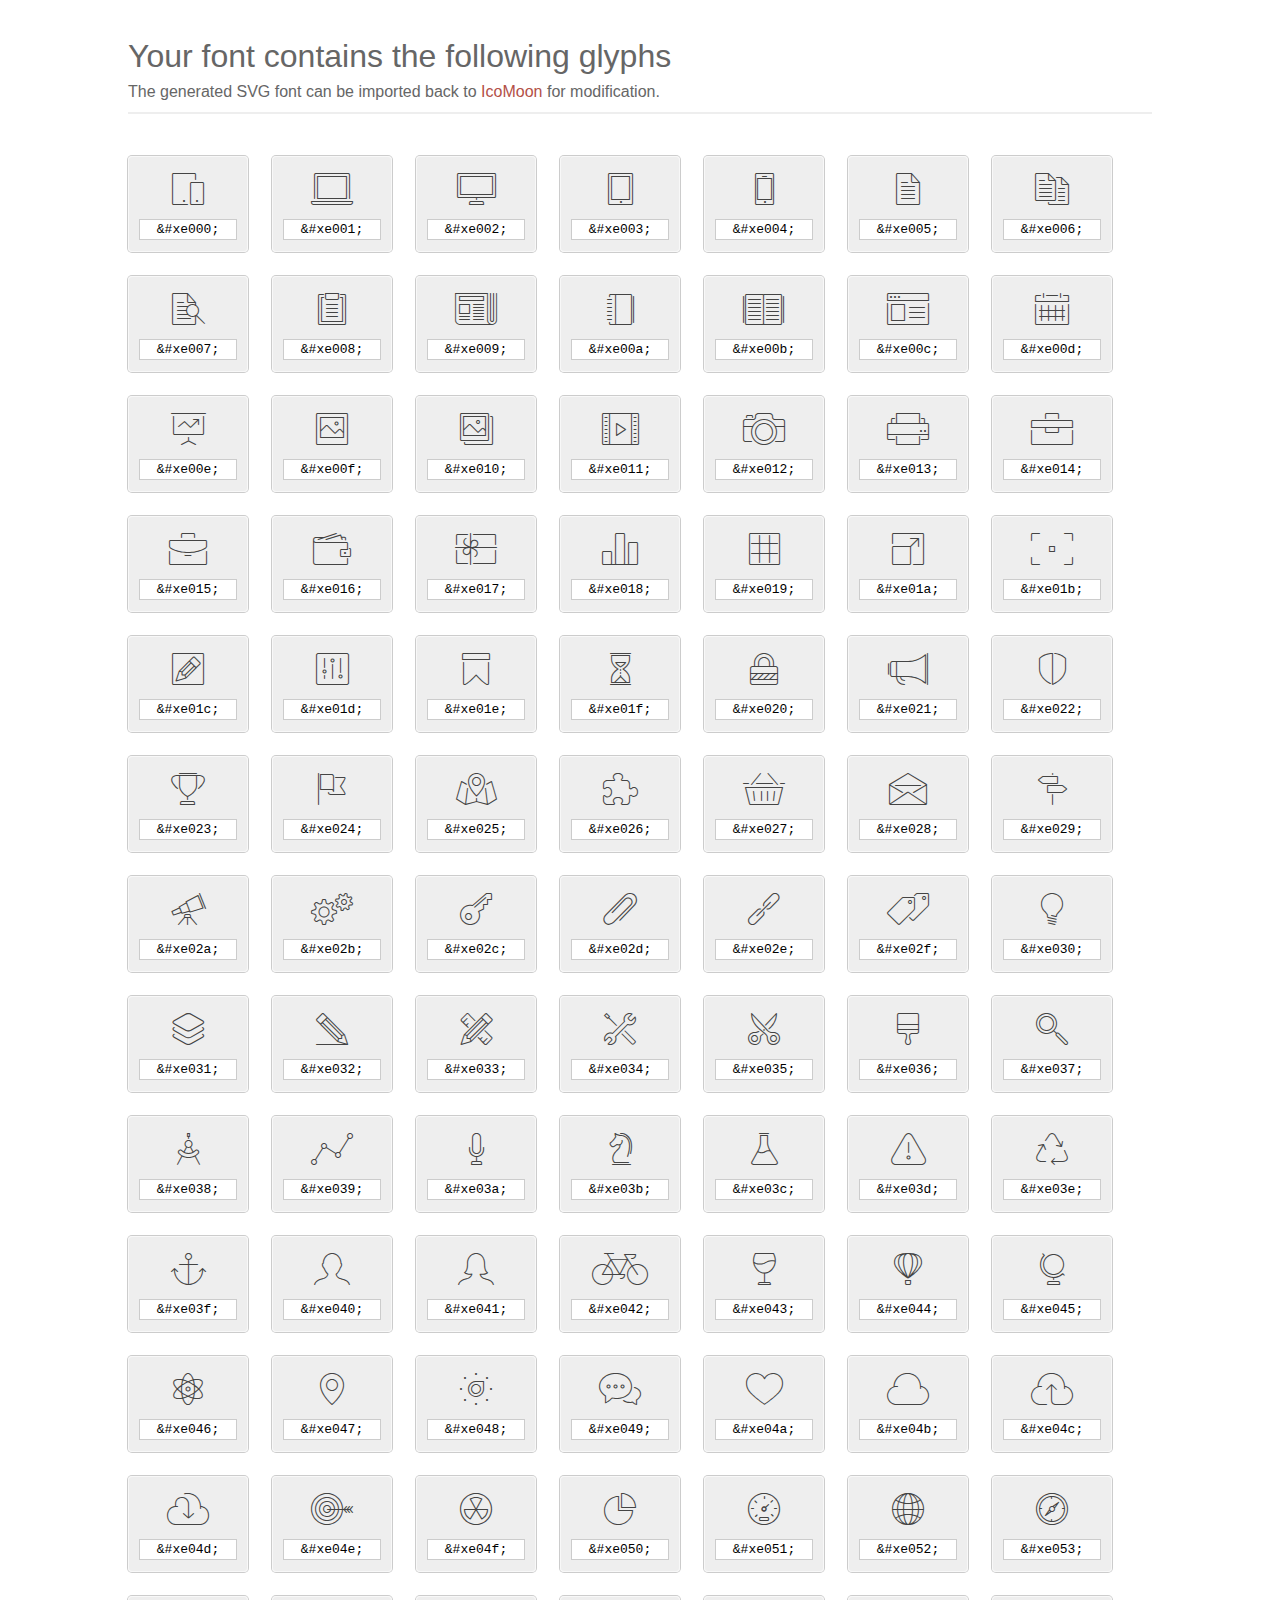
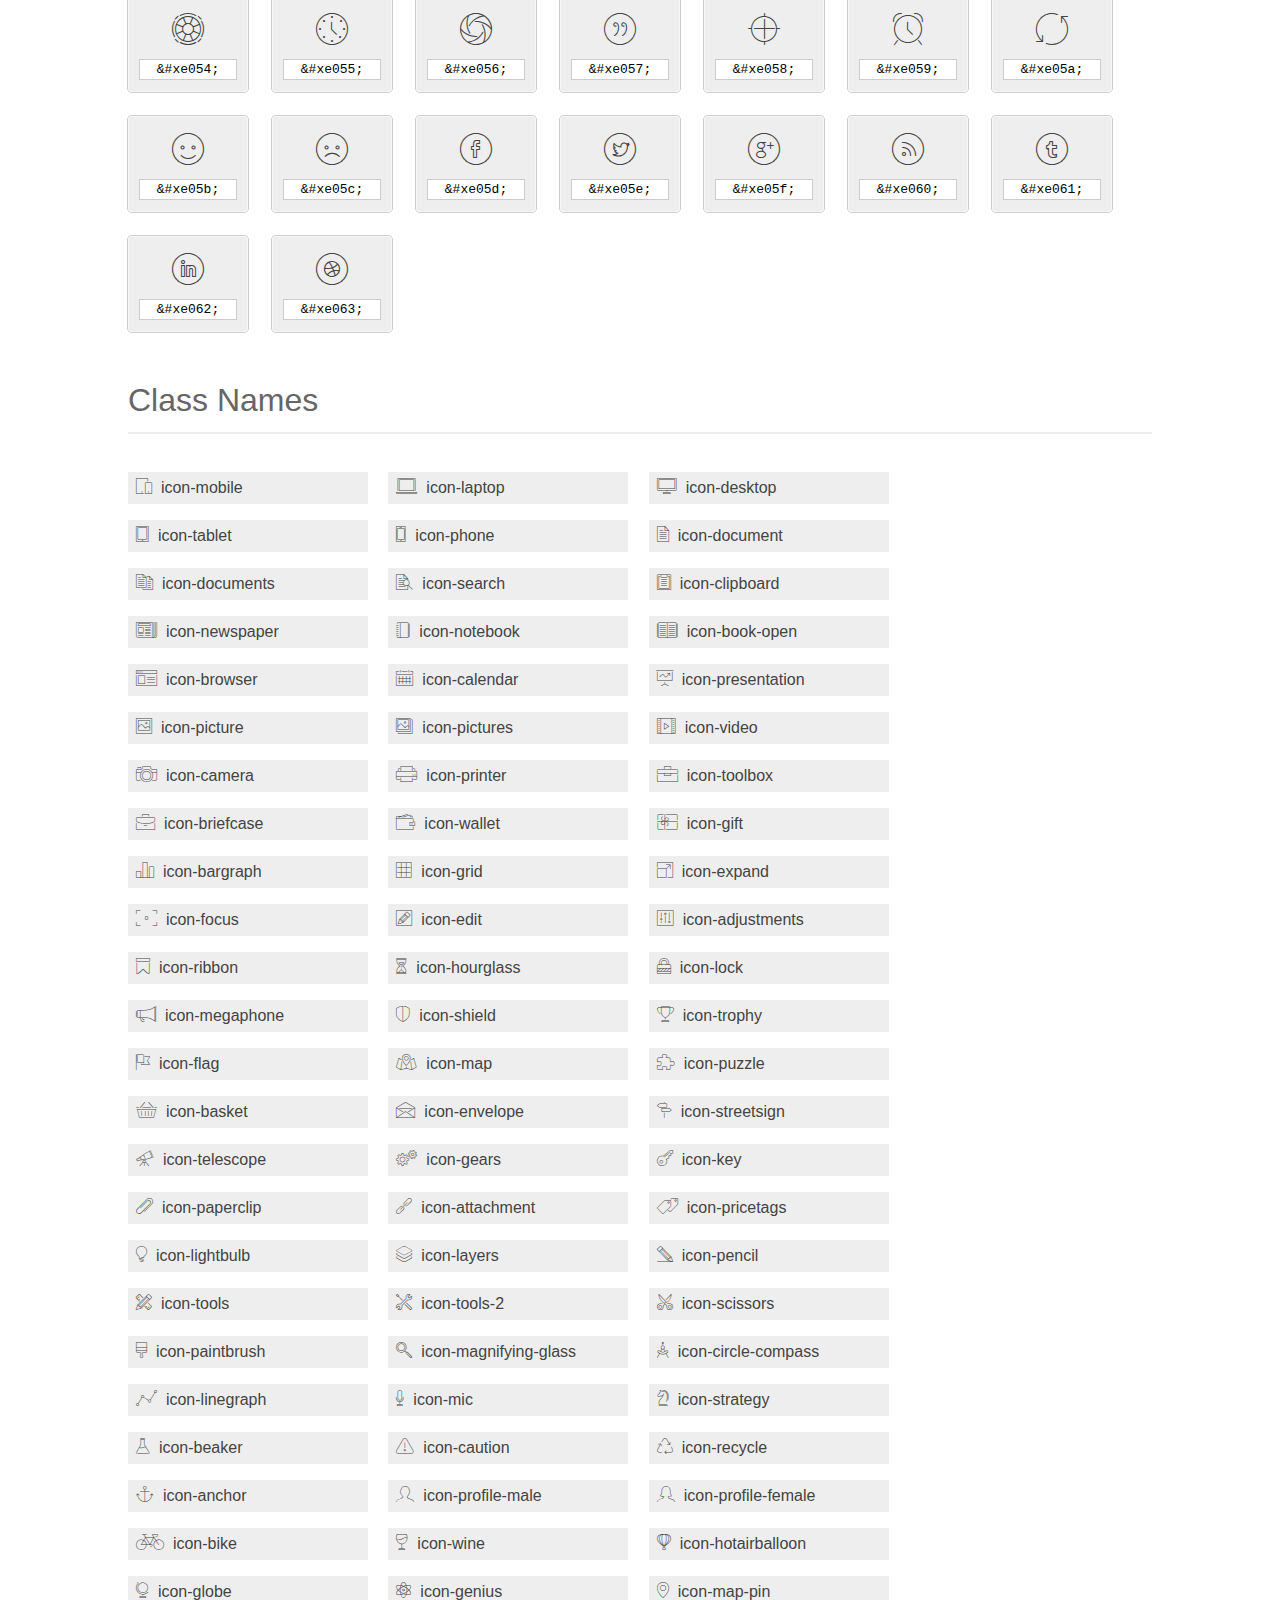
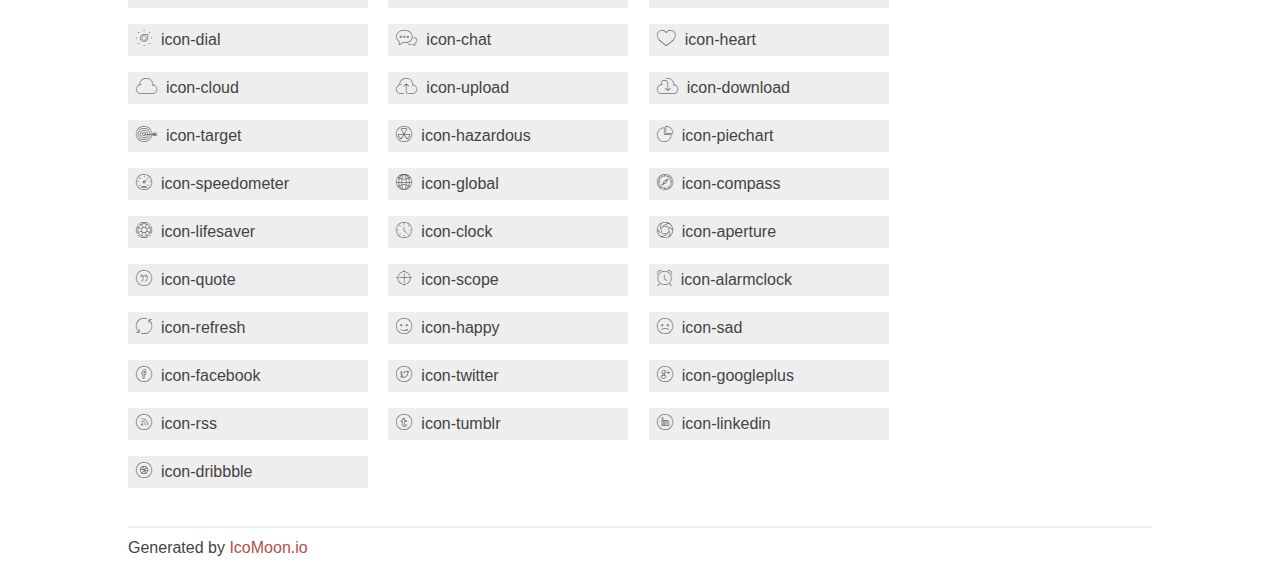
<file: et-line-font/index.html>
<!doctype html>
<html>
<head>
<title>Your Font/Glyphs</title>
<link rel="stylesheet" href="style.css" />
<!--[if lte IE 7]><script src="lte-ie7.js"></script><![endif]-->
<style>
	section, header, footer {display: block;}
	body {
		font-family: sans-serif;
		color: #444;
		line-height: 1.5;
		font-size: 1em;
	}
	* {
		-moz-box-sizing: border-box;
		-webkit-box-sizing: border-box;
		box-sizing: border-box;
		margin: 0;
		padding: 0;
	}
	.glyph {
		font-size: 16px;
		float: left;
		text-align: center;
		background: #eee;
		padding: .75em;
		margin: .75em 1.5em .75em 0;
		width: 7.5em;
		border-radius: .25em;
		box-shadow: inset 0 0 0 1px #f8f8f8, 0 0 0 1px #CCC;
	}
	.glyph input {
		font-family: consolas, monospace;
		font-size: 13px;
		width: 100%;
		text-align: center;
		border: 0;
		box-shadow: 0 0 0 1px #ccc;
		padding: .125em;
	}
	.w-main {
		width: 80%;
	}
	.centered {
		margin-left: auto;
		margin-right: auto;
	}
	.fs1 {
		font-size: 2em;
	}
	header {
		margin: 2em 0;
		padding-bottom: .5em;
		color: #666;
		box-shadow: 0 2px #eee;
	}
	header h1 {
		font-size: 2em;
		font-weight: normal;
	}
	.clearfix:before, .clearfix:after { content: ""; display: table; }
	.clearfix:after, .clear { clear: both; }
	footer {
		margin-top: 2em;
		padding: .5em 0;
		box-shadow: 0 -2px #eee;
	}
	a, a:visited {
		color: #B35047;
		text-decoration: none;
	}
	a:hover, a:focus {color: #000;}
	.box1 {
		font-size: 16px;
		display: inline-block;
		width: 15em;
		padding: .25em .5em;
		background: #eee;
		margin: .5em 1em .5em 0;
	}
</style>
</head>
<body>
	<div class="w-main centered">
	<section class="mtm clearfix" id="glyphs">
	<header>
		<h1>Your font contains the following glyphs</h1>
		<p>The generated SVG font can be imported back to <a href="http://icomoon.io/app">IcoMoon</a> for modification.</p>
	</header>
	<div class="glyph">
		<div class="fs1" aria-hidden="true" data-icon="&#xe000;"></div>
		<input type="text" readonly="readonly" value="&amp;#xe000;" />
	</div>
	<div class="glyph">
		<div class="fs1" aria-hidden="true" data-icon="&#xe001;"></div>
		<input type="text" readonly="readonly" value="&amp;#xe001;" />
	</div>
	<div class="glyph">
		<div class="fs1" aria-hidden="true" data-icon="&#xe002;"></div>
		<input type="text" readonly="readonly" value="&amp;#xe002;" />
	</div>
	<div class="glyph">
		<div class="fs1" aria-hidden="true" data-icon="&#xe003;"></div>
		<input type="text" readonly="readonly" value="&amp;#xe003;" />
	</div>
	<div class="glyph">
		<div class="fs1" aria-hidden="true" data-icon="&#xe004;"></div>
		<input type="text" readonly="readonly" value="&amp;#xe004;" />
	</div>
	<div class="glyph">
		<div class="fs1" aria-hidden="true" data-icon="&#xe005;"></div>
		<input type="text" readonly="readonly" value="&amp;#xe005;" />
	</div>
	<div class="glyph">
		<div class="fs1" aria-hidden="true" data-icon="&#xe006;"></div>
		<input type="text" readonly="readonly" value="&amp;#xe006;" />
	</div>
	<div class="glyph">
		<div class="fs1" aria-hidden="true" data-icon="&#xe007;"></div>
		<input type="text" readonly="readonly" value="&amp;#xe007;" />
	</div>
	<div class="glyph">
		<div class="fs1" aria-hidden="true" data-icon="&#xe008;"></div>
		<input type="text" readonly="readonly" value="&amp;#xe008;" />
	</div>
	<div class="glyph">
		<div class="fs1" aria-hidden="true" data-icon="&#xe009;"></div>
		<input type="text" readonly="readonly" value="&amp;#xe009;" />
	</div>
	<div class="glyph">
		<div class="fs1" aria-hidden="true" data-icon="&#xe00a;"></div>
		<input type="text" readonly="readonly" value="&amp;#xe00a;" />
	</div>
	<div class="glyph">
		<div class="fs1" aria-hidden="true" data-icon="&#xe00b;"></div>
		<input type="text" readonly="readonly" value="&amp;#xe00b;" />
	</div>
	<div class="glyph">
		<div class="fs1" aria-hidden="true" data-icon="&#xe00c;"></div>
		<input type="text" readonly="readonly" value="&amp;#xe00c;" />
	</div>
	<div class="glyph">
		<div class="fs1" aria-hidden="true" data-icon="&#xe00d;"></div>
		<input type="text" readonly="readonly" value="&amp;#xe00d;" />
	</div>
	<div class="glyph">
		<div class="fs1" aria-hidden="true" data-icon="&#xe00e;"></div>
		<input type="text" readonly="readonly" value="&amp;#xe00e;" />
	</div>
	<div class="glyph">
		<div class="fs1" aria-hidden="true" data-icon="&#xe00f;"></div>
		<input type="text" readonly="readonly" value="&amp;#xe00f;" />
	</div>
	<div class="glyph">
		<div class="fs1" aria-hidden="true" data-icon="&#xe010;"></div>
		<input type="text" readonly="readonly" value="&amp;#xe010;" />
	</div>
	<div class="glyph">
		<div class="fs1" aria-hidden="true" data-icon="&#xe011;"></div>
		<input type="text" readonly="readonly" value="&amp;#xe011;" />
	</div>
	<div class="glyph">
		<div class="fs1" aria-hidden="true" data-icon="&#xe012;"></div>
		<input type="text" readonly="readonly" value="&amp;#xe012;" />
	</div>
	<div class="glyph">
		<div class="fs1" aria-hidden="true" data-icon="&#xe013;"></div>
		<input type="text" readonly="readonly" value="&amp;#xe013;" />
	</div>
	<div class="glyph">
		<div class="fs1" aria-hidden="true" data-icon="&#xe014;"></div>
		<input type="text" readonly="readonly" value="&amp;#xe014;" />
	</div>
	<div class="glyph">
		<div class="fs1" aria-hidden="true" data-icon="&#xe015;"></div>
		<input type="text" readonly="readonly" value="&amp;#xe015;" />
	</div>
	<div class="glyph">
		<div class="fs1" aria-hidden="true" data-icon="&#xe016;"></div>
		<input type="text" readonly="readonly" value="&amp;#xe016;" />
	</div>
	<div class="glyph">
		<div class="fs1" aria-hidden="true" data-icon="&#xe017;"></div>
		<input type="text" readonly="readonly" value="&amp;#xe017;" />
	</div>
	<div class="glyph">
		<div class="fs1" aria-hidden="true" data-icon="&#xe018;"></div>
		<input type="text" readonly="readonly" value="&amp;#xe018;" />
	</div>
	<div class="glyph">
		<div class="fs1" aria-hidden="true" data-icon="&#xe019;"></div>
		<input type="text" readonly="readonly" value="&amp;#xe019;" />
	</div>
	<div class="glyph">
		<div class="fs1" aria-hidden="true" data-icon="&#xe01a;"></div>
		<input type="text" readonly="readonly" value="&amp;#xe01a;" />
	</div>
	<div class="glyph">
		<div class="fs1" aria-hidden="true" data-icon="&#xe01b;"></div>
		<input type="text" readonly="readonly" value="&amp;#xe01b;" />
	</div>
	<div class="glyph">
		<div class="fs1" aria-hidden="true" data-icon="&#xe01c;"></div>
		<input type="text" readonly="readonly" value="&amp;#xe01c;" />
	</div>
	<div class="glyph">
		<div class="fs1" aria-hidden="true" data-icon="&#xe01d;"></div>
		<input type="text" readonly="readonly" value="&amp;#xe01d;" />
	</div>
	<div class="glyph">
		<div class="fs1" aria-hidden="true" data-icon="&#xe01e;"></div>
		<input type="text" readonly="readonly" value="&amp;#xe01e;" />
	</div>
	<div class="glyph">
		<div class="fs1" aria-hidden="true" data-icon="&#xe01f;"></div>
		<input type="text" readonly="readonly" value="&amp;#xe01f;" />
	</div>
	<div class="glyph">
		<div class="fs1" aria-hidden="true" data-icon="&#xe020;"></div>
		<input type="text" readonly="readonly" value="&amp;#xe020;" />
	</div>
	<div class="glyph">
		<div class="fs1" aria-hidden="true" data-icon="&#xe021;"></div>
		<input type="text" readonly="readonly" value="&amp;#xe021;" />
	</div>
	<div class="glyph">
		<div class="fs1" aria-hidden="true" data-icon="&#xe022;"></div>
		<input type="text" readonly="readonly" value="&amp;#xe022;" />
	</div>
	<div class="glyph">
		<div class="fs1" aria-hidden="true" data-icon="&#xe023;"></div>
		<input type="text" readonly="readonly" value="&amp;#xe023;" />
	</div>
	<div class="glyph">
		<div class="fs1" aria-hidden="true" data-icon="&#xe024;"></div>
		<input type="text" readonly="readonly" value="&amp;#xe024;" />
	</div>
	<div class="glyph">
		<div class="fs1" aria-hidden="true" data-icon="&#xe025;"></div>
		<input type="text" readonly="readonly" value="&amp;#xe025;" />
	</div>
	<div class="glyph">
		<div class="fs1" aria-hidden="true" data-icon="&#xe026;"></div>
		<input type="text" readonly="readonly" value="&amp;#xe026;" />
	</div>
	<div class="glyph">
		<div class="fs1" aria-hidden="true" data-icon="&#xe027;"></div>
		<input type="text" readonly="readonly" value="&amp;#xe027;" />
	</div>
	<div class="glyph">
		<div class="fs1" aria-hidden="true" data-icon="&#xe028;"></div>
		<input type="text" readonly="readonly" value="&amp;#xe028;" />
	</div>
	<div class="glyph">
		<div class="fs1" aria-hidden="true" data-icon="&#xe029;"></div>
		<input type="text" readonly="readonly" value="&amp;#xe029;" />
	</div>
	<div class="glyph">
		<div class="fs1" aria-hidden="true" data-icon="&#xe02a;"></div>
		<input type="text" readonly="readonly" value="&amp;#xe02a;" />
	</div>
	<div class="glyph">
		<div class="fs1" aria-hidden="true" data-icon="&#xe02b;"></div>
		<input type="text" readonly="readonly" value="&amp;#xe02b;" />
	</div>
	<div class="glyph">
		<div class="fs1" aria-hidden="true" data-icon="&#xe02c;"></div>
		<input type="text" readonly="readonly" value="&amp;#xe02c;" />
	</div>
	<div class="glyph">
		<div class="fs1" aria-hidden="true" data-icon="&#xe02d;"></div>
		<input type="text" readonly="readonly" value="&amp;#xe02d;" />
	</div>
	<div class="glyph">
		<div class="fs1" aria-hidden="true" data-icon="&#xe02e;"></div>
		<input type="text" readonly="readonly" value="&amp;#xe02e;" />
	</div>
	<div class="glyph">
		<div class="fs1" aria-hidden="true" data-icon="&#xe02f;"></div>
		<input type="text" readonly="readonly" value="&amp;#xe02f;" />
	</div>
	<div class="glyph">
		<div class="fs1" aria-hidden="true" data-icon="&#xe030;"></div>
		<input type="text" readonly="readonly" value="&amp;#xe030;" />
	</div>
	<div class="glyph">
		<div class="fs1" aria-hidden="true" data-icon="&#xe031;"></div>
		<input type="text" readonly="readonly" value="&amp;#xe031;" />
	</div>
	<div class="glyph">
		<div class="fs1" aria-hidden="true" data-icon="&#xe032;"></div>
		<input type="text" readonly="readonly" value="&amp;#xe032;" />
	</div>
	<div class="glyph">
		<div class="fs1" aria-hidden="true" data-icon="&#xe033;"></div>
		<input type="text" readonly="readonly" value="&amp;#xe033;" />
	</div>
	<div class="glyph">
		<div class="fs1" aria-hidden="true" data-icon="&#xe034;"></div>
		<input type="text" readonly="readonly" value="&amp;#xe034;" />
	</div>
	<div class="glyph">
		<div class="fs1" aria-hidden="true" data-icon="&#xe035;"></div>
		<input type="text" readonly="readonly" value="&amp;#xe035;" />
	</div>
	<div class="glyph">
		<div class="fs1" aria-hidden="true" data-icon="&#xe036;"></div>
		<input type="text" readonly="readonly" value="&amp;#xe036;" />
	</div>
	<div class="glyph">
		<div class="fs1" aria-hidden="true" data-icon="&#xe037;"></div>
		<input type="text" readonly="readonly" value="&amp;#xe037;" />
	</div>
	<div class="glyph">
		<div class="fs1" aria-hidden="true" data-icon="&#xe038;"></div>
		<input type="text" readonly="readonly" value="&amp;#xe038;" />
	</div>
	<div class="glyph">
		<div class="fs1" aria-hidden="true" data-icon="&#xe039;"></div>
		<input type="text" readonly="readonly" value="&amp;#xe039;" />
	</div>
	<div class="glyph">
		<div class="fs1" aria-hidden="true" data-icon="&#xe03a;"></div>
		<input type="text" readonly="readonly" value="&amp;#xe03a;" />
	</div>
	<div class="glyph">
		<div class="fs1" aria-hidden="true" data-icon="&#xe03b;"></div>
		<input type="text" readonly="readonly" value="&amp;#xe03b;" />
	</div>
	<div class="glyph">
		<div class="fs1" aria-hidden="true" data-icon="&#xe03c;"></div>
		<input type="text" readonly="readonly" value="&amp;#xe03c;" />
	</div>
	<div class="glyph">
		<div class="fs1" aria-hidden="true" data-icon="&#xe03d;"></div>
		<input type="text" readonly="readonly" value="&amp;#xe03d;" />
	</div>
	<div class="glyph">
		<div class="fs1" aria-hidden="true" data-icon="&#xe03e;"></div>
		<input type="text" readonly="readonly" value="&amp;#xe03e;" />
	</div>
	<div class="glyph">
		<div class="fs1" aria-hidden="true" data-icon="&#xe03f;"></div>
		<input type="text" readonly="readonly" value="&amp;#xe03f;" />
	</div>
	<div class="glyph">
		<div class="fs1" aria-hidden="true" data-icon="&#xe040;"></div>
		<input type="text" readonly="readonly" value="&amp;#xe040;" />
	</div>
	<div class="glyph">
		<div class="fs1" aria-hidden="true" data-icon="&#xe041;"></div>
		<input type="text" readonly="readonly" value="&amp;#xe041;" />
	</div>
	<div class="glyph">
		<div class="fs1" aria-hidden="true" data-icon="&#xe042;"></div>
		<input type="text" readonly="readonly" value="&amp;#xe042;" />
	</div>
	<div class="glyph">
		<div class="fs1" aria-hidden="true" data-icon="&#xe043;"></div>
		<input type="text" readonly="readonly" value="&amp;#xe043;" />
	</div>
	<div class="glyph">
		<div class="fs1" aria-hidden="true" data-icon="&#xe044;"></div>
		<input type="text" readonly="readonly" value="&amp;#xe044;" />
	</div>
	<div class="glyph">
		<div class="fs1" aria-hidden="true" data-icon="&#xe045;"></div>
		<input type="text" readonly="readonly" value="&amp;#xe045;" />
	</div>
	<div class="glyph">
		<div class="fs1" aria-hidden="true" data-icon="&#xe046;"></div>
		<input type="text" readonly="readonly" value="&amp;#xe046;" />
	</div>
	<div class="glyph">
		<div class="fs1" aria-hidden="true" data-icon="&#xe047;"></div>
		<input type="text" readonly="readonly" value="&amp;#xe047;" />
	</div>
	<div class="glyph">
		<div class="fs1" aria-hidden="true" data-icon="&#xe048;"></div>
		<input type="text" readonly="readonly" value="&amp;#xe048;" />
	</div>
	<div class="glyph">
		<div class="fs1" aria-hidden="true" data-icon="&#xe049;"></div>
		<input type="text" readonly="readonly" value="&amp;#xe049;" />
	</div>
	<div class="glyph">
		<div class="fs1" aria-hidden="true" data-icon="&#xe04a;"></div>
		<input type="text" readonly="readonly" value="&amp;#xe04a;" />
	</div>
	<div class="glyph">
		<div class="fs1" aria-hidden="true" data-icon="&#xe04b;"></div>
		<input type="text" readonly="readonly" value="&amp;#xe04b;" />
	</div>
	<div class="glyph">
		<div class="fs1" aria-hidden="true" data-icon="&#xe04c;"></div>
		<input type="text" readonly="readonly" value="&amp;#xe04c;" />
	</div>
	<div class="glyph">
		<div class="fs1" aria-hidden="true" data-icon="&#xe04d;"></div>
		<input type="text" readonly="readonly" value="&amp;#xe04d;" />
	</div>
	<div class="glyph">
		<div class="fs1" aria-hidden="true" data-icon="&#xe04e;"></div>
		<input type="text" readonly="readonly" value="&amp;#xe04e;" />
	</div>
	<div class="glyph">
		<div class="fs1" aria-hidden="true" data-icon="&#xe04f;"></div>
		<input type="text" readonly="readonly" value="&amp;#xe04f;" />
	</div>
	<div class="glyph">
		<div class="fs1" aria-hidden="true" data-icon="&#xe050;"></div>
		<input type="text" readonly="readonly" value="&amp;#xe050;" />
	</div>
	<div class="glyph">
		<div class="fs1" aria-hidden="true" data-icon="&#xe051;"></div>
		<input type="text" readonly="readonly" value="&amp;#xe051;" />
	</div>
	<div class="glyph">
		<div class="fs1" aria-hidden="true" data-icon="&#xe052;"></div>
		<input type="text" readonly="readonly" value="&amp;#xe052;" />
	</div>
	<div class="glyph">
		<div class="fs1" aria-hidden="true" data-icon="&#xe053;"></div>
		<input type="text" readonly="readonly" value="&amp;#xe053;" />
	</div>
	<div class="glyph">
		<div class="fs1" aria-hidden="true" data-icon="&#xe054;"></div>
		<input type="text" readonly="readonly" value="&amp;#xe054;" />
	</div>
	<div class="glyph">
		<div class="fs1" aria-hidden="true" data-icon="&#xe055;"></div>
		<input type="text" readonly="readonly" value="&amp;#xe055;" />
	</div>
	<div class="glyph">
		<div class="fs1" aria-hidden="true" data-icon="&#xe056;"></div>
		<input type="text" readonly="readonly" value="&amp;#xe056;" />
	</div>
	<div class="glyph">
		<div class="fs1" aria-hidden="true" data-icon="&#xe057;"></div>
		<input type="text" readonly="readonly" value="&amp;#xe057;" />
	</div>
	<div class="glyph">
		<div class="fs1" aria-hidden="true" data-icon="&#xe058;"></div>
		<input type="text" readonly="readonly" value="&amp;#xe058;" />
	</div>
	<div class="glyph">
		<div class="fs1" aria-hidden="true" data-icon="&#xe059;"></div>
		<input type="text" readonly="readonly" value="&amp;#xe059;" />
	</div>
	<div class="glyph">
		<div class="fs1" aria-hidden="true" data-icon="&#xe05a;"></div>
		<input type="text" readonly="readonly" value="&amp;#xe05a;" />
	</div>
	<div class="glyph">
		<div class="fs1" aria-hidden="true" data-icon="&#xe05b;"></div>
		<input type="text" readonly="readonly" value="&amp;#xe05b;" />
	</div>
	<div class="glyph">
		<div class="fs1" aria-hidden="true" data-icon="&#xe05c;"></div>
		<input type="text" readonly="readonly" value="&amp;#xe05c;" />
	</div>
	<div class="glyph">
		<div class="fs1" aria-hidden="true" data-icon="&#xe05d;"></div>
		<input type="text" readonly="readonly" value="&amp;#xe05d;" />
	</div>
	<div class="glyph">
		<div class="fs1" aria-hidden="true" data-icon="&#xe05e;"></div>
		<input type="text" readonly="readonly" value="&amp;#xe05e;" />
	</div>
	<div class="glyph">
		<div class="fs1" aria-hidden="true" data-icon="&#xe05f;"></div>
		<input type="text" readonly="readonly" value="&amp;#xe05f;" />
	</div>
	<div class="glyph">
		<div class="fs1" aria-hidden="true" data-icon="&#xe060;"></div>
		<input type="text" readonly="readonly" value="&amp;#xe060;" />
	</div>
	<div class="glyph">
		<div class="fs1" aria-hidden="true" data-icon="&#xe061;"></div>
		<input type="text" readonly="readonly" value="&amp;#xe061;" />
	</div>
	<div class="glyph">
		<div class="fs1" aria-hidden="true" data-icon="&#xe062;"></div>
		<input type="text" readonly="readonly" value="&amp;#xe062;" />
	</div>
	<div class="glyph">
		<div class="fs1" aria-hidden="true" data-icon="&#xe063;"></div>
		<input type="text" readonly="readonly" value="&amp;#xe063;" />
	</div>
	</section>
	<div class="clear"></div>
	<section class="mtm clearfix" id="glyphs">
	<header>
		<h1>Class Names</h1>
	</header>
	<span class="box1">
		<span aria-hidden="true" class="icon-mobile"></span>
		&nbsp;icon-mobile
	</span>
	<span class="box1">
		<span aria-hidden="true" class="icon-laptop"></span>
		&nbsp;icon-laptop
	</span>
	<span class="box1">
		<span aria-hidden="true" class="icon-desktop"></span>
		&nbsp;icon-desktop
	</span>
	<span class="box1">
		<span aria-hidden="true" class="icon-tablet"></span>
		&nbsp;icon-tablet
	</span>
	<span class="box1">
		<span aria-hidden="true" class="icon-phone"></span>
		&nbsp;icon-phone
	</span>
	<span class="box1">
		<span aria-hidden="true" class="icon-document"></span>
		&nbsp;icon-document
	</span>
	<span class="box1">
		<span aria-hidden="true" class="icon-documents"></span>
		&nbsp;icon-documents
	</span>
	<span class="box1">
		<span aria-hidden="true" class="icon-search"></span>
		&nbsp;icon-search
	</span>
	<span class="box1">
		<span aria-hidden="true" class="icon-clipboard"></span>
		&nbsp;icon-clipboard
	</span>
	<span class="box1">
		<span aria-hidden="true" class="icon-newspaper"></span>
		&nbsp;icon-newspaper
	</span>
	<span class="box1">
		<span aria-hidden="true" class="icon-notebook"></span>
		&nbsp;icon-notebook
	</span>
	<span class="box1">
		<span aria-hidden="true" class="icon-book-open"></span>
		&nbsp;icon-book-open
	</span>
	<span class="box1">
		<span aria-hidden="true" class="icon-browser"></span>
		&nbsp;icon-browser
	</span>
	<span class="box1">
		<span aria-hidden="true" class="icon-calendar"></span>
		&nbsp;icon-calendar
	</span>
	<span class="box1">
		<span aria-hidden="true" class="icon-presentation"></span>
		&nbsp;icon-presentation
	</span>
	<span class="box1">
		<span aria-hidden="true" class="icon-picture"></span>
		&nbsp;icon-picture
	</span>
	<span class="box1">
		<span aria-hidden="true" class="icon-pictures"></span>
		&nbsp;icon-pictures
	</span>
	<span class="box1">
		<span aria-hidden="true" class="icon-video"></span>
		&nbsp;icon-video
	</span>
	<span class="box1">
		<span aria-hidden="true" class="icon-camera"></span>
		&nbsp;icon-camera
	</span>
	<span class="box1">
		<span aria-hidden="true" class="icon-printer"></span>
		&nbsp;icon-printer
	</span>
	<span class="box1">
		<span aria-hidden="true" class="icon-toolbox"></span>
		&nbsp;icon-toolbox
	</span>
	<span class="box1">
		<span aria-hidden="true" class="icon-briefcase"></span>
		&nbsp;icon-briefcase
	</span>
	<span class="box1">
		<span aria-hidden="true" class="icon-wallet"></span>
		&nbsp;icon-wallet
	</span>
	<span class="box1">
		<span aria-hidden="true" class="icon-gift"></span>
		&nbsp;icon-gift
	</span>
	<span class="box1">
		<span aria-hidden="true" class="icon-bargraph"></span>
		&nbsp;icon-bargraph
	</span>
	<span class="box1">
		<span aria-hidden="true" class="icon-grid"></span>
		&nbsp;icon-grid
	</span>
	<span class="box1">
		<span aria-hidden="true" class="icon-expand"></span>
		&nbsp;icon-expand
	</span>
	<span class="box1">
		<span aria-hidden="true" class="icon-focus"></span>
		&nbsp;icon-focus
	</span>
	<span class="box1">
		<span aria-hidden="true" class="icon-edit"></span>
		&nbsp;icon-edit
	</span>
	<span class="box1">
		<span aria-hidden="true" class="icon-adjustments"></span>
		&nbsp;icon-adjustments
	</span>
	<span class="box1">
		<span aria-hidden="true" class="icon-ribbon"></span>
		&nbsp;icon-ribbon
	</span>
	<span class="box1">
		<span aria-hidden="true" class="icon-hourglass"></span>
		&nbsp;icon-hourglass
	</span>
	<span class="box1">
		<span aria-hidden="true" class="icon-lock"></span>
		&nbsp;icon-lock
	</span>
	<span class="box1">
		<span aria-hidden="true" class="icon-megaphone"></span>
		&nbsp;icon-megaphone
	</span>
	<span class="box1">
		<span aria-hidden="true" class="icon-shield"></span>
		&nbsp;icon-shield
	</span>
	<span class="box1">
		<span aria-hidden="true" class="icon-trophy"></span>
		&nbsp;icon-trophy
	</span>
	<span class="box1">
		<span aria-hidden="true" class="icon-flag"></span>
		&nbsp;icon-flag
	</span>
	<span class="box1">
		<span aria-hidden="true" class="icon-map"></span>
		&nbsp;icon-map
	</span>
	<span class="box1">
		<span aria-hidden="true" class="icon-puzzle"></span>
		&nbsp;icon-puzzle
	</span>
	<span class="box1">
		<span aria-hidden="true" class="icon-basket"></span>
		&nbsp;icon-basket
	</span>
	<span class="box1">
		<span aria-hidden="true" class="icon-envelope"></span>
		&nbsp;icon-envelope
	</span>
	<span class="box1">
		<span aria-hidden="true" class="icon-streetsign"></span>
		&nbsp;icon-streetsign
	</span>
	<span class="box1">
		<span aria-hidden="true" class="icon-telescope"></span>
		&nbsp;icon-telescope
	</span>
	<span class="box1">
		<span aria-hidden="true" class="icon-gears"></span>
		&nbsp;icon-gears
	</span>
	<span class="box1">
		<span aria-hidden="true" class="icon-key"></span>
		&nbsp;icon-key
	</span>
	<span class="box1">
		<span aria-hidden="true" class="icon-paperclip"></span>
		&nbsp;icon-paperclip
	</span>
	<span class="box1">
		<span aria-hidden="true" class="icon-attachment"></span>
		&nbsp;icon-attachment
	</span>
	<span class="box1">
		<span aria-hidden="true" class="icon-pricetags"></span>
		&nbsp;icon-pricetags
	</span>
	<span class="box1">
		<span aria-hidden="true" class="icon-lightbulb"></span>
		&nbsp;icon-lightbulb
	</span>
	<span class="box1">
		<span aria-hidden="true" class="icon-layers"></span>
		&nbsp;icon-layers
	</span>
	<span class="box1">
		<span aria-hidden="true" class="icon-pencil"></span>
		&nbsp;icon-pencil
	</span>
	<span class="box1">
		<span aria-hidden="true" class="icon-tools"></span>
		&nbsp;icon-tools
	</span>
	<span class="box1">
		<span aria-hidden="true" class="icon-tools-2"></span>
		&nbsp;icon-tools-2
	</span>
	<span class="box1">
		<span aria-hidden="true" class="icon-scissors"></span>
		&nbsp;icon-scissors
	</span>
	<span class="box1">
		<span aria-hidden="true" class="icon-paintbrush"></span>
		&nbsp;icon-paintbrush
	</span>
	<span class="box1">
		<span aria-hidden="true" class="icon-magnifying-glass"></span>
		&nbsp;icon-magnifying-glass
	</span>
	<span class="box1">
		<span aria-hidden="true" class="icon-circle-compass"></span>
		&nbsp;icon-circle-compass
	</span>
	<span class="box1">
		<span aria-hidden="true" class="icon-linegraph"></span>
		&nbsp;icon-linegraph
	</span>
	<span class="box1">
		<span aria-hidden="true" class="icon-mic"></span>
		&nbsp;icon-mic
	</span>
	<span class="box1">
		<span aria-hidden="true" class="icon-strategy"></span>
		&nbsp;icon-strategy
	</span>
	<span class="box1">
		<span aria-hidden="true" class="icon-beaker"></span>
		&nbsp;icon-beaker
	</span>
	<span class="box1">
		<span aria-hidden="true" class="icon-caution"></span>
		&nbsp;icon-caution
	</span>
	<span class="box1">
		<span aria-hidden="true" class="icon-recycle"></span>
		&nbsp;icon-recycle
	</span>
	<span class="box1">
		<span aria-hidden="true" class="icon-anchor"></span>
		&nbsp;icon-anchor
	</span>
	<span class="box1">
		<span aria-hidden="true" class="icon-profile-male"></span>
		&nbsp;icon-profile-male
	</span>
	<span class="box1">
		<span aria-hidden="true" class="icon-profile-female"></span>
		&nbsp;icon-profile-female
	</span>
	<span class="box1">
		<span aria-hidden="true" class="icon-bike"></span>
		&nbsp;icon-bike
	</span>
	<span class="box1">
		<span aria-hidden="true" class="icon-wine"></span>
		&nbsp;icon-wine
	</span>
	<span class="box1">
		<span aria-hidden="true" class="icon-hotairballoon"></span>
		&nbsp;icon-hotairballoon
	</span>
	<span class="box1">
		<span aria-hidden="true" class="icon-globe"></span>
		&nbsp;icon-globe
	</span>
	<span class="box1">
		<span aria-hidden="true" class="icon-genius"></span>
		&nbsp;icon-genius
	</span>
	<span class="box1">
		<span aria-hidden="true" class="icon-map-pin"></span>
		&nbsp;icon-map-pin
	</span>
	<span class="box1">
		<span aria-hidden="true" class="icon-dial"></span>
		&nbsp;icon-dial
	</span>
	<span class="box1">
		<span aria-hidden="true" class="icon-chat"></span>
		&nbsp;icon-chat
	</span>
	<span class="box1">
		<span aria-hidden="true" class="icon-heart"></span>
		&nbsp;icon-heart
	</span>
	<span class="box1">
		<span aria-hidden="true" class="icon-cloud"></span>
		&nbsp;icon-cloud
	</span>
	<span class="box1">
		<span aria-hidden="true" class="icon-upload"></span>
		&nbsp;icon-upload
	</span>
	<span class="box1">
		<span aria-hidden="true" class="icon-download"></span>
		&nbsp;icon-download
	</span>
	<span class="box1">
		<span aria-hidden="true" class="icon-target"></span>
		&nbsp;icon-target
	</span>
	<span class="box1">
		<span aria-hidden="true" class="icon-hazardous"></span>
		&nbsp;icon-hazardous
	</span>
	<span class="box1">
		<span aria-hidden="true" class="icon-piechart"></span>
		&nbsp;icon-piechart
	</span>
	<span class="box1">
		<span aria-hidden="true" class="icon-speedometer"></span>
		&nbsp;icon-speedometer
	</span>
	<span class="box1">
		<span aria-hidden="true" class="icon-global"></span>
		&nbsp;icon-global
	</span>
	<span class="box1">
		<span aria-hidden="true" class="icon-compass"></span>
		&nbsp;icon-compass
	</span>
	<span class="box1">
		<span aria-hidden="true" class="icon-lifesaver"></span>
		&nbsp;icon-lifesaver
	</span>
	<span class="box1">
		<span aria-hidden="true" class="icon-clock"></span>
		&nbsp;icon-clock
	</span>
	<span class="box1">
		<span aria-hidden="true" class="icon-aperture"></span>
		&nbsp;icon-aperture
	</span>
	<span class="box1">
		<span aria-hidden="true" class="icon-quote"></span>
		&nbsp;icon-quote
	</span>
	<span class="box1">
		<span aria-hidden="true" class="icon-scope"></span>
		&nbsp;icon-scope
	</span>
	<span class="box1">
		<span aria-hidden="true" class="icon-alarmclock"></span>
		&nbsp;icon-alarmclock
	</span>
	<span class="box1">
		<span aria-hidden="true" class="icon-refresh"></span>
		&nbsp;icon-refresh
	</span>
	<span class="box1">
		<span aria-hidden="true" class="icon-happy"></span>
		&nbsp;icon-happy
	</span>
	<span class="box1">
		<span aria-hidden="true" class="icon-sad"></span>
		&nbsp;icon-sad
	</span>
	<span class="box1">
		<span aria-hidden="true" class="icon-facebook"></span>
		&nbsp;icon-facebook
	</span>
	<span class="box1">
		<span aria-hidden="true" class="icon-twitter"></span>
		&nbsp;icon-twitter
	</span>
	<span class="box1">
		<span aria-hidden="true" class="icon-googleplus"></span>
		&nbsp;icon-googleplus
	</span>
	<span class="box1">
		<span aria-hidden="true" class="icon-rss"></span>
		&nbsp;icon-rss
	</span>
	<span class="box1">
		<span aria-hidden="true" class="icon-tumblr"></span>
		&nbsp;icon-tumblr
	</span>
	<span class="box1">
		<span aria-hidden="true" class="icon-linkedin"></span>
		&nbsp;icon-linkedin
	</span>
	<span class="box1">
		<span aria-hidden="true" class="icon-dribbble"></span>
		&nbsp;icon-dribbble
	</span>
	</section>
	<footer class="footer-light">
		<p>Generated by <a href="http://icomoon.io">IcoMoon.io</a></p>
	</footer>
	</div>
	<script>
	document.getElementById("glyphs").addEventListener("click", function(e) {
		var target = e.target;
		if (target.tagName === "INPUT") {
			target.select();
		}
	});
	</script>
</body>
</html>
</file>
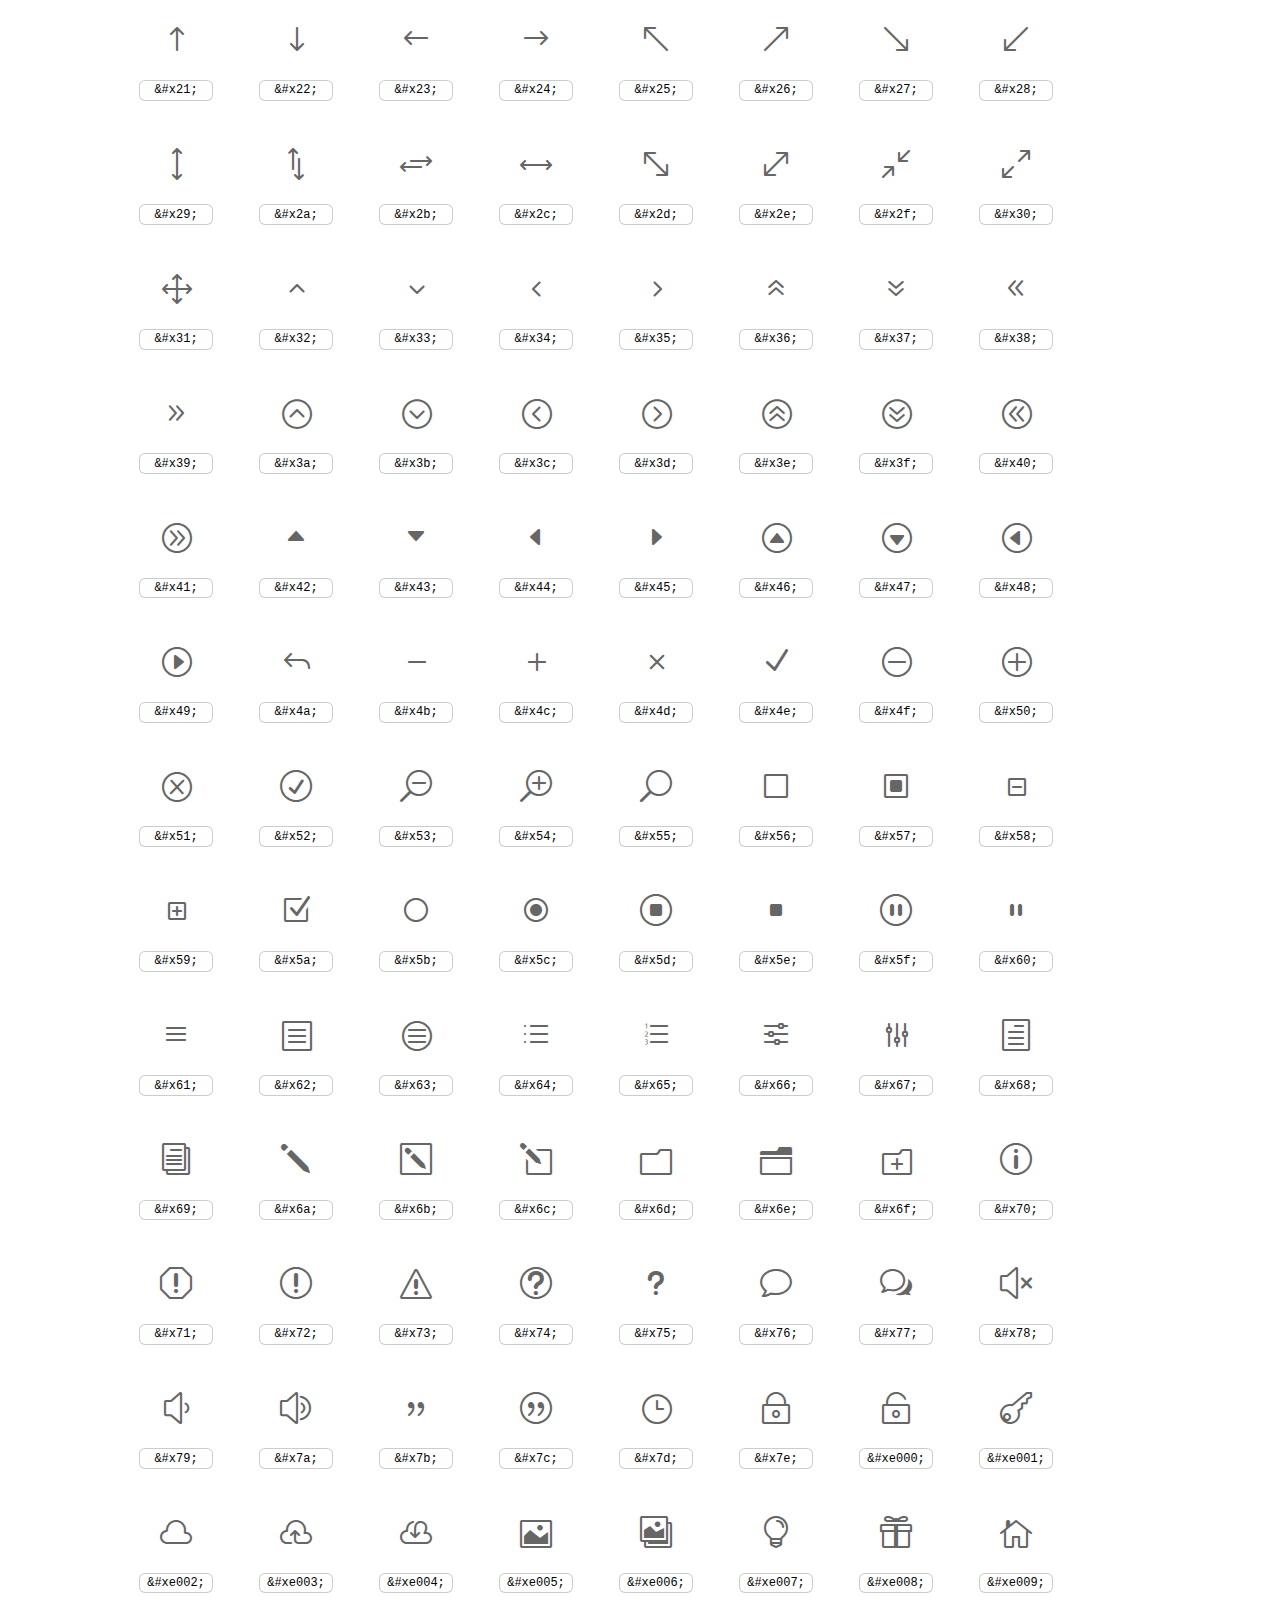
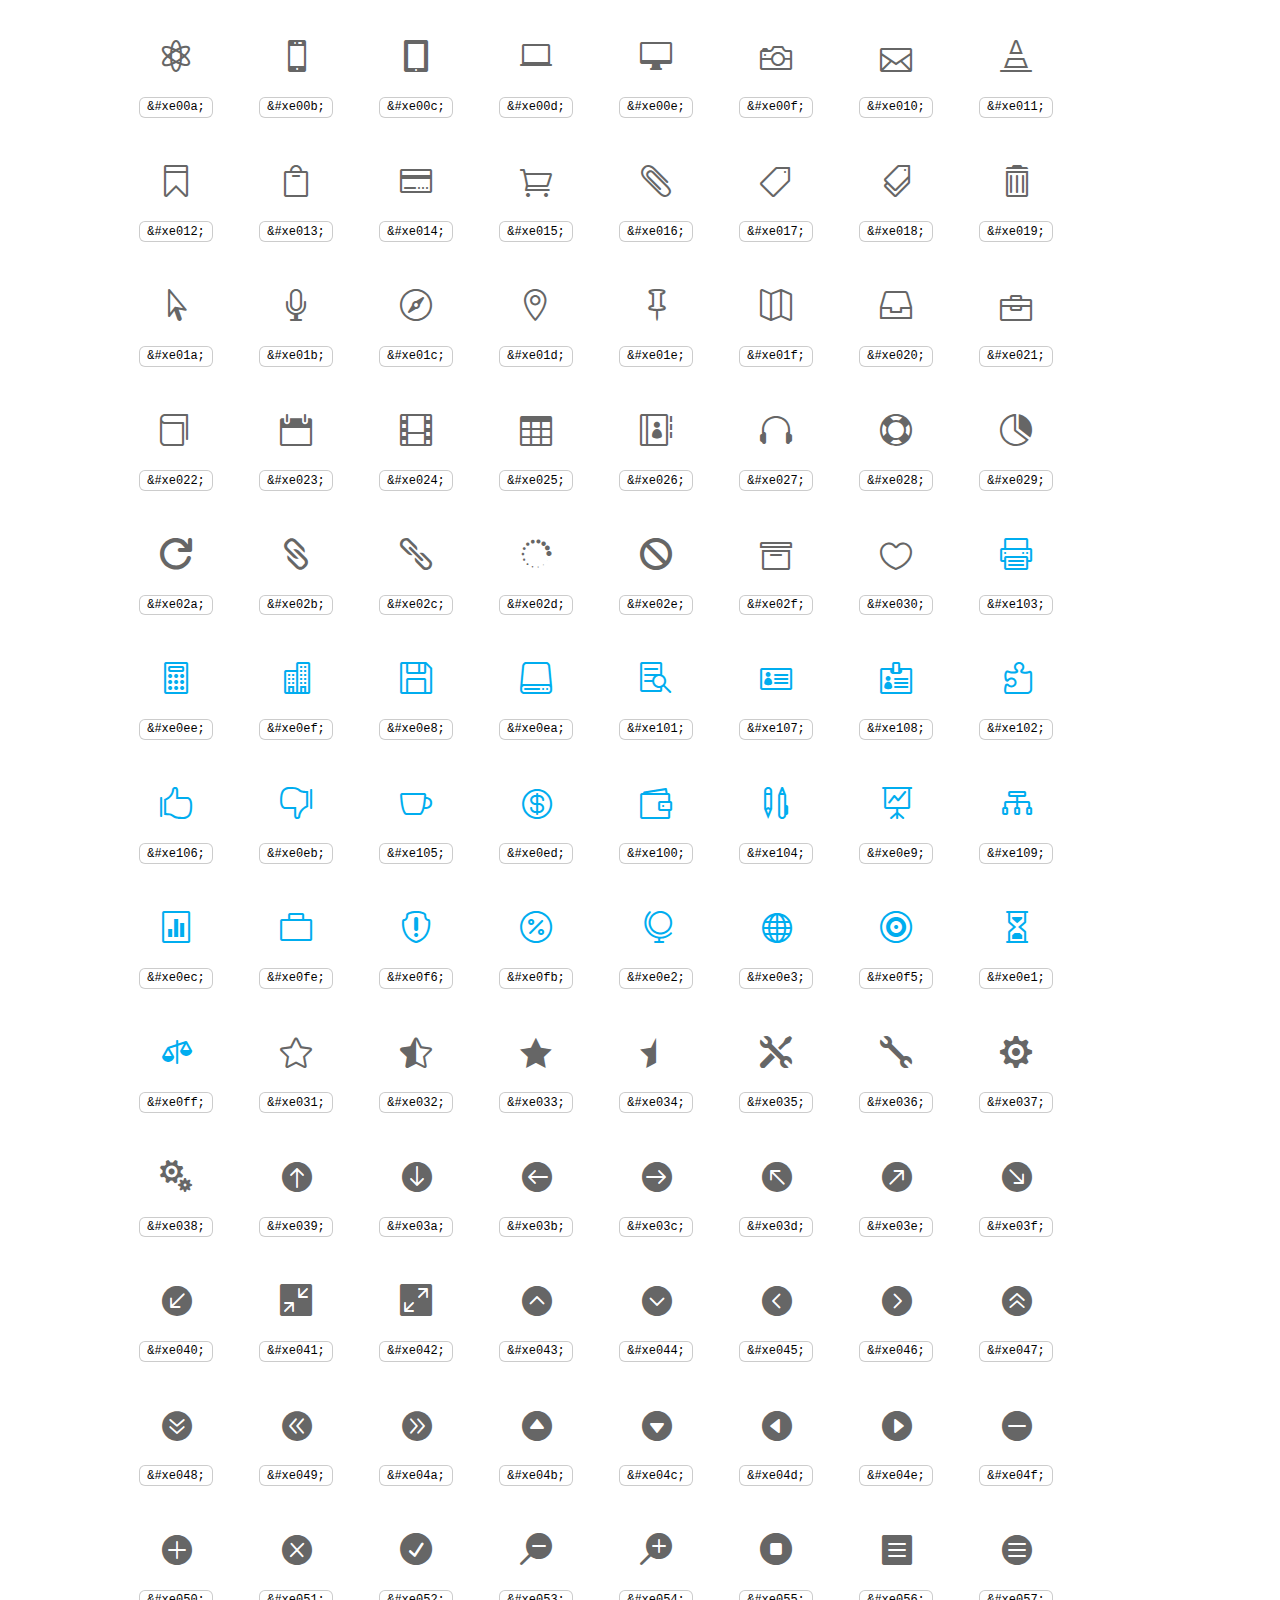
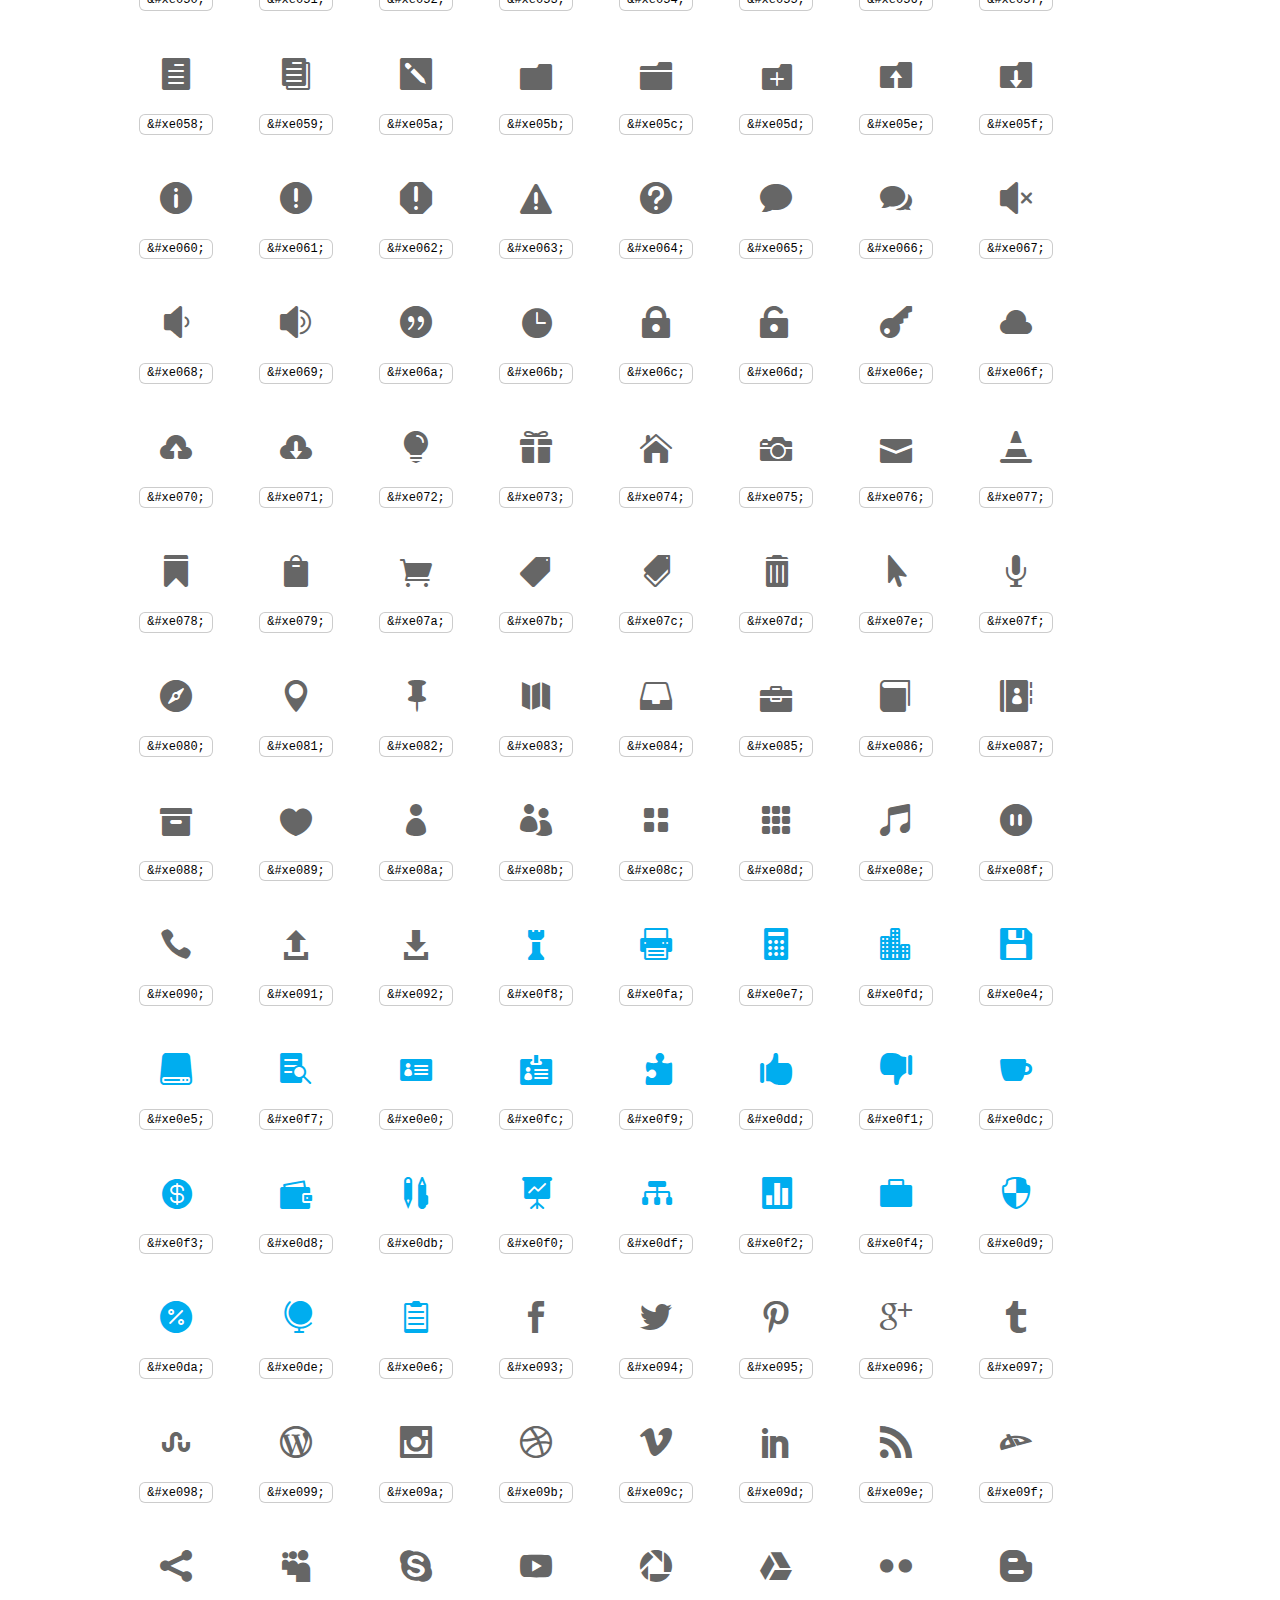
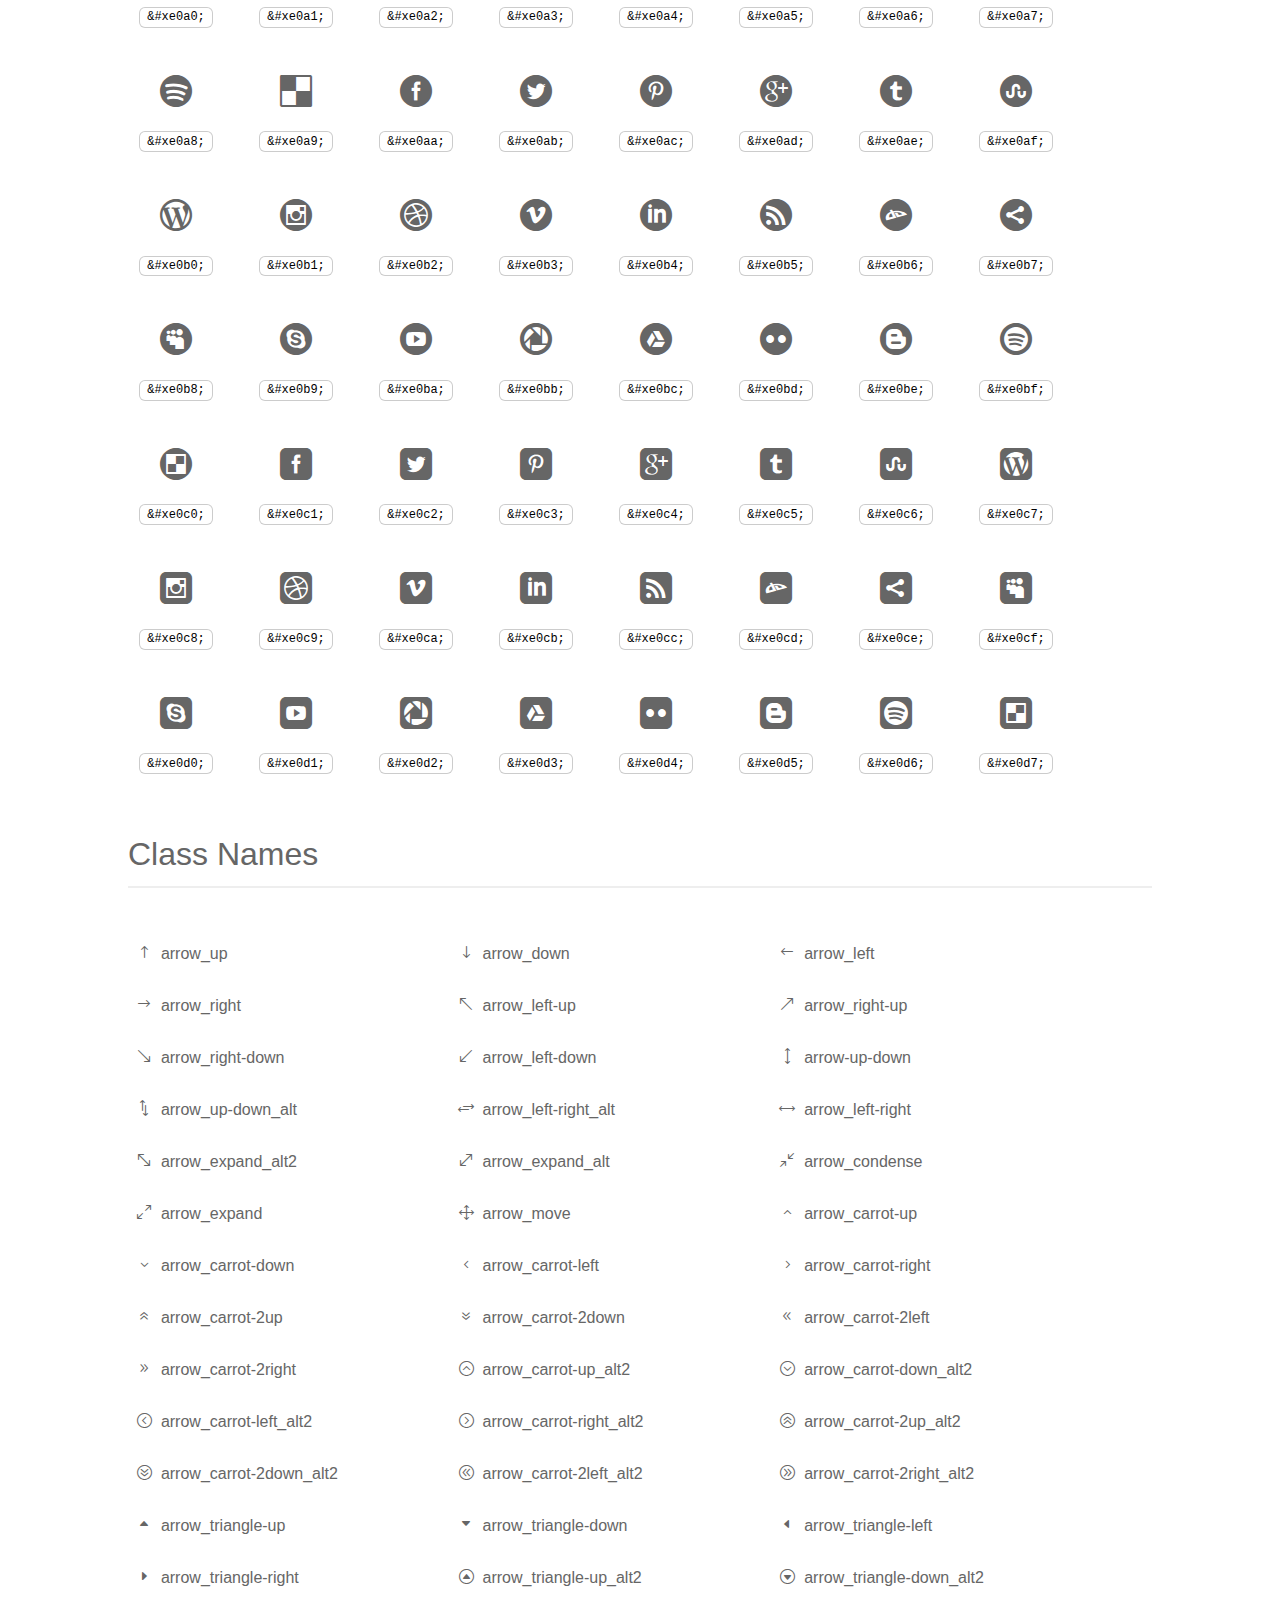
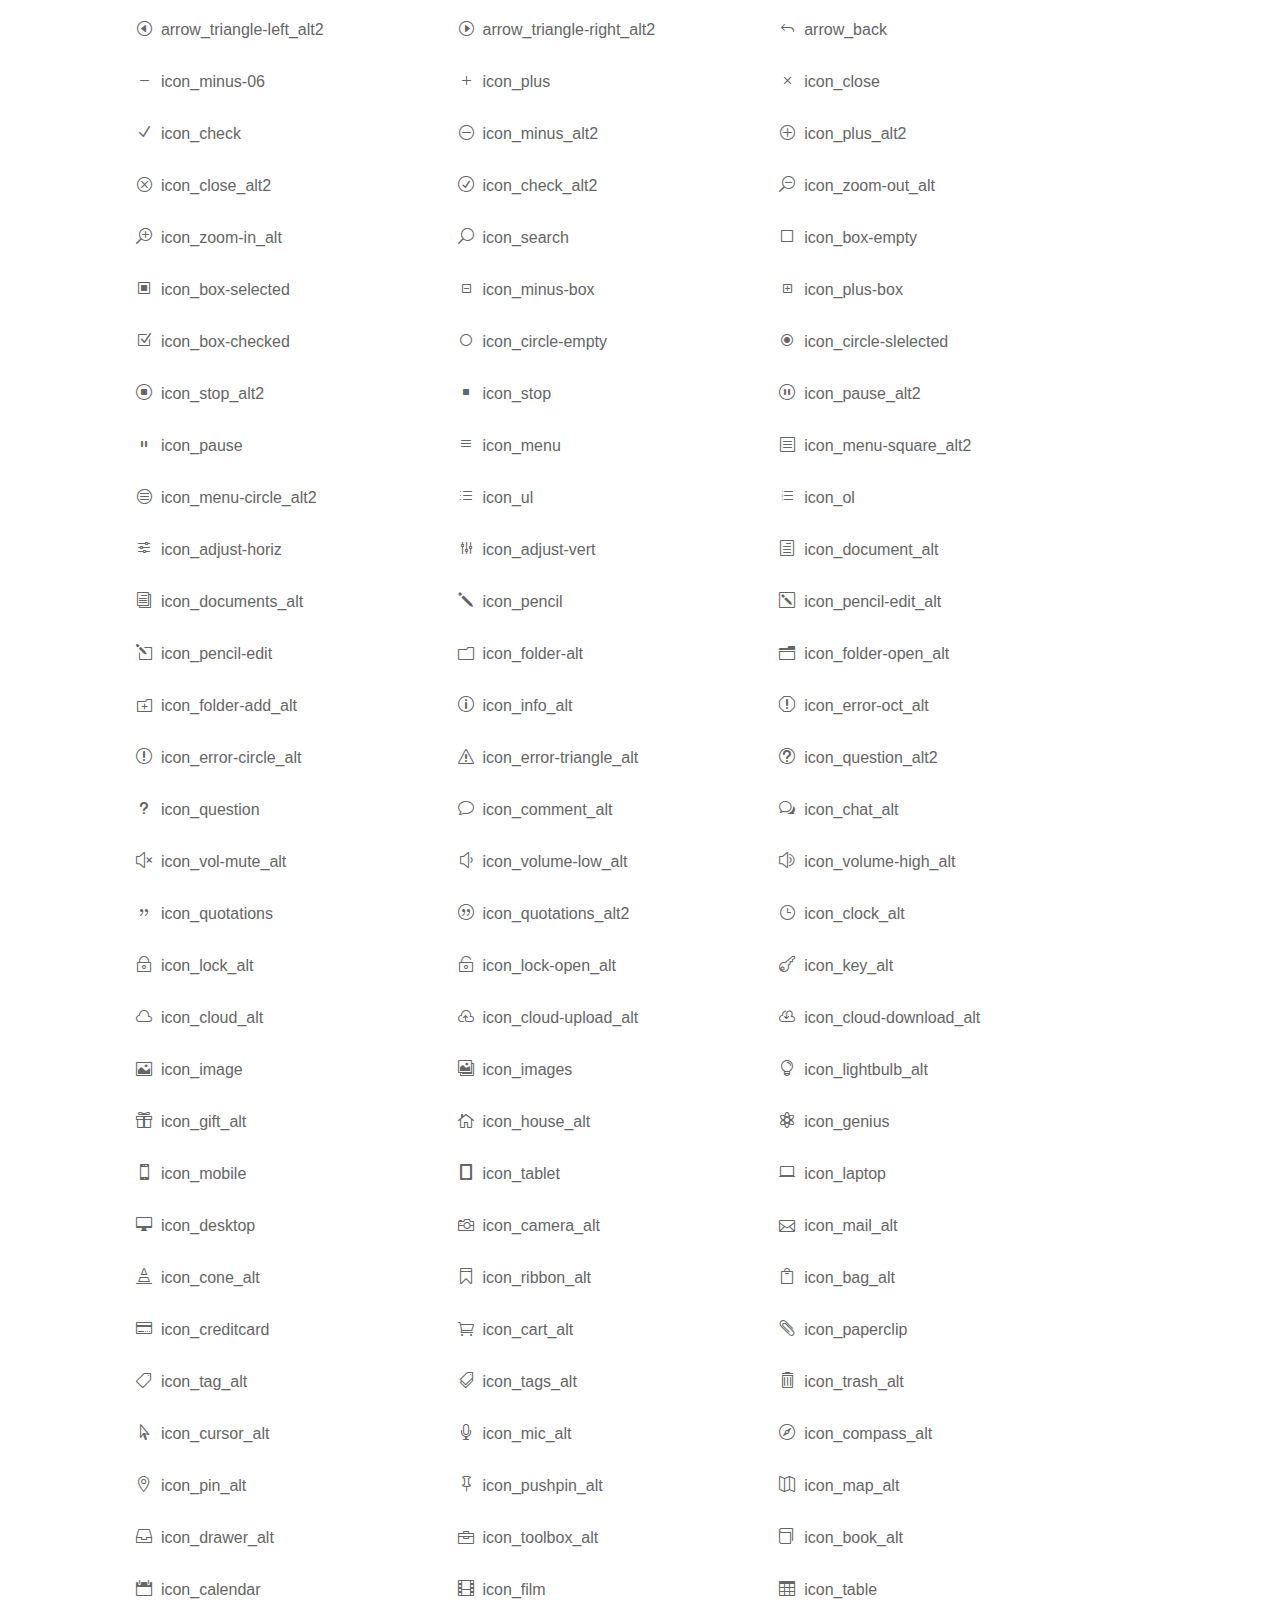
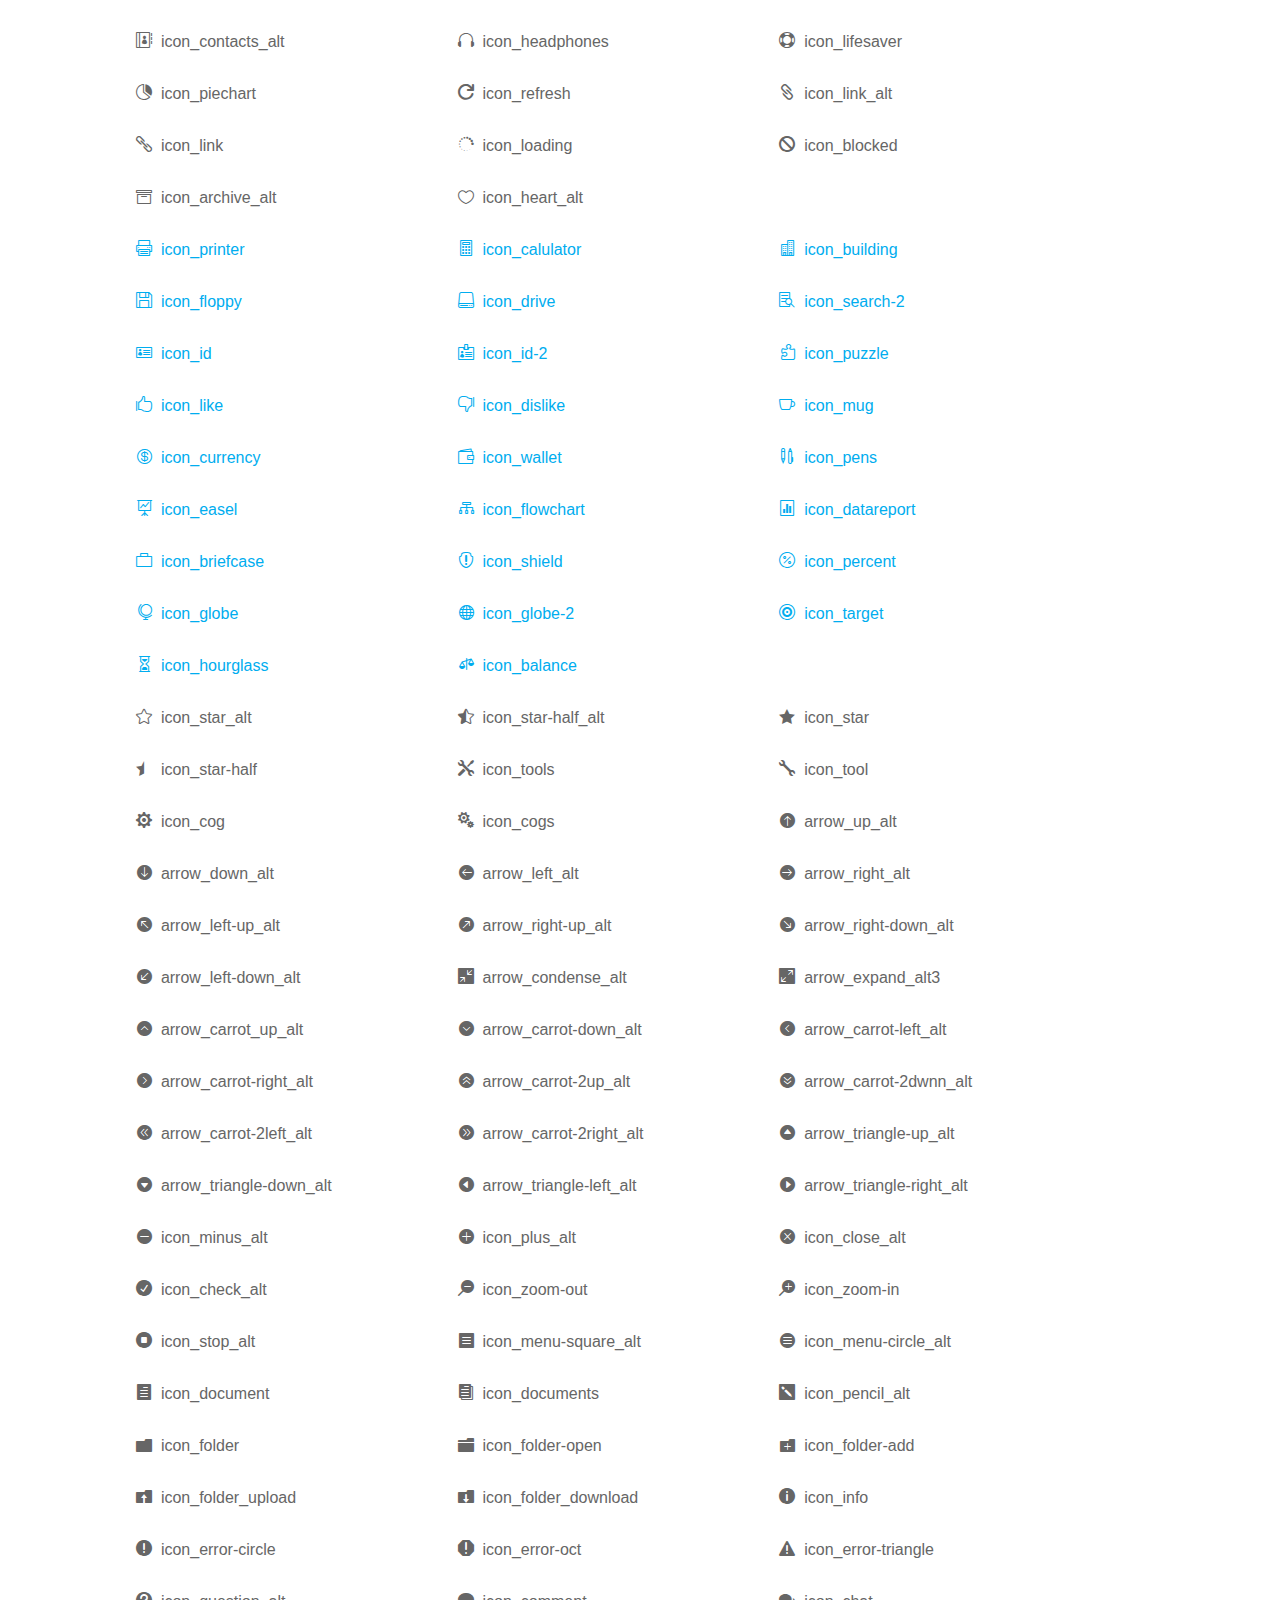
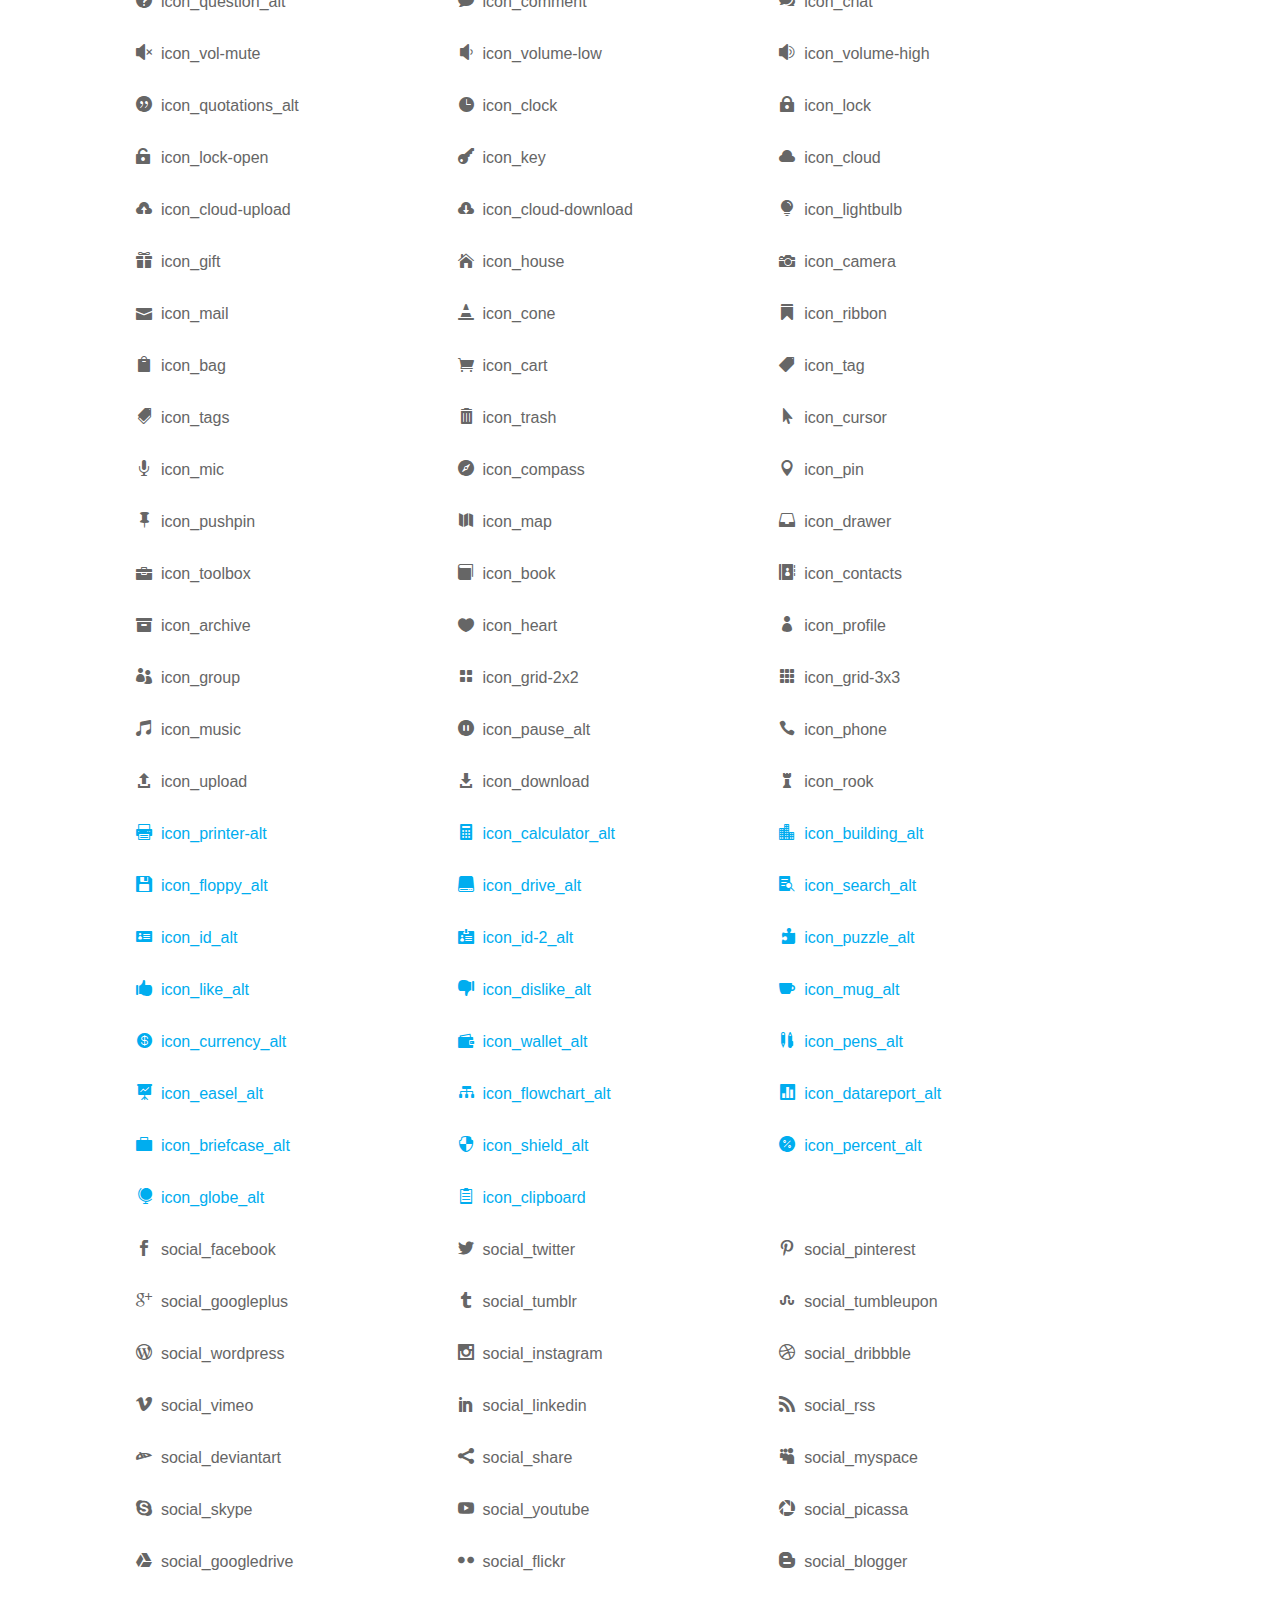
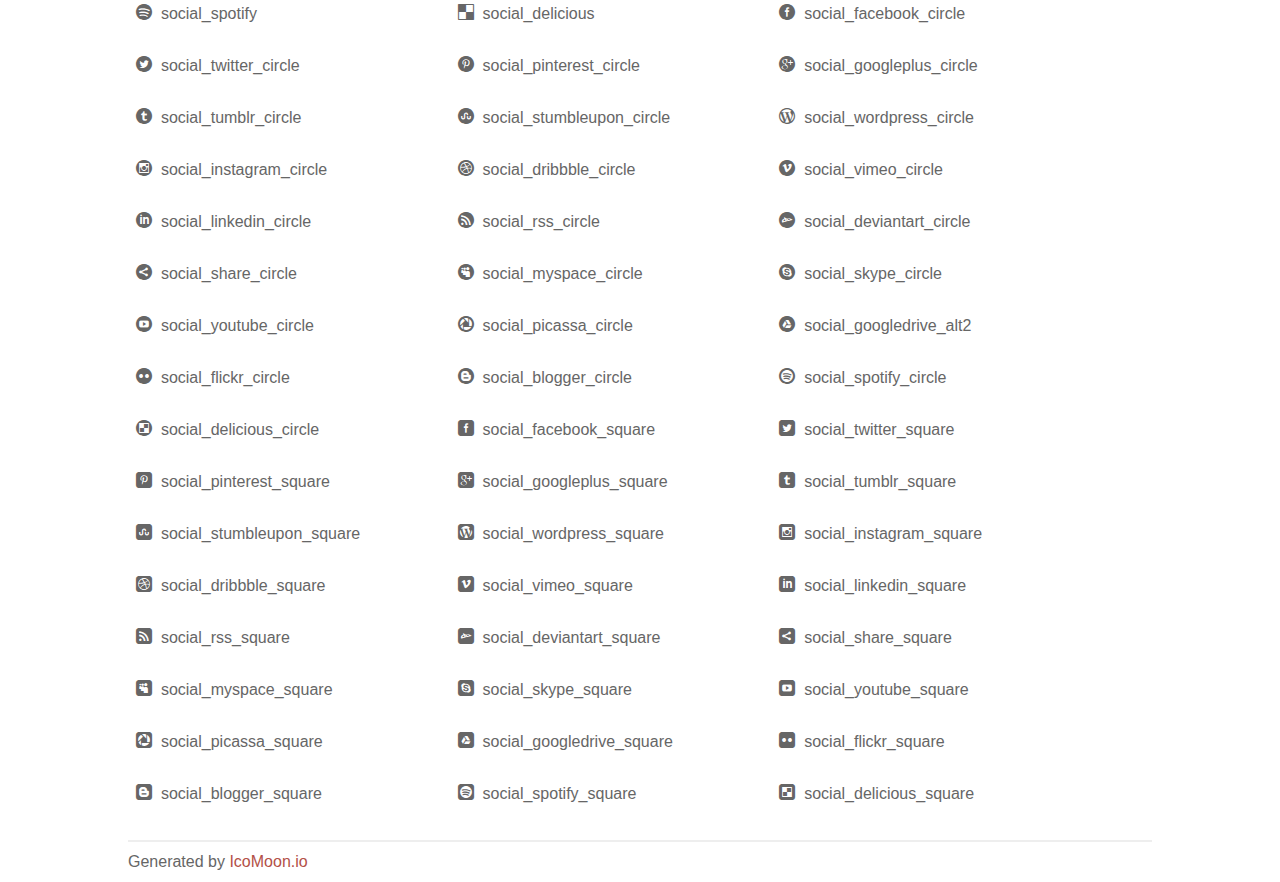
<file: HTML_CSS/index.html>
<!doctype html>
<html>
<head>
<title>Your Font/Glyphs</title>
<link rel="stylesheet" href="style.css" />
<!--[if lte IE 7]><script src="lte-ie7.js"></script><![endif]-->
<style>
	section, header, footer {display: block;}
	body {
		font-family: sans-serif;
		color: #666;
		line-height: 1.5;
		font-size: 1em;
	}
	* {
		-moz-box-sizing: border-box;
		-webkit-box-sizing: border-box;
		box-sizing: border-box;
		margin: 0;
		padding: 0;
	}
	.glyph {
		float: left;
		text-align: center;
		padding: .75em;
		margin: .4em 1.5em .75em 0;
		width: 6em;
		text-shadow: none;
	}
	
	.glyph input {
		font-family: consolas, monospace;
		font-size: 12px;
		width: 100%;
		text-align: center;
		border: 0;
		box-shadow: 0 0 0 1px #ccc;
		padding: .2em;
                -moz-border-radius: 5px;
                -webkit-border-radius: 5px;
	}
	
	

	.new {
		color:#00adef !important;
	}

	
	.w-main {
		width: 80%;
	}
	.centered {
		margin-left: auto;
		margin-right: auto;
	}
	.fs1 {
		font-size: 2em;
	}
	header {
		margin: 2em 0;
		padding-bottom: .5em;
		color: #666;
		box-shadow: 0 2px #eee;
	}
	header h1 {
		font-size: 2em;
		font-weight: normal;
	}
	.clearfix:before, .clearfix:after { content: ""; display: table; }
	.clearfix:after, .clear { clear: both; }
	footer {
		margin-top: 2em;
		padding: .5em 0;
		box-shadow: 0 -2px #eee;
	}
	a, a:visited {
		color: #B35047;
		text-decoration: none;
	}
	a:hover, a:focus {color: #000;}
	
	.box1 {
		font-size: 16px;
		display: inline-block;
		width: 30%;
		padding: .25em .5em;
		margin: 20px 10px 0 0;
	}
</style>
</head>
<body>
	<div class="w-main centered">
	<section class="mtm clearfix" id="glyphs">
	<div class="glyph">
		<div class="fs1" aria-hidden="true" data-icon="&#x21;"></div>
		<input type="text" readonly value="&amp;#x21;" />
	</div>
	<div class="glyph">
		<div class="fs1" aria-hidden="true" data-icon="&#x22;"></div>
		<input type="text" readonly value="&amp;#x22;" />
	</div>
	<div class="glyph">
		<div class="fs1" aria-hidden="true" data-icon="&#x23;"></div>
		<input type="text" readonly value="&amp;#x23;" />
	</div>
	<div class="glyph">
		<div class="fs1" aria-hidden="true" data-icon="&#x24;"></div>
		<input type="text" readonly value="&amp;#x24;" />
	</div>
	<div class="glyph">
		<div class="fs1" aria-hidden="true" data-icon="&#x25;"></div>
		<input type="text" readonly value="&amp;#x25;" />
	</div>
	<div class="glyph">
		<div class="fs1" aria-hidden="true" data-icon="&#x26;"></div>
		<input type="text" readonly value="&amp;#x26;" />
	</div>
	<div class="glyph">
		<div class="fs1" aria-hidden="true" data-icon="&#x27;"></div>
		<input type="text" readonly value="&amp;#x27;" />
	</div>
	<div class="glyph">
		<div class="fs1" aria-hidden="true" data-icon="&#x28;"></div>
		<input type="text" readonly value="&amp;#x28;" />
	</div>
	<div class="glyph">
		<div class="fs1" aria-hidden="true" data-icon="&#x29;"></div>
		<input type="text" readonly value="&amp;#x29;" />
	</div>
	<div class="glyph">
		<div class="fs1" aria-hidden="true" data-icon="&#x2a;"></div>
		<input type="text" readonly value="&amp;#x2a;" />
	</div>
	<div class="glyph">
		<div class="fs1" aria-hidden="true" data-icon="&#x2b;"></div>
		<input type="text" readonly value="&amp;#x2b;" />
	</div>
	<div class="glyph">
		<div class="fs1" aria-hidden="true" data-icon="&#x2c;"></div>
		<input type="text" readonly value="&amp;#x2c;" />
	</div>
	<div class="glyph">
		<div class="fs1" aria-hidden="true" data-icon="&#x2d;"></div>
		<input type="text" readonly value="&amp;#x2d;" />
	</div>
	<div class="glyph">
		<div class="fs1" aria-hidden="true" data-icon="&#x2e;"></div>
		<input type="text" readonly value="&amp;#x2e;" />
	</div>
	<div class="glyph">
		<div class="fs1" aria-hidden="true" data-icon="&#x2f;"></div>
		<input type="text" readonly value="&amp;#x2f;" />
	</div>
	<div class="glyph">
		<div class="fs1" aria-hidden="true" data-icon="&#x30;"></div>
		<input type="text" readonly value="&amp;#x30;" />
	</div>
	<div class="glyph">
		<div class="fs1" aria-hidden="true" data-icon="&#x31;"></div>
		<input type="text" readonly value="&amp;#x31;" />
	</div>
	<div class="glyph">
		<div class="fs1" aria-hidden="true" data-icon="&#x32;"></div>
		<input type="text" readonly value="&amp;#x32;" />
	</div>
	<div class="glyph">
		<div class="fs1" aria-hidden="true" data-icon="&#x33;"></div>
		<input type="text" readonly value="&amp;#x33;" />
	</div>
	<div class="glyph">
		<div class="fs1" aria-hidden="true" data-icon="&#x34;"></div>
		<input type="text" readonly value="&amp;#x34;" />
	</div>
	<div class="glyph">
		<div class="fs1" aria-hidden="true" data-icon="&#x35;"></div>
		<input type="text" readonly value="&amp;#x35;" />
	</div>
	<div class="glyph">
		<div class="fs1" aria-hidden="true" data-icon="&#x36;"></div>
		<input type="text" readonly value="&amp;#x36;" />
	</div>
	<div class="glyph">
		<div class="fs1" aria-hidden="true" data-icon="&#x37;"></div>
		<input type="text" readonly value="&amp;#x37;" />
	</div>
	<div class="glyph">
		<div class="fs1" aria-hidden="true" data-icon="&#x38;"></div>
		<input type="text" readonly value="&amp;#x38;" />
	</div>
	<div class="glyph">
		<div class="fs1" aria-hidden="true" data-icon="&#x39;"></div>
		<input type="text" readonly value="&amp;#x39;" />
	</div>
	<div class="glyph">
		<div class="fs1" aria-hidden="true" data-icon="&#x3a;"></div>
		<input type="text" readonly value="&amp;#x3a;" />
	</div>
	<div class="glyph">
		<div class="fs1" aria-hidden="true" data-icon="&#x3b;"></div>
		<input type="text" readonly value="&amp;#x3b;" />
	</div>
	<div class="glyph">
		<div class="fs1" aria-hidden="true" data-icon="&#x3c;"></div>
		<input type="text" readonly value="&amp;#x3c;" />
	</div>
	<div class="glyph">
		<div class="fs1" aria-hidden="true" data-icon="&#x3d;"></div>
		<input type="text" readonly value="&amp;#x3d;" />
	</div>
	<div class="glyph">
		<div class="fs1" aria-hidden="true" data-icon="&#x3e;"></div>
		<input type="text" readonly value="&amp;#x3e;" />
	</div>
	<div class="glyph">
		<div class="fs1" aria-hidden="true" data-icon="&#x3f;"></div>
		<input type="text" readonly value="&amp;#x3f;" />
	</div>
	<div class="glyph">
		<div class="fs1" aria-hidden="true" data-icon="&#x40;"></div>
		<input type="text" readonly value="&amp;#x40;" />
	</div>
	<div class="glyph">
		<div class="fs1" aria-hidden="true" data-icon="&#x41;"></div>
		<input type="text" readonly value="&amp;#x41;" />
	</div>
	<div class="glyph">
		<div class="fs1" aria-hidden="true" data-icon="&#x42;"></div>
		<input type="text" readonly value="&amp;#x42;" />
	</div>
	<div class="glyph">
		<div class="fs1" aria-hidden="true" data-icon="&#x43;"></div>
		<input type="text" readonly value="&amp;#x43;" />
	</div>
	<div class="glyph">
		<div class="fs1" aria-hidden="true" data-icon="&#x44;"></div>
		<input type="text" readonly value="&amp;#x44;" />
	</div>
	<div class="glyph">
		<div class="fs1" aria-hidden="true" data-icon="&#x45;"></div>
		<input type="text" readonly value="&amp;#x45;" />
	</div>
	<div class="glyph">
		<div class="fs1" aria-hidden="true" data-icon="&#x46;"></div>
		<input type="text" readonly value="&amp;#x46;" />
	</div>
	<div class="glyph">
		<div class="fs1" aria-hidden="true" data-icon="&#x47;"></div>
		<input type="text" readonly value="&amp;#x47;" />
	</div>
	<div class="glyph">
		<div class="fs1" aria-hidden="true" data-icon="&#x48;"></div>
		<input type="text" readonly value="&amp;#x48;" />
	</div>
	<div class="glyph">
		<div class="fs1" aria-hidden="true" data-icon="&#x49;"></div>
		<input type="text" readonly value="&amp;#x49;" />
	</div>
	<div class="glyph">
		<div class="fs1" aria-hidden="true" data-icon="&#x4a;"></div>
		<input type="text" readonly value="&amp;#x4a;" />
	</div>
	<div class="glyph">
		<div class="fs1" aria-hidden="true" data-icon="&#x4b;"></div>
		<input type="text" readonly value="&amp;#x4b;" />
	</div>
	<div class="glyph">
		<div class="fs1" aria-hidden="true" data-icon="&#x4c;"></div>
		<input type="text" readonly value="&amp;#x4c;" />
	</div>
	<div class="glyph">
		<div class="fs1" aria-hidden="true" data-icon="&#x4d;"></div>
		<input type="text" readonly value="&amp;#x4d;" />
	</div>
	<div class="glyph">
		<div class="fs1" aria-hidden="true" data-icon="&#x4e;"></div>
		<input type="text" readonly value="&amp;#x4e;" />
	</div>
	<div class="glyph">
		<div class="fs1" aria-hidden="true" data-icon="&#x4f;"></div>
		<input type="text" readonly value="&amp;#x4f;" />
	</div>
	<div class="glyph">
		<div class="fs1" aria-hidden="true" data-icon="&#x50;"></div>
		<input type="text" readonly value="&amp;#x50;" />
	</div>
	<div class="glyph">
		<div class="fs1" aria-hidden="true" data-icon="&#x51;"></div>
		<input type="text" readonly value="&amp;#x51;" />
	</div>
	<div class="glyph">
		<div class="fs1" aria-hidden="true" data-icon="&#x52;"></div>
		<input type="text" readonly value="&amp;#x52;" />
	</div>
	<div class="glyph">
		<div class="fs1" aria-hidden="true" data-icon="&#x53;"></div>
		<input type="text" readonly value="&amp;#x53;" />
	</div>
	<div class="glyph">
		<div class="fs1" aria-hidden="true" data-icon="&#x54;"></div>
		<input type="text" readonly value="&amp;#x54;" />
	</div>
	<div class="glyph">
		<div class="fs1" aria-hidden="true" data-icon="&#x55;"></div>
		<input type="text" readonly value="&amp;#x55;" />
	</div>
	<div class="glyph">
		<div class="fs1" aria-hidden="true" data-icon="&#x56;"></div>
		<input type="text" readonly value="&amp;#x56;" />
	</div>
	<div class="glyph">
		<div class="fs1" aria-hidden="true" data-icon="&#x57;"></div>
		<input type="text" readonly value="&amp;#x57;" />
	</div>
	<div class="glyph">
		<div class="fs1" aria-hidden="true" data-icon="&#x58;"></div>
		<input type="text" readonly value="&amp;#x58;" />
	</div>
	<div class="glyph">
		<div class="fs1" aria-hidden="true" data-icon="&#x59;"></div>
		<input type="text" readonly value="&amp;#x59;" />
	</div>
	<div class="glyph">
		<div class="fs1" aria-hidden="true" data-icon="&#x5a;"></div>
		<input type="text" readonly value="&amp;#x5a;" />
	</div>
	<div class="glyph">
		<div class="fs1" aria-hidden="true" data-icon="&#x5b;"></div>
		<input type="text" readonly value="&amp;#x5b;" />
	</div>
	<div class="glyph">
		<div class="fs1" aria-hidden="true" data-icon="&#x5c;"></div>
		<input type="text" readonly value="&amp;#x5c;" />
	</div>
	<div class="glyph">
		<div class="fs1" aria-hidden="true" data-icon="&#x5d;"></div>
		<input type="text" readonly value="&amp;#x5d;" />
	</div>
	<div class="glyph">
		<div class="fs1" aria-hidden="true" data-icon="&#x5e;"></div>
		<input type="text" readonly value="&amp;#x5e;" />
	</div>
	<div class="glyph">
		<div class="fs1" aria-hidden="true" data-icon="&#x5f;"></div>
		<input type="text" readonly value="&amp;#x5f;" />
	</div>
	<div class="glyph">
		<div class="fs1" aria-hidden="true" data-icon="&#x60;"></div>
		<input type="text" readonly value="&amp;#x60;" />
	</div>
	<div class="glyph">
		<div class="fs1" aria-hidden="true" data-icon="&#x61;"></div>
		<input type="text" readonly value="&amp;#x61;" />
	</div>
	<div class="glyph">
		<div class="fs1" aria-hidden="true" data-icon="&#x62;"></div>
		<input type="text" readonly value="&amp;#x62;" />
	</div>
	<div class="glyph">
		<div class="fs1" aria-hidden="true" data-icon="&#x63;"></div>
		<input type="text" readonly value="&amp;#x63;" />
	</div>
	<div class="glyph">
		<div class="fs1" aria-hidden="true" data-icon="&#x64;"></div>
		<input type="text" readonly value="&amp;#x64;" />
	</div>
	<div class="glyph">
		<div class="fs1" aria-hidden="true" data-icon="&#x65;"></div>
		<input type="text" readonly value="&amp;#x65;" />
	</div>
	<div class="glyph">
		<div class="fs1" aria-hidden="true" data-icon="&#x66;"></div>
		<input type="text" readonly value="&amp;#x66;" />
	</div>
	<div class="glyph">
		<div class="fs1" aria-hidden="true" data-icon="&#x67;"></div>
		<input type="text" readonly value="&amp;#x67;" />
	</div>
	<div class="glyph">
		<div class="fs1" aria-hidden="true" data-icon="&#x68;"></div>
		<input type="text" readonly value="&amp;#x68;" />
	</div>
	<div class="glyph">
		<div class="fs1" aria-hidden="true" data-icon="&#x69;"></div>
		<input type="text" readonly value="&amp;#x69;" />
	</div>
	<div class="glyph">
		<div class="fs1" aria-hidden="true" data-icon="&#x6a;"></div>
		<input type="text" readonly value="&amp;#x6a;" />
	</div>
	<div class="glyph">
		<div class="fs1" aria-hidden="true" data-icon="&#x6b;"></div>
		<input type="text" readonly value="&amp;#x6b;" />
	</div>
	<div class="glyph">
		<div class="fs1" aria-hidden="true" data-icon="&#x6c;"></div>
		<input type="text" readonly value="&amp;#x6c;" />
	</div>
	<div class="glyph">
		<div class="fs1" aria-hidden="true" data-icon="&#x6d;"></div>
		<input type="text" readonly value="&amp;#x6d;" />
	</div>
	<div class="glyph">
		<div class="fs1" aria-hidden="true" data-icon="&#x6e;"></div>
		<input type="text" readonly value="&amp;#x6e;" />
	</div>
	<div class="glyph">
		<div class="fs1" aria-hidden="true" data-icon="&#x6f;"></div>
		<input type="text" readonly value="&amp;#x6f;" />
	</div>
	<div class="glyph">
		<div class="fs1" aria-hidden="true" data-icon="&#x70;"></div>
		<input type="text" readonly value="&amp;#x70;" />
	</div>
	<div class="glyph">
		<div class="fs1" aria-hidden="true" data-icon="&#x71;"></div>
		<input type="text" readonly value="&amp;#x71;" />
	</div>
	<div class="glyph">
		<div class="fs1" aria-hidden="true" data-icon="&#x72;"></div>
		<input type="text" readonly value="&amp;#x72;" />
	</div>
	<div class="glyph">
		<div class="fs1" aria-hidden="true" data-icon="&#x73;"></div>
		<input type="text" readonly value="&amp;#x73;" />
	</div>
	<div class="glyph">
		<div class="fs1" aria-hidden="true" data-icon="&#x74;"></div>
		<input type="text" readonly value="&amp;#x74;" />
	</div>
	<div class="glyph">
		<div class="fs1" aria-hidden="true" data-icon="&#x75;"></div>
		<input type="text" readonly value="&amp;#x75;" />
	</div>
	<div class="glyph">
		<div class="fs1" aria-hidden="true" data-icon="&#x76;"></div>
		<input type="text" readonly value="&amp;#x76;" />
	</div>
	<div class="glyph">
		<div class="fs1" aria-hidden="true" data-icon="&#x77;"></div>
		<input type="text" readonly value="&amp;#x77;" />
	</div>
	<div class="glyph">
		<div class="fs1" aria-hidden="true" data-icon="&#x78;"></div>
		<input type="text" readonly value="&amp;#x78;" />
	</div>
	<div class="glyph">
		<div class="fs1" aria-hidden="true" data-icon="&#x79;"></div>
		<input type="text" readonly value="&amp;#x79;" />
	</div>
	<div class="glyph">
		<div class="fs1" aria-hidden="true" data-icon="&#x7a;"></div>
		<input type="text" readonly value="&amp;#x7a;" />
	</div>
	<div class="glyph">
		<div class="fs1" aria-hidden="true" data-icon="&#x7b;"></div>
		<input type="text" readonly value="&amp;#x7b;" />
	</div>
	<div class="glyph">
		<div class="fs1" aria-hidden="true" data-icon="&#x7c;"></div>
		<input type="text" readonly value="&amp;#x7c;" />
	</div>
	<div class="glyph">
		<div class="fs1" aria-hidden="true" data-icon="&#x7d;"></div>
		<input type="text" readonly value="&amp;#x7d;" />
	</div>
	<div class="glyph">
		<div class="fs1" aria-hidden="true" data-icon="&#x7e;"></div>
		<input type="text" readonly value="&amp;#x7e;" />
	</div>
	<div class="glyph">
		<div class="fs1" aria-hidden="true" data-icon="&#xe000;"></div>
		<input type="text" readonly value="&amp;#xe000;" />
	</div>
	<div class="glyph">
		<div class="fs1" aria-hidden="true" data-icon="&#xe001;"></div>
		<input type="text" readonly value="&amp;#xe001;" />
	</div>
	<div class="glyph">
		<div class="fs1" aria-hidden="true" data-icon="&#xe002;"></div>
		<input type="text" readonly value="&amp;#xe002;" />
	</div>
	<div class="glyph">
		<div class="fs1" aria-hidden="true" data-icon="&#xe003;"></div>
		<input type="text" readonly value="&amp;#xe003;" />
	</div>
	<div class="glyph">
		<div class="fs1" aria-hidden="true" data-icon="&#xe004;"></div>
		<input type="text" readonly value="&amp;#xe004;" />
	</div>
	<div class="glyph">
		<div class="fs1" aria-hidden="true" data-icon="&#xe005;"></div>
		<input type="text" readonly value="&amp;#xe005;" />
	</div>
	<div class="glyph">
		<div class="fs1" aria-hidden="true" data-icon="&#xe006;"></div>
		<input type="text" readonly value="&amp;#xe006;" />
	</div>
	<div class="glyph">
		<div class="fs1" aria-hidden="true" data-icon="&#xe007;"></div>
		<input type="text" readonly value="&amp;#xe007;" />
	</div>
	<div class="glyph">
		<div class="fs1" aria-hidden="true" data-icon="&#xe008;"></div>
		<input type="text" readonly value="&amp;#xe008;" />
	</div>
	<div class="glyph">
		<div class="fs1" aria-hidden="true" data-icon="&#xe009;"></div>
		<input type="text" readonly value="&amp;#xe009;" />
	</div>
	<div class="glyph">
		<div class="fs1" aria-hidden="true" data-icon="&#xe00a;"></div>
		<input type="text" readonly value="&amp;#xe00a;" />
	</div>
	<div class="glyph">
		<div class="fs1" aria-hidden="true" data-icon="&#xe00b;"></div>
		<input type="text" readonly value="&amp;#xe00b;" />
	</div>
	<div class="glyph">
		<div class="fs1" aria-hidden="true" data-icon="&#xe00c;"></div>
		<input type="text" readonly value="&amp;#xe00c;" />
	</div>
	<div class="glyph">
		<div class="fs1" aria-hidden="true" data-icon="&#xe00d;"></div>
		<input type="text" readonly value="&amp;#xe00d;" />
	</div>
	<div class="glyph">
		<div class="fs1" aria-hidden="true" data-icon="&#xe00e;"></div>
		<input type="text" readonly value="&amp;#xe00e;" />
	</div>
	<div class="glyph">
		<div class="fs1" aria-hidden="true" data-icon="&#xe00f;"></div>
		<input type="text" readonly value="&amp;#xe00f;" />
	</div>
	<div class="glyph">
		<div class="fs1" aria-hidden="true" data-icon="&#xe010;"></div>
		<input type="text" readonly value="&amp;#xe010;" />
	</div>
	<div class="glyph">
		<div class="fs1" aria-hidden="true" data-icon="&#xe011;"></div>
		<input type="text" readonly value="&amp;#xe011;" />
	</div>
	<div class="glyph">
		<div class="fs1" aria-hidden="true" data-icon="&#xe012;"></div>
		<input type="text" readonly value="&amp;#xe012;" />
	</div>
	<div class="glyph">
		<div class="fs1" aria-hidden="true" data-icon="&#xe013;"></div>
		<input type="text" readonly value="&amp;#xe013;" />
	</div>
	<div class="glyph">
		<div class="fs1" aria-hidden="true" data-icon="&#xe014;"></div>
		<input type="text" readonly value="&amp;#xe014;" />
	</div>
	<div class="glyph">
		<div class="fs1" aria-hidden="true" data-icon="&#xe015;"></div>
		<input type="text" readonly value="&amp;#xe015;" />
	</div>
	<div class="glyph">
		<div class="fs1" aria-hidden="true" data-icon="&#xe016;"></div>
		<input type="text" readonly value="&amp;#xe016;" />
	</div>
	<div class="glyph">
		<div class="fs1" aria-hidden="true" data-icon="&#xe017;"></div>
		<input type="text" readonly value="&amp;#xe017;" />
	</div>
	<div class="glyph">
		<div class="fs1" aria-hidden="true" data-icon="&#xe018;"></div>
		<input type="text" readonly value="&amp;#xe018;" />
	</div>
	<div class="glyph">
		<div class="fs1" aria-hidden="true" data-icon="&#xe019;"></div>
		<input type="text" readonly value="&amp;#xe019;" />
	</div>
	<div class="glyph">
		<div class="fs1" aria-hidden="true" data-icon="&#xe01a;"></div>
		<input type="text" readonly value="&amp;#xe01a;" />
	</div>
	<div class="glyph">
		<div class="fs1" aria-hidden="true" data-icon="&#xe01b;"></div>
		<input type="text" readonly value="&amp;#xe01b;" />
	</div>
	<div class="glyph">
		<div class="fs1" aria-hidden="true" data-icon="&#xe01c;"></div>
		<input type="text" readonly value="&amp;#xe01c;" />
	</div>
	<div class="glyph">
		<div class="fs1" aria-hidden="true" data-icon="&#xe01d;"></div>
		<input type="text" readonly value="&amp;#xe01d;" />
	</div>
	<div class="glyph">
		<div class="fs1" aria-hidden="true" data-icon="&#xe01e;"></div>
		<input type="text" readonly value="&amp;#xe01e;" />
	</div>
	<div class="glyph">
		<div class="fs1" aria-hidden="true" data-icon="&#xe01f;"></div>
		<input type="text" readonly value="&amp;#xe01f;" />
	</div>
	<div class="glyph">
		<div class="fs1" aria-hidden="true" data-icon="&#xe020;"></div>
		<input type="text" readonly value="&amp;#xe020;" />
	</div>
	<div class="glyph">
		<div class="fs1" aria-hidden="true" data-icon="&#xe021;"></div>
		<input type="text" readonly value="&amp;#xe021;" />
	</div>
	<div class="glyph">
		<div class="fs1" aria-hidden="true" data-icon="&#xe022;"></div>
		<input type="text" readonly value="&amp;#xe022;" />
	</div>
	<div class="glyph">
		<div class="fs1" aria-hidden="true" data-icon="&#xe023;"></div>
		<input type="text" readonly value="&amp;#xe023;" />
	</div>
	<div class="glyph">
		<div class="fs1" aria-hidden="true" data-icon="&#xe024;"></div>
		<input type="text" readonly value="&amp;#xe024;" />
	</div>
	<div class="glyph">
		<div class="fs1" aria-hidden="true" data-icon="&#xe025;"></div>
		<input type="text" readonly value="&amp;#xe025;" />
	</div>
	<div class="glyph">
		<div class="fs1" aria-hidden="true" data-icon="&#xe026;"></div>
		<input type="text" readonly value="&amp;#xe026;" />
	</div>
	<div class="glyph">
		<div class="fs1" aria-hidden="true" data-icon="&#xe027;"></div>
		<input type="text" readonly value="&amp;#xe027;" />
	</div>
	<div class="glyph">
		<div class="fs1" aria-hidden="true" data-icon="&#xe028;"></div>
		<input type="text" readonly value="&amp;#xe028;" />
	</div>
	<div class="glyph">
		<div class="fs1" aria-hidden="true" data-icon="&#xe029;"></div>
		<input type="text" readonly value="&amp;#xe029;" />
	</div>
	<div class="glyph">
		<div class="fs1" aria-hidden="true" data-icon="&#xe02a;"></div>
		<input type="text" readonly value="&amp;#xe02a;" />
	</div>
	<div class="glyph">
		<div class="fs1" aria-hidden="true" data-icon="&#xe02b;"></div>
		<input type="text" readonly value="&amp;#xe02b;" />
	</div>
	<div class="glyph">
		<div class="fs1" aria-hidden="true" data-icon="&#xe02c;"></div>
		<input type="text" readonly value="&amp;#xe02c;" />
	</div>
	<div class="glyph">
		<div class="fs1" aria-hidden="true" data-icon="&#xe02d;"></div>
		<input type="text" readonly value="&amp;#xe02d;" />
	</div>
	<div class="glyph">
		<div class="fs1" aria-hidden="true" data-icon="&#xe02e;"></div>
		<input type="text" readonly value="&amp;#xe02e;" />
	</div>
	<div class="glyph">
		<div class="fs1" aria-hidden="true" data-icon="&#xe02f;"></div>
		<input type="text" readonly value="&amp;#xe02f;" />
	</div>
	<div class="glyph">
		<div class="fs1" aria-hidden="true" data-icon="&#xe030;"></div>
		<input type="text" readonly value="&amp;#xe030;" />
	</div>
    
    <div class="new">
    
    <div class="glyph">
		<div class="fs1" aria-hidden="true" data-icon="&#xe103;"></div>
		<input type="text" readonly value="&amp;#xe103;" />
	</div>
	<div class="glyph">
		<div class="fs1" aria-hidden="true" data-icon="&#xe0ee;"></div>
		<input type="text" readonly value="&amp;#xe0ee;" />
	</div>
	<div class="glyph">
		<div class="fs1" aria-hidden="true" data-icon="&#xe0ef;"></div>
		<input type="text" readonly value="&amp;#xe0ef;" />
	</div>
	<div class="glyph">
		<div class="fs1" aria-hidden="true" data-icon="&#xe0e8;"></div>
		<input type="text" readonly value="&amp;#xe0e8;" />
	</div>
	<div class="glyph">
		<div class="fs1" aria-hidden="true" data-icon="&#xe0ea;"></div>
		<input type="text" readonly value="&amp;#xe0ea;" />
	</div>
	<div class="glyph">
		<div class="fs1" aria-hidden="true" data-icon="&#xe101;"></div>
		<input type="text" readonly value="&amp;#xe101;" />
	</div>
	<div class="glyph">
		<div class="fs1" aria-hidden="true" data-icon="&#xe107;"></div>
		<input type="text" readonly value="&amp;#xe107;" />
	</div>
	<div class="glyph">
		<div class="fs1" aria-hidden="true" data-icon="&#xe108;"></div>
		<input type="text" readonly value="&amp;#xe108;" />
	</div>
	<div class="glyph">
		<div class="fs1" aria-hidden="true" data-icon="&#xe102;"></div>
		<input type="text" readonly value="&amp;#xe102;" />
	</div>
	<div class="glyph">
		<div class="fs1" aria-hidden="true" data-icon="&#xe106;"></div>
		<input type="text" readonly value="&amp;#xe106;" />
	</div>
	<div class="glyph">
		<div class="fs1" aria-hidden="true" data-icon="&#xe0eb;"></div>
		<input type="text" readonly value="&amp;#xe0eb;" />
	</div>
	<div class="glyph">
		<div class="fs1" aria-hidden="true" data-icon="&#xe105;"></div>
		<input type="text" readonly value="&amp;#xe105;" />
	</div>
	<div class="glyph">
		<div class="fs1" aria-hidden="true" data-icon="&#xe0ed;"></div>
		<input type="text" readonly value="&amp;#xe0ed;" />
	</div>
	<div class="glyph">
		<div class="fs1" aria-hidden="true" data-icon="&#xe100;"></div>
		<input type="text" readonly value="&amp;#xe100;" />
	</div>
	<div class="glyph">
		<div class="fs1" aria-hidden="true" data-icon="&#xe104;"></div>
		<input type="text" readonly value="&amp;#xe104;" />
	</div>
	<div class="glyph">
		<div class="fs1" aria-hidden="true" data-icon="&#xe0e9;"></div>
		<input type="text" readonly value="&amp;#xe0e9;" />
	</div>
	<div class="glyph">
		<div class="fs1" aria-hidden="true" data-icon="&#xe109;"></div>
		<input type="text" readonly value="&amp;#xe109;" />
	</div>
	<div class="glyph">
		<div class="fs1" aria-hidden="true" data-icon="&#xe0ec;"></div>
		<input type="text" readonly value="&amp;#xe0ec;" />
	</div>
	<div class="glyph">
		<div class="fs1" aria-hidden="true" data-icon="&#xe0fe;"></div>
		<input type="text" readonly value="&amp;#xe0fe;" />
	</div>
	<div class="glyph">
		<div class="fs1" aria-hidden="true" data-icon="&#xe0f6;"></div>
		<input type="text" readonly value="&amp;#xe0f6;" />
	</div>
	<div class="glyph">
		<div class="fs1" aria-hidden="true" data-icon="&#xe0fb;"></div>
		<input type="text" readonly value="&amp;#xe0fb;" />
	</div>
	<div class="glyph">
		<div class="fs1" aria-hidden="true" data-icon="&#xe0e2;"></div>
		<input type="text" readonly value="&amp;#xe0e2;" />
	</div>
	<div class="glyph">
		<div class="fs1" aria-hidden="true" data-icon="&#xe0e3;"></div>
		<input type="text" readonly value="&amp;#xe0e3;" />
	</div>
	<div class="glyph">
		<div class="fs1" aria-hidden="true" data-icon="&#xe0f5;"></div>
		<input type="text" readonly value="&amp;#xe0f5;" />
	</div>
	<div class="glyph">
		<div class="fs1" aria-hidden="true" data-icon="&#xe0e1;"></div>
		<input type="text" readonly value="&amp;#xe0e1;" />
	</div>
	<div class="glyph">
		<div class="fs1" aria-hidden="true" data-icon="&#xe0ff;"></div>
		<input type="text" readonly value="&amp;#xe0ff;" />
	</div>
    
    </div>
    
	<div class="glyph">
		<div class="fs1" aria-hidden="true" data-icon="&#xe031;"></div>
		<input type="text" readonly value="&amp;#xe031;" />
	</div>
	<div class="glyph">
		<div class="fs1" aria-hidden="true" data-icon="&#xe032;"></div>
		<input type="text" readonly value="&amp;#xe032;" />
	</div>
	<div class="glyph">
		<div class="fs1" aria-hidden="true" data-icon="&#xe033;"></div>
		<input type="text" readonly value="&amp;#xe033;" />
	</div>
	<div class="glyph">
		<div class="fs1" aria-hidden="true" data-icon="&#xe034;"></div>
		<input type="text" readonly value="&amp;#xe034;" />
	</div>
	<div class="glyph">
		<div class="fs1" aria-hidden="true" data-icon="&#xe035;"></div>
		<input type="text" readonly value="&amp;#xe035;" />
	</div>
	<div class="glyph">
		<div class="fs1" aria-hidden="true" data-icon="&#xe036;"></div>
		<input type="text" readonly value="&amp;#xe036;" />
	</div>
	<div class="glyph">
		<div class="fs1" aria-hidden="true" data-icon="&#xe037;"></div>
		<input type="text" readonly value="&amp;#xe037;" />
	</div>
	<div class="glyph">
		<div class="fs1" aria-hidden="true" data-icon="&#xe038;"></div>
		<input type="text" readonly value="&amp;#xe038;" />
	</div>
	<div class="glyph">
		<div class="fs1" aria-hidden="true" data-icon="&#xe039;"></div>
		<input type="text" readonly value="&amp;#xe039;" />
	</div>
	<div class="glyph">
		<div class="fs1" aria-hidden="true" data-icon="&#xe03a;"></div>
		<input type="text" readonly value="&amp;#xe03a;" />
	</div>
	<div class="glyph">
		<div class="fs1" aria-hidden="true" data-icon="&#xe03b;"></div>
		<input type="text" readonly value="&amp;#xe03b;" />
	</div>
	<div class="glyph">
		<div class="fs1" aria-hidden="true" data-icon="&#xe03c;"></div>
		<input type="text" readonly value="&amp;#xe03c;" />
	</div>
	<div class="glyph">
		<div class="fs1" aria-hidden="true" data-icon="&#xe03d;"></div>
		<input type="text" readonly value="&amp;#xe03d;" />
	</div>
	<div class="glyph">
		<div class="fs1" aria-hidden="true" data-icon="&#xe03e;"></div>
		<input type="text" readonly value="&amp;#xe03e;" />
	</div>
	<div class="glyph">
		<div class="fs1" aria-hidden="true" data-icon="&#xe03f;"></div>
		<input type="text" readonly value="&amp;#xe03f;" />
	</div>
	<div class="glyph">
		<div class="fs1" aria-hidden="true" data-icon="&#xe040;"></div>
		<input type="text" readonly value="&amp;#xe040;" />
	</div>
	<div class="glyph">
		<div class="fs1" aria-hidden="true" data-icon="&#xe041;"></div>
		<input type="text" readonly value="&amp;#xe041;" />
	</div>
	<div class="glyph">
		<div class="fs1" aria-hidden="true" data-icon="&#xe042;"></div>
		<input type="text" readonly value="&amp;#xe042;" />
	</div>
	<div class="glyph">
		<div class="fs1" aria-hidden="true" data-icon="&#xe043;"></div>
		<input type="text" readonly value="&amp;#xe043;" />
	</div>
	<div class="glyph">
		<div class="fs1" aria-hidden="true" data-icon="&#xe044;"></div>
		<input type="text" readonly value="&amp;#xe044;" />
	</div>
	<div class="glyph">
		<div class="fs1" aria-hidden="true" data-icon="&#xe045;"></div>
		<input type="text" readonly value="&amp;#xe045;" />
	</div>
	<div class="glyph">
		<div class="fs1" aria-hidden="true" data-icon="&#xe046;"></div>
		<input type="text" readonly value="&amp;#xe046;" />
	</div>
	<div class="glyph">
		<div class="fs1" aria-hidden="true" data-icon="&#xe047;"></div>
		<input type="text" readonly value="&amp;#xe047;" />
	</div>
	<div class="glyph">
		<div class="fs1" aria-hidden="true" data-icon="&#xe048;"></div>
		<input type="text" readonly value="&amp;#xe048;" />
	</div>
	<div class="glyph">
		<div class="fs1" aria-hidden="true" data-icon="&#xe049;"></div>
		<input type="text" readonly value="&amp;#xe049;" />
	</div>
	<div class="glyph">
		<div class="fs1" aria-hidden="true" data-icon="&#xe04a;"></div>
		<input type="text" readonly value="&amp;#xe04a;" />
	</div>
	<div class="glyph">
		<div class="fs1" aria-hidden="true" data-icon="&#xe04b;"></div>
		<input type="text" readonly value="&amp;#xe04b;" />
	</div>
	<div class="glyph">
		<div class="fs1" aria-hidden="true" data-icon="&#xe04c;"></div>
		<input type="text" readonly value="&amp;#xe04c;" />
	</div>
	<div class="glyph">
		<div class="fs1" aria-hidden="true" data-icon="&#xe04d;"></div>
		<input type="text" readonly value="&amp;#xe04d;" />
	</div>
	<div class="glyph">
		<div class="fs1" aria-hidden="true" data-icon="&#xe04e;"></div>
		<input type="text" readonly value="&amp;#xe04e;" />
	</div>
	<div class="glyph">
		<div class="fs1" aria-hidden="true" data-icon="&#xe04f;"></div>
		<input type="text" readonly value="&amp;#xe04f;" />
	</div>
	<div class="glyph">
		<div class="fs1" aria-hidden="true" data-icon="&#xe050;"></div>
		<input type="text" readonly value="&amp;#xe050;" />
	</div>
	<div class="glyph">
		<div class="fs1" aria-hidden="true" data-icon="&#xe051;"></div>
		<input type="text" readonly value="&amp;#xe051;" />
	</div>
	<div class="glyph">
		<div class="fs1" aria-hidden="true" data-icon="&#xe052;"></div>
		<input type="text" readonly value="&amp;#xe052;" />
	</div>
	<div class="glyph">
		<div class="fs1" aria-hidden="true" data-icon="&#xe053;"></div>
		<input type="text" readonly value="&amp;#xe053;" />
	</div>
	<div class="glyph">
		<div class="fs1" aria-hidden="true" data-icon="&#xe054;"></div>
		<input type="text" readonly value="&amp;#xe054;" />
	</div>
	<div class="glyph">
		<div class="fs1" aria-hidden="true" data-icon="&#xe055;"></div>
		<input type="text" readonly value="&amp;#xe055;" />
	</div>
	<div class="glyph">
		<div class="fs1" aria-hidden="true" data-icon="&#xe056;"></div>
		<input type="text" readonly value="&amp;#xe056;" />
	</div>
	<div class="glyph">
		<div class="fs1" aria-hidden="true" data-icon="&#xe057;"></div>
		<input type="text" readonly value="&amp;#xe057;" />
	</div>
	<div class="glyph">
		<div class="fs1" aria-hidden="true" data-icon="&#xe058;"></div>
		<input type="text" readonly value="&amp;#xe058;" />
	</div>
	<div class="glyph">
		<div class="fs1" aria-hidden="true" data-icon="&#xe059;"></div>
		<input type="text" readonly value="&amp;#xe059;" />
	</div>
	<div class="glyph">
		<div class="fs1" aria-hidden="true" data-icon="&#xe05a;"></div>
		<input type="text" readonly value="&amp;#xe05a;" />
	</div>
	<div class="glyph">
		<div class="fs1" aria-hidden="true" data-icon="&#xe05b;"></div>
		<input type="text" readonly value="&amp;#xe05b;" />
	</div>
	<div class="glyph">
		<div class="fs1" aria-hidden="true" data-icon="&#xe05c;"></div>
		<input type="text" readonly value="&amp;#xe05c;" />
	</div>
	<div class="glyph">
		<div class="fs1" aria-hidden="true" data-icon="&#xe05d;"></div>
		<input type="text" readonly value="&amp;#xe05d;" />
	</div>
	<div class="glyph">
		<div class="fs1" aria-hidden="true" data-icon="&#xe05e;"></div>
		<input type="text" readonly value="&amp;#xe05e;" />
	</div>
	<div class="glyph">
		<div class="fs1" aria-hidden="true" data-icon="&#xe05f;"></div>
		<input type="text" readonly value="&amp;#xe05f;" />
	</div>
	<div class="glyph">
		<div class="fs1" aria-hidden="true" data-icon="&#xe060;"></div>
		<input type="text" readonly value="&amp;#xe060;" />
	</div>
	<div class="glyph">
		<div class="fs1" aria-hidden="true" data-icon="&#xe061;"></div>
		<input type="text" readonly value="&amp;#xe061;" />
	</div>
	<div class="glyph">
		<div class="fs1" aria-hidden="true" data-icon="&#xe062;"></div>
		<input type="text" readonly value="&amp;#xe062;" />
	</div>
	<div class="glyph">
		<div class="fs1" aria-hidden="true" data-icon="&#xe063;"></div>
		<input type="text" readonly value="&amp;#xe063;" />
	</div>
	<div class="glyph">
		<div class="fs1" aria-hidden="true" data-icon="&#xe064;"></div>
		<input type="text" readonly value="&amp;#xe064;" />
	</div>
	<div class="glyph">
		<div class="fs1" aria-hidden="true" data-icon="&#xe065;"></div>
		<input type="text" readonly value="&amp;#xe065;" />
	</div>
	<div class="glyph">
		<div class="fs1" aria-hidden="true" data-icon="&#xe066;"></div>
		<input type="text" readonly value="&amp;#xe066;" />
	</div>
	<div class="glyph">
		<div class="fs1" aria-hidden="true" data-icon="&#xe067;"></div>
		<input type="text" readonly value="&amp;#xe067;" />
	</div>
	<div class="glyph">
		<div class="fs1" aria-hidden="true" data-icon="&#xe068;"></div>
		<input type="text" readonly value="&amp;#xe068;" />
	</div>
	<div class="glyph">
		<div class="fs1" aria-hidden="true" data-icon="&#xe069;"></div>
		<input type="text" readonly value="&amp;#xe069;" />
	</div>
	<div class="glyph">
		<div class="fs1" aria-hidden="true" data-icon="&#xe06a;"></div>
		<input type="text" readonly value="&amp;#xe06a;" />
	</div>
	<div class="glyph">
		<div class="fs1" aria-hidden="true" data-icon="&#xe06b;"></div>
		<input type="text" readonly value="&amp;#xe06b;" />
	</div>
	<div class="glyph">
		<div class="fs1" aria-hidden="true" data-icon="&#xe06c;"></div>
		<input type="text" readonly value="&amp;#xe06c;" />
	</div>
	<div class="glyph">
		<div class="fs1" aria-hidden="true" data-icon="&#xe06d;"></div>
		<input type="text" readonly value="&amp;#xe06d;" />
	</div>
	<div class="glyph">
		<div class="fs1" aria-hidden="true" data-icon="&#xe06e;"></div>
		<input type="text" readonly value="&amp;#xe06e;" />
	</div>
	<div class="glyph">
		<div class="fs1" aria-hidden="true" data-icon="&#xe06f;"></div>
		<input type="text" readonly value="&amp;#xe06f;" />
	</div>
	<div class="glyph">
		<div class="fs1" aria-hidden="true" data-icon="&#xe070;"></div>
		<input type="text" readonly value="&amp;#xe070;" />
	</div>
	<div class="glyph">
		<div class="fs1" aria-hidden="true" data-icon="&#xe071;"></div>
		<input type="text" readonly value="&amp;#xe071;" />
	</div>
	<div class="glyph">
		<div class="fs1" aria-hidden="true" data-icon="&#xe072;"></div>
		<input type="text" readonly value="&amp;#xe072;" />
	</div>
	<div class="glyph">
		<div class="fs1" aria-hidden="true" data-icon="&#xe073;"></div>
		<input type="text" readonly value="&amp;#xe073;" />
	</div>
	<div class="glyph">
		<div class="fs1" aria-hidden="true" data-icon="&#xe074;"></div>
		<input type="text" readonly value="&amp;#xe074;" />
	</div>
	<div class="glyph">
		<div class="fs1" aria-hidden="true" data-icon="&#xe075;"></div>
		<input type="text" readonly value="&amp;#xe075;" />
	</div>
	<div class="glyph">
		<div class="fs1" aria-hidden="true" data-icon="&#xe076;"></div>
		<input type="text" readonly value="&amp;#xe076;" />
	</div>
	<div class="glyph">
		<div class="fs1" aria-hidden="true" data-icon="&#xe077;"></div>
		<input type="text" readonly value="&amp;#xe077;" />
	</div>
	<div class="glyph">
		<div class="fs1" aria-hidden="true" data-icon="&#xe078;"></div>
		<input type="text" readonly value="&amp;#xe078;" />
	</div>
	<div class="glyph">
		<div class="fs1" aria-hidden="true" data-icon="&#xe079;"></div>
		<input type="text" readonly value="&amp;#xe079;" />
	</div>
	<div class="glyph">
		<div class="fs1" aria-hidden="true" data-icon="&#xe07a;"></div>
		<input type="text" readonly value="&amp;#xe07a;" />
	</div>
	<div class="glyph">
		<div class="fs1" aria-hidden="true" data-icon="&#xe07b;"></div>
		<input type="text" readonly value="&amp;#xe07b;" />
	</div>
	<div class="glyph">
		<div class="fs1" aria-hidden="true" data-icon="&#xe07c;"></div>
		<input type="text" readonly value="&amp;#xe07c;" />
	</div>
	<div class="glyph">
		<div class="fs1" aria-hidden="true" data-icon="&#xe07d;"></div>
		<input type="text" readonly value="&amp;#xe07d;" />
	</div>
	<div class="glyph">
		<div class="fs1" aria-hidden="true" data-icon="&#xe07e;"></div>
		<input type="text" readonly value="&amp;#xe07e;" />
	</div>
	<div class="glyph">
		<div class="fs1" aria-hidden="true" data-icon="&#xe07f;"></div>
		<input type="text" readonly value="&amp;#xe07f;" />
	</div>
	<div class="glyph">
		<div class="fs1" aria-hidden="true" data-icon="&#xe080;"></div>
		<input type="text" readonly value="&amp;#xe080;" />
	</div>
	<div class="glyph">
		<div class="fs1" aria-hidden="true" data-icon="&#xe081;"></div>
		<input type="text" readonly value="&amp;#xe081;" />
	</div>
	<div class="glyph">
		<div class="fs1" aria-hidden="true" data-icon="&#xe082;"></div>
		<input type="text" readonly value="&amp;#xe082;" />
	</div>
	<div class="glyph">
		<div class="fs1" aria-hidden="true" data-icon="&#xe083;"></div>
		<input type="text" readonly value="&amp;#xe083;" />
	</div>
	<div class="glyph">
		<div class="fs1" aria-hidden="true" data-icon="&#xe084;"></div>
		<input type="text" readonly value="&amp;#xe084;" />
	</div>
	<div class="glyph">
		<div class="fs1" aria-hidden="true" data-icon="&#xe085;"></div>
		<input type="text" readonly value="&amp;#xe085;" />
	</div>
	<div class="glyph">
		<div class="fs1" aria-hidden="true" data-icon="&#xe086;"></div>
		<input type="text" readonly value="&amp;#xe086;" />
	</div>
	<div class="glyph">
		<div class="fs1" aria-hidden="true" data-icon="&#xe087;"></div>
		<input type="text" readonly value="&amp;#xe087;" />
	</div>
	<div class="glyph">
		<div class="fs1" aria-hidden="true" data-icon="&#xe088;"></div>
		<input type="text" readonly value="&amp;#xe088;" />
	</div>
	<div class="glyph">
		<div class="fs1" aria-hidden="true" data-icon="&#xe089;"></div>
		<input type="text" readonly value="&amp;#xe089;" />
	</div>
	<div class="glyph">
		<div class="fs1" aria-hidden="true" data-icon="&#xe08a;"></div>
		<input type="text" readonly value="&amp;#xe08a;" />
	</div>
	<div class="glyph">
		<div class="fs1" aria-hidden="true" data-icon="&#xe08b;"></div>
		<input type="text" readonly value="&amp;#xe08b;" />
	</div>
	<div class="glyph">
		<div class="fs1" aria-hidden="true" data-icon="&#xe08c;"></div>
		<input type="text" readonly value="&amp;#xe08c;" />
	</div>
	<div class="glyph">
		<div class="fs1" aria-hidden="true" data-icon="&#xe08d;"></div>
		<input type="text" readonly value="&amp;#xe08d;" />
	</div>
	<div class="glyph">
		<div class="fs1" aria-hidden="true" data-icon="&#xe08e;"></div>
		<input type="text" readonly value="&amp;#xe08e;" />
	</div>
	<div class="glyph">
		<div class="fs1" aria-hidden="true" data-icon="&#xe08f;"></div>
		<input type="text" readonly value="&amp;#xe08f;" />
	</div>
	<div class="glyph">
		<div class="fs1" aria-hidden="true" data-icon="&#xe090;"></div>
		<input type="text" readonly value="&amp;#xe090;" />
	</div>
	<div class="glyph">
		<div class="fs1" aria-hidden="true" data-icon="&#xe091;"></div>
		<input type="text" readonly value="&amp;#xe091;" />
	</div>
	<div class="glyph">
		<div class="fs1" aria-hidden="true" data-icon="&#xe092;"></div>
		<input type="text" readonly value="&amp;#xe092;" />
	</div>
    
    <div class="new">
    
    <div class="glyph">
		<div class="fs1" aria-hidden="true" data-icon="&#xe0f8;"></div>
		<input type="text" readonly value="&amp;#xe0f8;" />
	</div>
	<div class="glyph">
		<div class="fs1" aria-hidden="true" data-icon="&#xe0fa;"></div>
		<input type="text" readonly value="&amp;#xe0fa;" />
	</div>
	<div class="glyph">
		<div class="fs1" aria-hidden="true" data-icon="&#xe0e7;"></div>
		<input type="text" readonly value="&amp;#xe0e7;" />
	</div>
	<div class="glyph">
		<div class="fs1" aria-hidden="true" data-icon="&#xe0fd;"></div>
		<input type="text" readonly value="&amp;#xe0fd;" />
	</div>
	<div class="glyph">
		<div class="fs1" aria-hidden="true" data-icon="&#xe0e4;"></div>
		<input type="text" readonly value="&amp;#xe0e4;" />
	</div>
	<div class="glyph">
		<div class="fs1" aria-hidden="true" data-icon="&#xe0e5;"></div>
		<input type="text" readonly value="&amp;#xe0e5;" />
	</div>
	<div class="glyph">
		<div class="fs1" aria-hidden="true" data-icon="&#xe0f7;"></div>
		<input type="text" readonly value="&amp;#xe0f7;" />
	</div>
	<div class="glyph">
		<div class="fs1" aria-hidden="true" data-icon="&#xe0e0;"></div>
		<input type="text" readonly value="&amp;#xe0e0;" />
	</div>
	<div class="glyph">
		<div class="fs1" aria-hidden="true" data-icon="&#xe0fc;"></div>
		<input type="text" readonly value="&amp;#xe0fc;" />
	</div>
	<div class="glyph">
		<div class="fs1" aria-hidden="true" data-icon="&#xe0f9;"></div>
		<input type="text" readonly value="&amp;#xe0f9;" />
	</div>
	<div class="glyph">
		<div class="fs1" aria-hidden="true" data-icon="&#xe0dd;"></div>
		<input type="text" readonly value="&amp;#xe0dd;" />
	</div>
	<div class="glyph">
		<div class="fs1" aria-hidden="true" data-icon="&#xe0f1;"></div>
		<input type="text" readonly value="&amp;#xe0f1;" />
	</div>
	<div class="glyph">
		<div class="fs1" aria-hidden="true" data-icon="&#xe0dc;"></div>
		<input type="text" readonly value="&amp;#xe0dc;" />
	</div>
	<div class="glyph">
		<div class="fs1" aria-hidden="true" data-icon="&#xe0f3;"></div>
		<input type="text" readonly value="&amp;#xe0f3;" />
	</div>
	<div class="glyph">
		<div class="fs1" aria-hidden="true" data-icon="&#xe0d8;"></div>
		<input type="text" readonly value="&amp;#xe0d8;" />
	</div>
	<div class="glyph">
		<div class="fs1" aria-hidden="true" data-icon="&#xe0db;"></div>
		<input type="text" readonly value="&amp;#xe0db;" />
	</div>
	<div class="glyph">
		<div class="fs1" aria-hidden="true" data-icon="&#xe0f0;"></div>
		<input type="text" readonly value="&amp;#xe0f0;" />
	</div>
	<div class="glyph">
		<div class="fs1" aria-hidden="true" data-icon="&#xe0df;"></div>
		<input type="text" readonly value="&amp;#xe0df;" />
	</div>
	<div class="glyph">
		<div class="fs1" aria-hidden="true" data-icon="&#xe0f2;"></div>
		<input type="text" readonly value="&amp;#xe0f2;" />
	</div>
	<div class="glyph">
		<div class="fs1" aria-hidden="true" data-icon="&#xe0f4;"></div>
		<input type="text" readonly value="&amp;#xe0f4;" />
	</div>
	<div class="glyph">
		<div class="fs1" aria-hidden="true" data-icon="&#xe0d9;"></div>
		<input type="text" readonly value="&amp;#xe0d9;" />
	</div>
	<div class="glyph">
		<div class="fs1" aria-hidden="true" data-icon="&#xe0da;"></div>
		<input type="text" readonly value="&amp;#xe0da;" />
	</div>
	<div class="glyph">
		<div class="fs1" aria-hidden="true" data-icon="&#xe0de;"></div>
		<input type="text" readonly value="&amp;#xe0de;" />
	</div>
	<div class="glyph">
		<div class="fs1" aria-hidden="true" data-icon="&#xe0e6;"></div>
		<input type="text" readonly value="&amp;#xe0e6;" />
	</div>
    
    </div>
    
	<div class="glyph">
		<div class="fs1" aria-hidden="true" data-icon="&#xe093;"></div>
		<input type="text" readonly value="&amp;#xe093;" />
	</div>
	<div class="glyph">
		<div class="fs1" aria-hidden="true" data-icon="&#xe094;"></div>
		<input type="text" readonly value="&amp;#xe094;" />
	</div>
	<div class="glyph">
		<div class="fs1" aria-hidden="true" data-icon="&#xe095;"></div>
		<input type="text" readonly value="&amp;#xe095;" />
	</div>
	<div class="glyph">
		<div class="fs1" aria-hidden="true" data-icon="&#xe096;"></div>
		<input type="text" readonly value="&amp;#xe096;" />
	</div>
	<div class="glyph">
		<div class="fs1" aria-hidden="true" data-icon="&#xe097;"></div>
		<input type="text" readonly value="&amp;#xe097;" />
	</div>
	<div class="glyph">
		<div class="fs1" aria-hidden="true" data-icon="&#xe098;"></div>
		<input type="text" readonly value="&amp;#xe098;" />
	</div>
	<div class="glyph">
		<div class="fs1" aria-hidden="true" data-icon="&#xe099;"></div>
		<input type="text" readonly value="&amp;#xe099;" />
	</div>
	<div class="glyph">
		<div class="fs1" aria-hidden="true" data-icon="&#xe09a;"></div>
		<input type="text" readonly value="&amp;#xe09a;" />
	</div>
	<div class="glyph">
		<div class="fs1" aria-hidden="true" data-icon="&#xe09b;"></div>
		<input type="text" readonly value="&amp;#xe09b;" />
	</div>
	<div class="glyph">
		<div class="fs1" aria-hidden="true" data-icon="&#xe09c;"></div>
		<input type="text" readonly value="&amp;#xe09c;" />
	</div>
	<div class="glyph">
		<div class="fs1" aria-hidden="true" data-icon="&#xe09d;"></div>
		<input type="text" readonly value="&amp;#xe09d;" />
	</div>
	<div class="glyph">
		<div class="fs1" aria-hidden="true" data-icon="&#xe09e;"></div>
		<input type="text" readonly value="&amp;#xe09e;" />
	</div>
	<div class="glyph">
		<div class="fs1" aria-hidden="true" data-icon="&#xe09f;"></div>
		<input type="text" readonly value="&amp;#xe09f;" />
	</div>
	<div class="glyph">
		<div class="fs1" aria-hidden="true" data-icon="&#xe0a0;"></div>
		<input type="text" readonly value="&amp;#xe0a0;" />
	</div>
	<div class="glyph">
		<div class="fs1" aria-hidden="true" data-icon="&#xe0a1;"></div>
		<input type="text" readonly value="&amp;#xe0a1;" />
	</div>
	<div class="glyph">
		<div class="fs1" aria-hidden="true" data-icon="&#xe0a2;"></div>
		<input type="text" readonly value="&amp;#xe0a2;" />
	</div>
	<div class="glyph">
		<div class="fs1" aria-hidden="true" data-icon="&#xe0a3;"></div>
		<input type="text" readonly value="&amp;#xe0a3;" />
	</div>
	<div class="glyph">
		<div class="fs1" aria-hidden="true" data-icon="&#xe0a4;"></div>
		<input type="text" readonly value="&amp;#xe0a4;" />
	</div>
	<div class="glyph">
		<div class="fs1" aria-hidden="true" data-icon="&#xe0a5;"></div>
		<input type="text" readonly value="&amp;#xe0a5;" />
	</div>
	<div class="glyph">
		<div class="fs1" aria-hidden="true" data-icon="&#xe0a6;"></div>
		<input type="text" readonly value="&amp;#xe0a6;" />
	</div>
	<div class="glyph">
		<div class="fs1" aria-hidden="true" data-icon="&#xe0a7;"></div>
		<input type="text" readonly value="&amp;#xe0a7;" />
	</div>
	<div class="glyph">
		<div class="fs1" aria-hidden="true" data-icon="&#xe0a8;"></div>
		<input type="text" readonly value="&amp;#xe0a8;" />
	</div>
	<div class="glyph">
		<div class="fs1" aria-hidden="true" data-icon="&#xe0a9;"></div>
		<input type="text" readonly value="&amp;#xe0a9;" />
	</div>
	<div class="glyph">
		<div class="fs1" aria-hidden="true" data-icon="&#xe0aa;"></div>
		<input type="text" readonly value="&amp;#xe0aa;" />
	</div>
	<div class="glyph">
		<div class="fs1" aria-hidden="true" data-icon="&#xe0ab;"></div>
		<input type="text" readonly value="&amp;#xe0ab;" />
	</div>
	<div class="glyph">
		<div class="fs1" aria-hidden="true" data-icon="&#xe0ac;"></div>
		<input type="text" readonly value="&amp;#xe0ac;" />
	</div>
	<div class="glyph">
		<div class="fs1" aria-hidden="true" data-icon="&#xe0ad;"></div>
		<input type="text" readonly value="&amp;#xe0ad;" />
	</div>
	<div class="glyph">
		<div class="fs1" aria-hidden="true" data-icon="&#xe0ae;"></div>
		<input type="text" readonly value="&amp;#xe0ae;" />
	</div>
	<div class="glyph">
		<div class="fs1" aria-hidden="true" data-icon="&#xe0af;"></div>
		<input type="text" readonly value="&amp;#xe0af;" />
	</div>
	<div class="glyph">
		<div class="fs1" aria-hidden="true" data-icon="&#xe0b0;"></div>
		<input type="text" readonly value="&amp;#xe0b0;" />
	</div>
	<div class="glyph">
		<div class="fs1" aria-hidden="true" data-icon="&#xe0b1;"></div>
		<input type="text" readonly value="&amp;#xe0b1;" />
	</div>
	<div class="glyph">
		<div class="fs1" aria-hidden="true" data-icon="&#xe0b2;"></div>
		<input type="text" readonly value="&amp;#xe0b2;" />
	</div>
	<div class="glyph">
		<div class="fs1" aria-hidden="true" data-icon="&#xe0b3;"></div>
		<input type="text" readonly value="&amp;#xe0b3;" />
	</div>
	<div class="glyph">
		<div class="fs1" aria-hidden="true" data-icon="&#xe0b4;"></div>
		<input type="text" readonly value="&amp;#xe0b4;" />
	</div>
	<div class="glyph">
		<div class="fs1" aria-hidden="true" data-icon="&#xe0b5;"></div>
		<input type="text" readonly value="&amp;#xe0b5;" />
	</div>
	<div class="glyph">
		<div class="fs1" aria-hidden="true" data-icon="&#xe0b6;"></div>
		<input type="text" readonly value="&amp;#xe0b6;" />
	</div>
	<div class="glyph">
		<div class="fs1" aria-hidden="true" data-icon="&#xe0b7;"></div>
		<input type="text" readonly value="&amp;#xe0b7;" />
	</div>
	<div class="glyph">
		<div class="fs1" aria-hidden="true" data-icon="&#xe0b8;"></div>
		<input type="text" readonly value="&amp;#xe0b8;" />
	</div>
	<div class="glyph">
		<div class="fs1" aria-hidden="true" data-icon="&#xe0b9;"></div>
		<input type="text" readonly value="&amp;#xe0b9;" />
	</div>
	<div class="glyph">
		<div class="fs1" aria-hidden="true" data-icon="&#xe0ba;"></div>
		<input type="text" readonly value="&amp;#xe0ba;" />
	</div>
	<div class="glyph">
		<div class="fs1" aria-hidden="true" data-icon="&#xe0bb;"></div>
		<input type="text" readonly value="&amp;#xe0bb;" />
	</div>
	<div class="glyph">
		<div class="fs1" aria-hidden="true" data-icon="&#xe0bc;"></div>
		<input type="text" readonly value="&amp;#xe0bc;" />
	</div>
	<div class="glyph">
		<div class="fs1" aria-hidden="true" data-icon="&#xe0bd;"></div>
		<input type="text" readonly value="&amp;#xe0bd;" />
	</div>
	<div class="glyph">
		<div class="fs1" aria-hidden="true" data-icon="&#xe0be;"></div>
		<input type="text" readonly value="&amp;#xe0be;" />
	</div>
	<div class="glyph">
		<div class="fs1" aria-hidden="true" data-icon="&#xe0bf;"></div>
		<input type="text" readonly value="&amp;#xe0bf;" />
	</div>
	<div class="glyph">
		<div class="fs1" aria-hidden="true" data-icon="&#xe0c0;"></div>
		<input type="text" readonly value="&amp;#xe0c0;" />
	</div>
	<div class="glyph">
		<div class="fs1" aria-hidden="true" data-icon="&#xe0c1;"></div>
		<input type="text" readonly value="&amp;#xe0c1;" />
	</div>
	<div class="glyph">
		<div class="fs1" aria-hidden="true" data-icon="&#xe0c2;"></div>
		<input type="text" readonly value="&amp;#xe0c2;" />
	</div>
	<div class="glyph">
		<div class="fs1" aria-hidden="true" data-icon="&#xe0c3;"></div>
		<input type="text" readonly value="&amp;#xe0c3;" />
	</div>
	<div class="glyph">
		<div class="fs1" aria-hidden="true" data-icon="&#xe0c4;"></div>
		<input type="text" readonly value="&amp;#xe0c4;" />
	</div>
	<div class="glyph">
		<div class="fs1" aria-hidden="true" data-icon="&#xe0c5;"></div>
		<input type="text" readonly value="&amp;#xe0c5;" />
	</div>
	<div class="glyph">
		<div class="fs1" aria-hidden="true" data-icon="&#xe0c6;"></div>
		<input type="text" readonly value="&amp;#xe0c6;" />
	</div>
	<div class="glyph">
		<div class="fs1" aria-hidden="true" data-icon="&#xe0c7;"></div>
		<input type="text" readonly value="&amp;#xe0c7;" />
	</div>
	<div class="glyph">
		<div class="fs1" aria-hidden="true" data-icon="&#xe0c8;"></div>
		<input type="text" readonly value="&amp;#xe0c8;" />
	</div>
	<div class="glyph">
		<div class="fs1" aria-hidden="true" data-icon="&#xe0c9;"></div>
		<input type="text" readonly value="&amp;#xe0c9;" />
	</div>
	<div class="glyph">
		<div class="fs1" aria-hidden="true" data-icon="&#xe0ca;"></div>
		<input type="text" readonly value="&amp;#xe0ca;" />
	</div>
	<div class="glyph">
		<div class="fs1" aria-hidden="true" data-icon="&#xe0cb;"></div>
		<input type="text" readonly value="&amp;#xe0cb;" />
	</div>
	<div class="glyph">
		<div class="fs1" aria-hidden="true" data-icon="&#xe0cc;"></div>
		<input type="text" readonly value="&amp;#xe0cc;" />
	</div>
	<div class="glyph">
		<div class="fs1" aria-hidden="true" data-icon="&#xe0cd;"></div>
		<input type="text" readonly value="&amp;#xe0cd;" />
	</div>
	<div class="glyph">
		<div class="fs1" aria-hidden="true" data-icon="&#xe0ce;"></div>
		<input type="text" readonly value="&amp;#xe0ce;" />
	</div>
	<div class="glyph">
		<div class="fs1" aria-hidden="true" data-icon="&#xe0cf;"></div>
		<input type="text" readonly value="&amp;#xe0cf;" />
	</div>
	<div class="glyph">
		<div class="fs1" aria-hidden="true" data-icon="&#xe0d0;"></div>
		<input type="text" readonly value="&amp;#xe0d0;" />
	</div>
	<div class="glyph">
		<div class="fs1" aria-hidden="true" data-icon="&#xe0d1;"></div>
		<input type="text" readonly value="&amp;#xe0d1;" />
	</div>
	<div class="glyph">
		<div class="fs1" aria-hidden="true" data-icon="&#xe0d2;"></div>
		<input type="text" readonly value="&amp;#xe0d2;" />
	</div>
	<div class="glyph">
		<div class="fs1" aria-hidden="true" data-icon="&#xe0d3;"></div>
		<input type="text" readonly value="&amp;#xe0d3;" />
	</div>    
	<div class="glyph">
		<div class="fs1" aria-hidden="true" data-icon="&#xe0d4;"></div>
		<input type="text" readonly value="&amp;#xe0d4;" />
	</div>
	<div class="glyph">
		<div class="fs1" aria-hidden="true" data-icon="&#xe0d5;"></div>
		<input type="text" readonly value="&amp;#xe0d5;" />
	</div>
	<div class="glyph">
		<div class="fs1" aria-hidden="true" data-icon="&#xe0d6;"></div>
		<input type="text" readonly value="&amp;#xe0d6;" />
	</div>
	<div class="glyph">
		<div class="fs1" aria-hidden="true" data-icon="&#xe0d7;"></div>
		<input type="text" readonly value="&amp;#xe0d7;" />
	</div>    
	</section>
	<div class="clear"></div>
	<section class="mtm clearfix" id="glyphs">
	<header>
		<h1>Class Names</h1>
	</header>
	<span class="box1">
		<span aria-hidden="true" class="arrow_up"></span>
		&nbsp;arrow_up
	</span>
	<span class="box1">
		<span aria-hidden="true" class="arrow_down"></span>
		&nbsp;arrow_down
	</span>
	<span class="box1">
		<span aria-hidden="true" class="arrow_left"></span>
		&nbsp;arrow_left
	</span>
	<span class="box1">
		<span aria-hidden="true" class="arrow_right"></span>
		&nbsp;arrow_right
	</span>
	<span class="box1">
		<span aria-hidden="true" class="arrow_left-up"></span>
		&nbsp;arrow_left-up
	</span>
	<span class="box1">
		<span aria-hidden="true" class="arrow_right-up"></span>
		&nbsp;arrow_right-up
	</span>
	<span class="box1">
		<span aria-hidden="true" class="arrow_right-down"></span>
		&nbsp;arrow_right-down
	</span>
	<span class="box1">
		<span aria-hidden="true" class="arrow_left-down"></span>
		&nbsp;arrow_left-down
	</span>
	<span class="box1">
		<span aria-hidden="true" class="arrow-up-down"></span>
		&nbsp;arrow-up-down
	</span>
	<span class="box1">
		<span aria-hidden="true" class="arrow_up-down_alt"></span>
		&nbsp;arrow_up-down_alt
	</span>
	<span class="box1">
		<span aria-hidden="true" class="arrow_left-right_alt"></span>
		&nbsp;arrow_left-right_alt
	</span>
	<span class="box1">
		<span aria-hidden="true" class="arrow_left-right"></span>
		&nbsp;arrow_left-right
	</span>
	<span class="box1">
		<span aria-hidden="true" class="arrow_expand_alt2"></span>
		&nbsp;arrow_expand_alt2
	</span>
	<span class="box1">
		<span aria-hidden="true" class="arrow_expand_alt"></span>
		&nbsp;arrow_expand_alt
	</span>
	<span class="box1">
		<span aria-hidden="true" class="arrow_condense"></span>
		&nbsp;arrow_condense
	</span>
	<span class="box1">
		<span aria-hidden="true" class="arrow_expand"></span>
		&nbsp;arrow_expand
	</span>
	<span class="box1">
		<span aria-hidden="true" class="arrow_move"></span>
		&nbsp;arrow_move
	</span>
	<span class="box1">
		<span aria-hidden="true" class="arrow_carrot-up"></span>
		&nbsp;arrow_carrot-up
	</span>
	<span class="box1">
		<span aria-hidden="true" class="arrow_carrot-down"></span>
		&nbsp;arrow_carrot-down
	</span>
	<span class="box1">
		<span aria-hidden="true" class="arrow_carrot-left"></span>
		&nbsp;arrow_carrot-left
	</span>
	<span class="box1">
		<span aria-hidden="true" class="arrow_carrot-right"></span>
		&nbsp;arrow_carrot-right
	</span>
	<span class="box1">
		<span aria-hidden="true" class="arrow_carrot-2up"></span>
		&nbsp;arrow_carrot-2up
	</span>
	<span class="box1">
		<span aria-hidden="true" class="arrow_carrot-2down"></span>
		&nbsp;arrow_carrot-2down
	</span>
	<span class="box1">
		<span aria-hidden="true" class="arrow_carrot-2left"></span>
		&nbsp;arrow_carrot-2left
	</span>
	<span class="box1">
		<span aria-hidden="true" class="arrow_carrot-2right"></span>
		&nbsp;arrow_carrot-2right
	</span>
	<span class="box1">
		<span aria-hidden="true" class="arrow_carrot-up_alt2"></span>
		&nbsp;arrow_carrot-up_alt2
	</span>
	<span class="box1">
		<span aria-hidden="true" class="arrow_carrot-down_alt2"></span>
		&nbsp;arrow_carrot-down_alt2
	</span>
	<span class="box1">
		<span aria-hidden="true" class="arrow_carrot-left_alt2"></span>
		&nbsp;arrow_carrot-left_alt2
	</span>
	<span class="box1">
		<span aria-hidden="true" class="arrow_carrot-right_alt2"></span>
		&nbsp;arrow_carrot-right_alt2
	</span>
	<span class="box1">
		<span aria-hidden="true" class="arrow_carrot-2up_alt2"></span>
		&nbsp;arrow_carrot-2up_alt2
	</span>
	<span class="box1">
		<span aria-hidden="true" class="arrow_carrot-2down_alt2"></span>
		&nbsp;arrow_carrot-2down_alt2
	</span>
	<span class="box1">
		<span aria-hidden="true" class="arrow_carrot-2left_alt2"></span>
		&nbsp;arrow_carrot-2left_alt2
	</span>
	<span class="box1">
		<span aria-hidden="true" class="arrow_carrot-2right_alt2"></span>
		&nbsp;arrow_carrot-2right_alt2
	</span>
	<span class="box1">
		<span aria-hidden="true" class="arrow_triangle-up"></span>
		&nbsp;arrow_triangle-up
	</span>
	<span class="box1">
		<span aria-hidden="true" class="arrow_triangle-down"></span>
		&nbsp;arrow_triangle-down
	</span>
	<span class="box1">
		<span aria-hidden="true" class="arrow_triangle-left"></span>
		&nbsp;arrow_triangle-left
	</span>
	<span class="box1">
		<span aria-hidden="true" class="arrow_triangle-right"></span>
		&nbsp;arrow_triangle-right
	</span>
	<span class="box1">
		<span aria-hidden="true" class="arrow_triangle-up_alt2"></span>
		&nbsp;arrow_triangle-up_alt2
	</span>
	<span class="box1">
		<span aria-hidden="true" class="arrow_triangle-down_alt2"></span>
		&nbsp;arrow_triangle-down_alt2
	</span>
	<span class="box1">
		<span aria-hidden="true" class="arrow_triangle-left_alt2"></span>
		&nbsp;arrow_triangle-left_alt2
	</span>
	<span class="box1">
		<span aria-hidden="true" class="arrow_triangle-right_alt2"></span>
		&nbsp;arrow_triangle-right_alt2
	</span>
	<span class="box1">
		<span aria-hidden="true" class="arrow_back"></span>
		&nbsp;arrow_back
	</span>
	<span class="box1">
		<span aria-hidden="true" class="icon_minus-06"></span>
		&nbsp;icon_minus-06
	</span>
	<span class="box1">
		<span aria-hidden="true" class="icon_plus"></span>
		&nbsp;icon_plus
	</span>
	<span class="box1">
		<span aria-hidden="true" class="icon_close"></span>
		&nbsp;icon_close
	</span>
	<span class="box1">
		<span aria-hidden="true" class="icon_check"></span>
		&nbsp;icon_check
	</span>
	<span class="box1">
		<span aria-hidden="true" class="icon_minus_alt2"></span>
		&nbsp;icon_minus_alt2
	</span>
	<span class="box1">
		<span aria-hidden="true" class="icon_plus_alt2"></span>
		&nbsp;icon_plus_alt2
	</span>
	<span class="box1">
		<span aria-hidden="true" class="icon_close_alt2"></span>
		&nbsp;icon_close_alt2
	</span>
	<span class="box1">
		<span aria-hidden="true" class="icon_check_alt2"></span>
		&nbsp;icon_check_alt2
	</span>
	<span class="box1">
		<span aria-hidden="true" class="icon_zoom-out_alt"></span>
		&nbsp;icon_zoom-out_alt
	</span>
	<span class="box1">
		<span aria-hidden="true" class="icon_zoom-in_alt"></span>
		&nbsp;icon_zoom-in_alt
	</span>
	<span class="box1">
		<span aria-hidden="true" class="icon_search"></span>
		&nbsp;icon_search
	</span>
	<span class="box1">
		<span aria-hidden="true" class="icon_box-empty"></span>
		&nbsp;icon_box-empty
	</span>
	<span class="box1">
		<span aria-hidden="true" class="icon_box-selected"></span>
		&nbsp;icon_box-selected
	</span>
	<span class="box1">
		<span aria-hidden="true" class="icon_minus-box"></span>
		&nbsp;icon_minus-box
	</span>
	<span class="box1">
		<span aria-hidden="true" class="icon_plus-box"></span>
		&nbsp;icon_plus-box
	</span>
	<span class="box1">
		<span aria-hidden="true" class="icon_box-checked"></span>
		&nbsp;icon_box-checked
	</span>
	<span class="box1">
		<span aria-hidden="true" class="icon_circle-empty"></span>
		&nbsp;icon_circle-empty
	</span>
	<span class="box1">
		<span aria-hidden="true" class="icon_circle-slelected"></span>
		&nbsp;icon_circle-slelected
	</span>
	<span class="box1">
		<span aria-hidden="true" class="icon_stop_alt2"></span>
		&nbsp;icon_stop_alt2
	</span>
	<span class="box1">
		<span aria-hidden="true" class="icon_stop"></span>
		&nbsp;icon_stop
	</span>
	<span class="box1">
		<span aria-hidden="true" class="icon_pause_alt2"></span>
		&nbsp;icon_pause_alt2
	</span>
	<span class="box1">
		<span aria-hidden="true" class="icon_pause"></span>
		&nbsp;icon_pause
	</span>
	<span class="box1">
		<span aria-hidden="true" class="icon_menu"></span>
		&nbsp;icon_menu
	</span>
	<span class="box1">
		<span aria-hidden="true" class="icon_menu-square_alt2"></span>
		&nbsp;icon_menu-square_alt2
	</span>
	<span class="box1">
		<span aria-hidden="true" class="icon_menu-circle_alt2"></span>
		&nbsp;icon_menu-circle_alt2
	</span>
	<span class="box1">
		<span aria-hidden="true" class="icon_ul"></span>
		&nbsp;icon_ul
	</span>
	<span class="box1">
		<span aria-hidden="true" class="icon_ol"></span>
		&nbsp;icon_ol
	</span>
	<span class="box1">
		<span aria-hidden="true" class="icon_adjust-horiz"></span>
		&nbsp;icon_adjust-horiz
	</span>
	<span class="box1">
		<span aria-hidden="true" class="icon_adjust-vert"></span>
		&nbsp;icon_adjust-vert
	</span>
	<span class="box1">
		<span aria-hidden="true" class="icon_document_alt"></span>
		&nbsp;icon_document_alt
	</span>
	<span class="box1">
		<span aria-hidden="true" class="icon_documents_alt"></span>
		&nbsp;icon_documents_alt
	</span>
	<span class="box1">
		<span aria-hidden="true" class="icon_pencil"></span>
		&nbsp;icon_pencil
	</span>
	<span class="box1">
		<span aria-hidden="true" class="icon_pencil-edit_alt"></span>
		&nbsp;icon_pencil-edit_alt
	</span>
	<span class="box1">
		<span aria-hidden="true" class="icon_pencil-edit"></span>
		&nbsp;icon_pencil-edit
	</span>
	<span class="box1">
		<span aria-hidden="true" class="icon_folder-alt"></span>
		&nbsp;icon_folder-alt
	</span>
	<span class="box1">
		<span aria-hidden="true" class="icon_folder-open_alt"></span>
		&nbsp;icon_folder-open_alt
	</span>
	<span class="box1">
		<span aria-hidden="true" class="icon_folder-add_alt"></span>
		&nbsp;icon_folder-add_alt
	</span>
	<span class="box1">
		<span aria-hidden="true" class="icon_info_alt"></span>
		&nbsp;icon_info_alt
	</span>
	<span class="box1">
		<span aria-hidden="true" class="icon_error-oct_alt"></span>
		&nbsp;icon_error-oct_alt
	</span>
	<span class="box1">
		<span aria-hidden="true" class="icon_error-circle_alt"></span>
		&nbsp;icon_error-circle_alt
	</span>
	<span class="box1">
		<span aria-hidden="true" class="icon_error-triangle_alt"></span>
		&nbsp;icon_error-triangle_alt
	</span>
	<span class="box1">
		<span aria-hidden="true" class="icon_question_alt2"></span>
		&nbsp;icon_question_alt2
	</span>
	<span class="box1">
		<span aria-hidden="true" class="icon_question"></span>
		&nbsp;icon_question
	</span>
	<span class="box1">
		<span aria-hidden="true" class="icon_comment_alt"></span>
		&nbsp;icon_comment_alt
	</span>
	<span class="box1">
		<span aria-hidden="true" class="icon_chat_alt"></span>
		&nbsp;icon_chat_alt
	</span>
	<span class="box1">
		<span aria-hidden="true" class="icon_vol-mute_alt"></span>
		&nbsp;icon_vol-mute_alt
	</span>
	<span class="box1">
		<span aria-hidden="true" class="icon_volume-low_alt"></span>
		&nbsp;icon_volume-low_alt
	</span>
	<span class="box1">
		<span aria-hidden="true" class="icon_volume-high_alt"></span>
		&nbsp;icon_volume-high_alt
	</span>
	<span class="box1">
		<span aria-hidden="true" class="icon_quotations"></span>
		&nbsp;icon_quotations
	</span>
	<span class="box1">
		<span aria-hidden="true" class="icon_quotations_alt2"></span>
		&nbsp;icon_quotations_alt2
	</span>
	<span class="box1">
		<span aria-hidden="true" class="icon_clock_alt"></span>
		&nbsp;icon_clock_alt
	</span>
	<span class="box1">
		<span aria-hidden="true" class="icon_lock_alt"></span>
		&nbsp;icon_lock_alt
	</span>
	<span class="box1">
		<span aria-hidden="true" class="icon_lock-open_alt"></span>
		&nbsp;icon_lock-open_alt
	</span>
	<span class="box1">
		<span aria-hidden="true" class="icon_key_alt"></span>
		&nbsp;icon_key_alt
	</span>
	<span class="box1">
		<span aria-hidden="true" class="icon_cloud_alt"></span>
		&nbsp;icon_cloud_alt
	</span>
	<span class="box1">
		<span aria-hidden="true" class="icon_cloud-upload_alt"></span>
		&nbsp;icon_cloud-upload_alt
	</span>
	<span class="box1">
		<span aria-hidden="true" class="icon_cloud-download_alt"></span>
		&nbsp;icon_cloud-download_alt
	</span>
	<span class="box1">
		<span aria-hidden="true" class="icon_image"></span>
		&nbsp;icon_image
	</span>
	<span class="box1">
		<span aria-hidden="true" class="icon_images"></span>
		&nbsp;icon_images
	</span>
	<span class="box1">
		<span aria-hidden="true" class="icon_lightbulb_alt"></span>
		&nbsp;icon_lightbulb_alt
	</span>
	<span class="box1">
		<span aria-hidden="true" class="icon_gift_alt"></span>
		&nbsp;icon_gift_alt
	</span>
	<span class="box1">
		<span aria-hidden="true" class="icon_house_alt"></span>
		&nbsp;icon_house_alt
	</span>
	<span class="box1">
		<span aria-hidden="true" class="icon_genius"></span>
		&nbsp;icon_genius
	</span>
	<span class="box1">
		<span aria-hidden="true" class="icon_mobile"></span>
		&nbsp;icon_mobile
	</span>
	<span class="box1">
		<span aria-hidden="true" class="icon_tablet"></span>
		&nbsp;icon_tablet
	</span>
	<span class="box1">
		<span aria-hidden="true" class="icon_laptop"></span>
		&nbsp;icon_laptop
	</span>
	<span class="box1">
		<span aria-hidden="true" class="icon_desktop"></span>
		&nbsp;icon_desktop
	</span>
	<span class="box1">
		<span aria-hidden="true" class="icon_camera_alt"></span>
		&nbsp;icon_camera_alt
	</span>
	<span class="box1">
		<span aria-hidden="true" class="icon_mail_alt"></span>
		&nbsp;icon_mail_alt
	</span>
	<span class="box1">
		<span aria-hidden="true" class="icon_cone_alt"></span>
		&nbsp;icon_cone_alt
	</span>
	<span class="box1">
		<span aria-hidden="true" class="icon_ribbon_alt"></span>
		&nbsp;icon_ribbon_alt
	</span>
	<span class="box1">
		<span aria-hidden="true" class="icon_bag_alt"></span>
		&nbsp;icon_bag_alt
	</span>
	<span class="box1">
		<span aria-hidden="true" class="icon_creditcard"></span>
		&nbsp;icon_creditcard
	</span>
	<span class="box1">
		<span aria-hidden="true" class="icon_cart_alt"></span>
		&nbsp;icon_cart_alt
	</span>
	<span class="box1">
		<span aria-hidden="true" class="icon_paperclip"></span>
		&nbsp;icon_paperclip
	</span>
	<span class="box1">
		<span aria-hidden="true" class="icon_tag_alt"></span>
		&nbsp;icon_tag_alt
	</span>
	<span class="box1">
		<span aria-hidden="true" class="icon_tags_alt"></span>
		&nbsp;icon_tags_alt
	</span>
	<span class="box1">
		<span aria-hidden="true" class="icon_trash_alt"></span>
		&nbsp;icon_trash_alt
	</span>
	<span class="box1">
		<span aria-hidden="true" class="icon_cursor_alt"></span>
		&nbsp;icon_cursor_alt
	</span>
	<span class="box1">
		<span aria-hidden="true" class="icon_mic_alt"></span>
		&nbsp;icon_mic_alt
	</span>
	<span class="box1">
		<span aria-hidden="true" class="icon_compass_alt"></span>
		&nbsp;icon_compass_alt
	</span>
	<span class="box1">
		<span aria-hidden="true" class="icon_pin_alt"></span>
		&nbsp;icon_pin_alt
	</span>
	<span class="box1">
		<span aria-hidden="true" class="icon_pushpin_alt"></span>
		&nbsp;icon_pushpin_alt
	</span>
	<span class="box1">
		<span aria-hidden="true" class="icon_map_alt"></span>
		&nbsp;icon_map_alt
	</span>
	<span class="box1">
		<span aria-hidden="true" class="icon_drawer_alt"></span>
		&nbsp;icon_drawer_alt
	</span>
	<span class="box1">
		<span aria-hidden="true" class="icon_toolbox_alt"></span>
		&nbsp;icon_toolbox_alt
	</span>
	<span class="box1">
		<span aria-hidden="true" class="icon_book_alt"></span>
		&nbsp;icon_book_alt
	</span>
	<span class="box1">
		<span aria-hidden="true" class="icon_calendar"></span>
		&nbsp;icon_calendar
	</span>
	<span class="box1">
		<span aria-hidden="true" class="icon_film"></span>
		&nbsp;icon_film
	</span>
	<span class="box1">
		<span aria-hidden="true" class="icon_table"></span>
		&nbsp;icon_table
	</span>
	<span class="box1">
		<span aria-hidden="true" class="icon_contacts_alt"></span>
		&nbsp;icon_contacts_alt
	</span>
	<span class="box1">
		<span aria-hidden="true" class="icon_headphones"></span>
		&nbsp;icon_headphones
	</span>
	<span class="box1">
		<span aria-hidden="true" class="icon_lifesaver"></span>
		&nbsp;icon_lifesaver
	</span>
	<span class="box1">
		<span aria-hidden="true" class="icon_piechart"></span>
		&nbsp;icon_piechart
	</span>
	<span class="box1">
		<span aria-hidden="true" class="icon_refresh"></span>
		&nbsp;icon_refresh
	</span>
	<span class="box1">
		<span aria-hidden="true" class="icon_link_alt"></span>
		&nbsp;icon_link_alt
	</span>
	<span class="box1">
		<span aria-hidden="true" class="icon_link"></span>
		&nbsp;icon_link
	</span>
	<span class="box1">
		<span aria-hidden="true" class="icon_loading"></span>
		&nbsp;icon_loading
	</span>
	<span class="box1">
		<span aria-hidden="true" class="icon_blocked"></span>
		&nbsp;icon_blocked
	</span>
	<span class="box1">
		<span aria-hidden="true" class="icon_archive_alt"></span>
		&nbsp;icon_archive_alt
	</span>
	<span class="box1">
		<span aria-hidden="true" class="icon_heart_alt"></span>
		&nbsp;icon_heart_alt
	</span>
    
    <div class="new">
    
    <span class="box1">
		<span aria-hidden="true" class="icon_printer"></span>
		&nbsp;icon_printer
	</span>
	<span class="box1">
		<span aria-hidden="true" class="icon_calulator"></span>
		&nbsp;icon_calulator
	</span>
	<span class="box1">
		<span aria-hidden="true" class="icon_building"></span>
		&nbsp;icon_building
	</span>
	<span class="box1">
		<span aria-hidden="true" class="icon_floppy"></span>
		&nbsp;icon_floppy
	</span>
	<span class="box1">
		<span aria-hidden="true" class="icon_drive"></span>
		&nbsp;icon_drive
	</span>
	<span class="box1">
		<span aria-hidden="true" class="icon_search-2"></span>
		&nbsp;icon_search-2
	</span>
	<span class="box1">
		<span aria-hidden="true" class="icon_id"></span>
		&nbsp;icon_id
	</span>
	<span class="box1">
		<span aria-hidden="true" class="icon_id-2"></span>
		&nbsp;icon_id-2
	</span>
	<span class="box1">
		<span aria-hidden="true" class="icon_puzzle"></span>
		&nbsp;icon_puzzle
	</span>
	<span class="box1">
		<span aria-hidden="true" class="icon_like"></span>
		&nbsp;icon_like
	</span>
	<span class="box1">
		<span aria-hidden="true" class="icon_dislike"></span>
		&nbsp;icon_dislike
	</span>
	<span class="box1">
		<span aria-hidden="true" class="icon_mug"></span>
		&nbsp;icon_mug
	</span>
	<span class="box1">
		<span aria-hidden="true" class="icon_currency"></span>
		&nbsp;icon_currency
	</span>
	<span class="box1">
		<span aria-hidden="true" class="icon_wallet"></span>
		&nbsp;icon_wallet
	</span>
	<span class="box1">
		<span aria-hidden="true" class="icon_pens"></span>
		&nbsp;icon_pens
	</span>
	<span class="box1">
		<span aria-hidden="true" class="icon_easel"></span>
		&nbsp;icon_easel
	</span>
	<span class="box1">
		<span aria-hidden="true" class="icon_flowchart"></span>
		&nbsp;icon_flowchart
	</span>
	<span class="box1">
		<span aria-hidden="true" class="icon_datareport"></span>
		&nbsp;icon_datareport
	</span>
	<span class="box1">
		<span aria-hidden="true" class="icon_briefcase"></span>
		&nbsp;icon_briefcase
	</span>
	<span class="box1">
		<span aria-hidden="true" class="icon_shield"></span>
		&nbsp;icon_shield
	</span>
	<span class="box1">
		<span aria-hidden="true" class="icon_percent"></span>
		&nbsp;icon_percent
	</span>
	<span class="box1">
		<span aria-hidden="true" class="icon_globe"></span>
		&nbsp;icon_globe
	</span>
	<span class="box1">
		<span aria-hidden="true" class="icon_globe-2"></span>
		&nbsp;icon_globe-2
	</span>
	<span class="box1">
		<span aria-hidden="true" class="icon_target"></span>
		&nbsp;icon_target
	</span>
	<span class="box1">
		<span aria-hidden="true" class="icon_hourglass"></span>
		&nbsp;icon_hourglass
	</span>
	<span class="box1">
		<span aria-hidden="true" class="icon_balance"></span>
		&nbsp;icon_balance
	</span>
    
    </div>
    
	<span class="box1">
		<span aria-hidden="true" class="icon_star_alt"></span>
		&nbsp;icon_star_alt
	</span>
	<span class="box1">
		<span aria-hidden="true" class="icon_star-half_alt"></span>
		&nbsp;icon_star-half_alt
	</span>
	<span class="box1">
		<span aria-hidden="true" class="icon_star"></span>
		&nbsp;icon_star
	</span>
	<span class="box1">
		<span aria-hidden="true" class="icon_star-half"></span>
		&nbsp;icon_star-half
	</span>
	<span class="box1">
		<span aria-hidden="true" class="icon_tools"></span>
		&nbsp;icon_tools
	</span>
	<span class="box1">
		<span aria-hidden="true" class="icon_tool"></span>
		&nbsp;icon_tool
	</span>
	<span class="box1">
		<span aria-hidden="true" class="icon_cog"></span>
		&nbsp;icon_cog
	</span>
	<span class="box1">
		<span aria-hidden="true" class="icon_cogs"></span>
		&nbsp;icon_cogs
	</span>
	<span class="box1">
		<span aria-hidden="true" class="arrow_up_alt"></span>
		&nbsp;arrow_up_alt
	</span>
	<span class="box1">
		<span aria-hidden="true" class="arrow_down_alt"></span>
		&nbsp;arrow_down_alt
	</span>
	<span class="box1">
		<span aria-hidden="true" class="arrow_left_alt"></span>
		&nbsp;arrow_left_alt
	</span>
	<span class="box1">
		<span aria-hidden="true" class="arrow_right_alt"></span>
		&nbsp;arrow_right_alt
	</span>
	<span class="box1">
		<span aria-hidden="true" class="arrow_left-up_alt"></span>
		&nbsp;arrow_left-up_alt
	</span>
	<span class="box1">
		<span aria-hidden="true" class="arrow_right-up_alt"></span>
		&nbsp;arrow_right-up_alt
	</span>
	<span class="box1">
		<span aria-hidden="true" class="arrow_right-down_alt"></span>
		&nbsp;arrow_right-down_alt
	</span>
	<span class="box1">
		<span aria-hidden="true" class="arrow_left-down_alt"></span>
		&nbsp;arrow_left-down_alt
	</span>
	<span class="box1">
		<span aria-hidden="true" class="arrow_condense_alt"></span>
		&nbsp;arrow_condense_alt
	</span>
	<span class="box1">
		<span aria-hidden="true" class="arrow_expand_alt3"></span>
		&nbsp;arrow_expand_alt3
	</span>
	<span class="box1">
		<span aria-hidden="true" class="arrow_carrot_up_alt"></span>
		&nbsp;arrow_carrot_up_alt
	</span>
	<span class="box1">
		<span aria-hidden="true" class="arrow_carrot-down_alt"></span>
		&nbsp;arrow_carrot-down_alt
	</span>
	<span class="box1">
		<span aria-hidden="true" class="arrow_carrot-left_alt"></span>
		&nbsp;arrow_carrot-left_alt
	</span>
	<span class="box1">
		<span aria-hidden="true" class="arrow_carrot-right_alt"></span>
		&nbsp;arrow_carrot-right_alt
	</span>
	<span class="box1">
		<span aria-hidden="true" class="arrow_carrot-2up_alt"></span>
		&nbsp;arrow_carrot-2up_alt
	</span>
	<span class="box1">
		<span aria-hidden="true" class="arrow_carrot-2dwnn_alt"></span>
		&nbsp;arrow_carrot-2dwnn_alt
	</span>
	<span class="box1">
		<span aria-hidden="true" class="arrow_carrot-2left_alt"></span>
		&nbsp;arrow_carrot-2left_alt
	</span>
	<span class="box1">
		<span aria-hidden="true" class="arrow_carrot-2right_alt"></span>
		&nbsp;arrow_carrot-2right_alt
	</span>
	<span class="box1">
		<span aria-hidden="true" class="arrow_triangle-up_alt"></span>
		&nbsp;arrow_triangle-up_alt
	</span>
	<span class="box1">
		<span aria-hidden="true" class="arrow_triangle-down_alt"></span>
		&nbsp;arrow_triangle-down_alt
	</span>
	<span class="box1">
		<span aria-hidden="true" class="arrow_triangle-left_alt"></span>
		&nbsp;arrow_triangle-left_alt
	</span>
	<span class="box1">
		<span aria-hidden="true" class="arrow_triangle-right_alt"></span>
		&nbsp;arrow_triangle-right_alt
	</span>
	<span class="box1">
		<span aria-hidden="true" class="icon_minus_alt"></span>
		&nbsp;icon_minus_alt
	</span>
	<span class="box1">
		<span aria-hidden="true" class="icon_plus_alt"></span>
		&nbsp;icon_plus_alt
	</span>
	<span class="box1">
		<span aria-hidden="true" class="icon_close_alt"></span>
		&nbsp;icon_close_alt
	</span>
	<span class="box1">
		<span aria-hidden="true" class="icon_check_alt"></span>
		&nbsp;icon_check_alt
	</span>
	<span class="box1">
		<span aria-hidden="true" class="icon_zoom-out"></span>
		&nbsp;icon_zoom-out
	</span>
	<span class="box1">
		<span aria-hidden="true" class="icon_zoom-in"></span>
		&nbsp;icon_zoom-in
	</span>
	<span class="box1">
		<span aria-hidden="true" class="icon_stop_alt"></span>
		&nbsp;icon_stop_alt
	</span>
	<span class="box1">
		<span aria-hidden="true" class="icon_menu-square_alt"></span>
		&nbsp;icon_menu-square_alt
	</span>
	<span class="box1">
		<span aria-hidden="true" class="icon_menu-circle_alt"></span>
		&nbsp;icon_menu-circle_alt
	</span>
	<span class="box1">
		<span aria-hidden="true" class="icon_document"></span>
		&nbsp;icon_document
	</span>
	<span class="box1">
		<span aria-hidden="true" class="icon_documents"></span>
		&nbsp;icon_documents
	</span>
	<span class="box1">
		<span aria-hidden="true" class="icon_pencil_alt"></span>
		&nbsp;icon_pencil_alt
	</span>
	<span class="box1">
		<span aria-hidden="true" class="icon_folder"></span>
		&nbsp;icon_folder
	</span>
	<span class="box1">
		<span aria-hidden="true" class="icon_folder-open"></span>
		&nbsp;icon_folder-open
	</span>
	<span class="box1">
		<span aria-hidden="true" class="icon_folder-add"></span>
		&nbsp;icon_folder-add
	</span>
	<span class="box1">
		<span aria-hidden="true" class="icon_folder_upload"></span>
		&nbsp;icon_folder_upload
	</span>
	<span class="box1">
		<span aria-hidden="true" class="icon_folder_download"></span>
		&nbsp;icon_folder_download
	</span>
	<span class="box1">
		<span aria-hidden="true" class="icon_info"></span>
		&nbsp;icon_info
	</span>
	<span class="box1">
		<span aria-hidden="true" class="icon_error-circle"></span>
		&nbsp;icon_error-circle
	</span>
	<span class="box1">
		<span aria-hidden="true" class="icon_error-oct"></span>
		&nbsp;icon_error-oct
	</span>
	<span class="box1">
		<span aria-hidden="true" class="icon_error-triangle"></span>
		&nbsp;icon_error-triangle
	</span>
	<span class="box1">
		<span aria-hidden="true" class="icon_question_alt"></span>
		&nbsp;icon_question_alt
	</span>
	<span class="box1">
		<span aria-hidden="true" class="icon_comment"></span>
		&nbsp;icon_comment
	</span>
	<span class="box1">
		<span aria-hidden="true" class="icon_chat"></span>
		&nbsp;icon_chat
	</span>
	<span class="box1">
		<span aria-hidden="true" class="icon_vol-mute"></span>
		&nbsp;icon_vol-mute
	</span>
	<span class="box1">
		<span aria-hidden="true" class="icon_volume-low"></span>
		&nbsp;icon_volume-low
	</span>
	<span class="box1">
		<span aria-hidden="true" class="icon_volume-high"></span>
		&nbsp;icon_volume-high
	</span>
	<span class="box1">
		<span aria-hidden="true" class="icon_quotations_alt"></span>
		&nbsp;icon_quotations_alt
	</span>
	<span class="box1">
		<span aria-hidden="true" class="icon_clock"></span>
		&nbsp;icon_clock
	</span>
	<span class="box1">
		<span aria-hidden="true" class="icon_lock"></span>
		&nbsp;icon_lock
	</span>
	<span class="box1">
		<span aria-hidden="true" class="icon_lock-open"></span>
		&nbsp;icon_lock-open
	</span>
	<span class="box1">
		<span aria-hidden="true" class="icon_key"></span>
		&nbsp;icon_key
	</span>
	<span class="box1">
		<span aria-hidden="true" class="icon_cloud"></span>
		&nbsp;icon_cloud
	</span>
	<span class="box1">
		<span aria-hidden="true" class="icon_cloud-upload"></span>
		&nbsp;icon_cloud-upload
	</span>
	<span class="box1">
		<span aria-hidden="true" class="icon_cloud-download"></span>
		&nbsp;icon_cloud-download
	</span>
	<span class="box1">
		<span aria-hidden="true" class="icon_lightbulb"></span>
		&nbsp;icon_lightbulb
	</span>
	<span class="box1">
		<span aria-hidden="true" class="icon_gift"></span>
		&nbsp;icon_gift
	</span>
	<span class="box1">
		<span aria-hidden="true" class="icon_house"></span>
		&nbsp;icon_house
	</span>
	<span class="box1">
		<span aria-hidden="true" class="icon_camera"></span>
		&nbsp;icon_camera
	</span>
	<span class="box1">
		<span aria-hidden="true" class="icon_mail"></span>
		&nbsp;icon_mail
	</span>
	<span class="box1">
		<span aria-hidden="true" class="icon_cone"></span>
		&nbsp;icon_cone
	</span>
	<span class="box1">
		<span aria-hidden="true" class="icon_ribbon"></span>
		&nbsp;icon_ribbon
	</span>
	<span class="box1">
		<span aria-hidden="true" class="icon_bag"></span>
		&nbsp;icon_bag
	</span>
	<span class="box1">
		<span aria-hidden="true" class="icon_cart"></span>
		&nbsp;icon_cart
	</span>
	<span class="box1">
		<span aria-hidden="true" class="icon_tag"></span>
		&nbsp;icon_tag
	</span>
	<span class="box1">
		<span aria-hidden="true" class="icon_tags"></span>
		&nbsp;icon_tags
	</span>
	<span class="box1">
		<span aria-hidden="true" class="icon_trash"></span>
		&nbsp;icon_trash
	</span>
	<span class="box1">
		<span aria-hidden="true" class="icon_cursor"></span>
		&nbsp;icon_cursor
	</span>
	<span class="box1">
		<span aria-hidden="true" class="icon_mic"></span>
		&nbsp;icon_mic
	</span>
	<span class="box1">
		<span aria-hidden="true" class="icon_compass"></span>
		&nbsp;icon_compass
	</span>
	<span class="box1">
		<span aria-hidden="true" class="icon_pin"></span>
		&nbsp;icon_pin
	</span>
	<span class="box1">
		<span aria-hidden="true" class="icon_pushpin"></span>
		&nbsp;icon_pushpin
	</span>
	<span class="box1">
		<span aria-hidden="true" class="icon_map"></span>
		&nbsp;icon_map
	</span>
	<span class="box1">
		<span aria-hidden="true" class="icon_drawer"></span>
		&nbsp;icon_drawer
	</span>
	<span class="box1">
		<span aria-hidden="true" class="icon_toolbox"></span>
		&nbsp;icon_toolbox
	</span>
	<span class="box1">
		<span aria-hidden="true" class="icon_book"></span>
		&nbsp;icon_book
	</span>
	<span class="box1">
		<span aria-hidden="true" class="icon_contacts"></span>
		&nbsp;icon_contacts
	</span>
	<span class="box1">
		<span aria-hidden="true" class="icon_archive"></span>
		&nbsp;icon_archive
	</span>
	<span class="box1">
		<span aria-hidden="true" class="icon_heart"></span>
		&nbsp;icon_heart
	</span>
	<span class="box1">
		<span aria-hidden="true" class="icon_profile"></span>
		&nbsp;icon_profile
	</span>
	<span class="box1">
		<span aria-hidden="true" class="icon_group"></span>
		&nbsp;icon_group
	</span>
	<span class="box1">
		<span aria-hidden="true" class="icon_grid-2x2"></span>
		&nbsp;icon_grid-2x2
	</span>
	<span class="box1">
		<span aria-hidden="true" class="icon_grid-3x3"></span>
		&nbsp;icon_grid-3x3
	</span>
	<span class="box1">
		<span aria-hidden="true" class="icon_music"></span>
		&nbsp;icon_music
	</span>
	<span class="box1">
		<span aria-hidden="true" class="icon_pause_alt"></span>
		&nbsp;icon_pause_alt
	</span>
	<span class="box1">
		<span aria-hidden="true" class="icon_phone"></span>
		&nbsp;icon_phone
	</span>
	<span class="box1">
		<span aria-hidden="true" class="icon_upload"></span>
		&nbsp;icon_upload
	</span>
	<span class="box1">
		<span aria-hidden="true" class="icon_download"></span>
		&nbsp;icon_download
	</span>
    <span class="box1">
		<span aria-hidden="true" class="icon_rook"></span>
		&nbsp;icon_rook
	</span>
    
    <div class="new">
    
	<span class="box1">
		<span aria-hidden="true" class="icon_printer-alt"></span>
		&nbsp;icon_printer-alt
	</span>
	<span class="box1">
		<span aria-hidden="true" class="icon_calculator_alt"></span>
		&nbsp;icon_calculator_alt
	</span>
	<span class="box1">
		<span aria-hidden="true" class="icon_building_alt"></span>
		&nbsp;icon_building_alt
	</span>
	<span class="box1">
		<span aria-hidden="true" class="icon_floppy_alt"></span>
		&nbsp;icon_floppy_alt
	</span>
	<span class="box1">
		<span aria-hidden="true" class="icon_drive_alt"></span>
		&nbsp;icon_drive_alt
	</span>
	<span class="box1">
		<span aria-hidden="true" class="icon_search_alt"></span>
		&nbsp;icon_search_alt
	</span>
	<span class="box1">
		<span aria-hidden="true" class="icon_id_alt"></span>
		&nbsp;icon_id_alt
	</span>
	<span class="box1">
		<span aria-hidden="true" class="icon_id-2_alt"></span>
		&nbsp;icon_id-2_alt
	</span>
	<span class="box1">
		<span aria-hidden="true" class="icon_puzzle_alt"></span>
		&nbsp;icon_puzzle_alt
	</span>
	<span class="box1">
		<span aria-hidden="true" class="icon_like_alt"></span>
		&nbsp;icon_like_alt
	</span>
	<span class="box1">
		<span aria-hidden="true" class="icon_dislike_alt"></span>
		&nbsp;icon_dislike_alt
	</span>
	<span class="box1">
		<span aria-hidden="true" class="icon_mug_alt"></span>
		&nbsp;icon_mug_alt
	</span>
	<span class="box1">
		<span aria-hidden="true" class="icon_currency_alt"></span>
		&nbsp;icon_currency_alt
	</span>
	<span class="box1">
		<span aria-hidden="true" class="icon_wallet_alt"></span>
		&nbsp;icon_wallet_alt
	</span>
	<span class="box1">
		<span aria-hidden="true" class="icon_pens_alt"></span>
		&nbsp;icon_pens_alt
	</span>
	<span class="box1">
		<span aria-hidden="true" class="icon_easel_alt"></span>
		&nbsp;icon_easel_alt
	</span>
	<span class="box1">
		<span aria-hidden="true" class="icon_flowchart_alt"></span>
		&nbsp;icon_flowchart_alt
	</span>
	<span class="box1">
		<span aria-hidden="true" class="icon_datareport_alt"></span>
		&nbsp;icon_datareport_alt
	</span>
	<span class="box1">
		<span aria-hidden="true" class="icon_briefcase_alt"></span>
		&nbsp;icon_briefcase_alt
	</span>
	<span class="box1">
		<span aria-hidden="true" class="icon_shield_alt"></span>
		&nbsp;icon_shield_alt
	</span>
	<span class="box1">
		<span aria-hidden="true" class="icon_percent_alt"></span>
		&nbsp;icon_percent_alt
	</span>
	<span class="box1">
		<span aria-hidden="true" class="icon_globe_alt"></span>
		&nbsp;icon_globe_alt
	</span>
	<span class="box1">
		<span aria-hidden="true" class="icon_clipboard"></span>
		&nbsp;icon_clipboard
	</span>
    
    </div>
    
	<span class="box1">
		<span aria-hidden="true" class="social_facebook"></span>
		&nbsp;social_facebook
	</span>
	<span class="box1">
		<span aria-hidden="true" class="social_twitter"></span>
		&nbsp;social_twitter
	</span>
	<span class="box1">
		<span aria-hidden="true" class="social_pinterest"></span>
		&nbsp;social_pinterest
	</span>
	<span class="box1">
		<span aria-hidden="true" class="social_googleplus"></span>
		&nbsp;social_googleplus
	</span>
	<span class="box1">
		<span aria-hidden="true" class="social_tumblr"></span>
		&nbsp;social_tumblr
	</span>
	<span class="box1">
		<span aria-hidden="true" class="social_tumbleupon"></span>
		&nbsp;social_tumbleupon
	</span>
	<span class="box1">
		<span aria-hidden="true" class="social_wordpress"></span>
		&nbsp;social_wordpress
	</span>
	<span class="box1">
		<span aria-hidden="true" class="social_instagram"></span>
		&nbsp;social_instagram
	</span>
	<span class="box1">
		<span aria-hidden="true" class="social_dribbble"></span>
		&nbsp;social_dribbble
	</span>
	<span class="box1">
		<span aria-hidden="true" class="social_vimeo"></span>
		&nbsp;social_vimeo
	</span>
	<span class="box1">
		<span aria-hidden="true" class="social_linkedin"></span>
		&nbsp;social_linkedin
	</span>
	<span class="box1">
		<span aria-hidden="true" class="social_rss"></span>
		&nbsp;social_rss
	</span>
	<span class="box1">
		<span aria-hidden="true" class="social_deviantart"></span>
		&nbsp;social_deviantart
	</span>
	<span class="box1">
		<span aria-hidden="true" class="social_share"></span>
		&nbsp;social_share
	</span>
	<span class="box1">
		<span aria-hidden="true" class="social_myspace"></span>
		&nbsp;social_myspace
	</span>
	<span class="box1">
		<span aria-hidden="true" class="social_skype"></span>
		&nbsp;social_skype
	</span>
	<span class="box1">
		<span aria-hidden="true" class="social_youtube"></span>
		&nbsp;social_youtube
	</span>
	<span class="box1">
		<span aria-hidden="true" class="social_picassa"></span>
		&nbsp;social_picassa
	</span>
	<span class="box1">
		<span aria-hidden="true" class="social_googledrive"></span>
		&nbsp;social_googledrive
	</span>
	<span class="box1">
		<span aria-hidden="true" class="social_flickr"></span>
		&nbsp;social_flickr
	</span>
	<span class="box1">
		<span aria-hidden="true" class="social_blogger"></span>
		&nbsp;social_blogger
	</span>
	<span class="box1">
		<span aria-hidden="true" class="social_spotify"></span>
		&nbsp;social_spotify
	</span>
	<span class="box1">
		<span aria-hidden="true" class="social_delicious"></span>
		&nbsp;social_delicious
	</span>
	<span class="box1">
		<span aria-hidden="true" class="social_facebook_circle"></span>
		&nbsp;social_facebook_circle
	</span>
	<span class="box1">
		<span aria-hidden="true" class="social_twitter_circle"></span>
		&nbsp;social_twitter_circle
	</span>
	<span class="box1">
		<span aria-hidden="true" class="social_pinterest_circle"></span>
		&nbsp;social_pinterest_circle
	</span>
	<span class="box1">
		<span aria-hidden="true" class="social_googleplus_circle"></span>
		&nbsp;social_googleplus_circle
	</span>
	<span class="box1">
		<span aria-hidden="true" class="social_tumblr_circle"></span>
		&nbsp;social_tumblr_circle
	</span>
	<span class="box1">
		<span aria-hidden="true" class="social_stumbleupon_circle"></span>
		&nbsp;social_stumbleupon_circle
	</span>
	<span class="box1">
		<span aria-hidden="true" class="social_wordpress_circle"></span>
		&nbsp;social_wordpress_circle
	</span>
	<span class="box1">
		<span aria-hidden="true" class="social_instagram_circle"></span>
		&nbsp;social_instagram_circle
	</span>
	<span class="box1">
		<span aria-hidden="true" class="social_dribbble_circle"></span>
		&nbsp;social_dribbble_circle
	</span>
	<span class="box1">
		<span aria-hidden="true" class="social_vimeo_circle"></span>
		&nbsp;social_vimeo_circle
	</span>
	<span class="box1">
		<span aria-hidden="true" class="social_linkedin_circle"></span>
		&nbsp;social_linkedin_circle
	</span>
	<span class="box1">
		<span aria-hidden="true" class="social_rss_circle"></span>
		&nbsp;social_rss_circle
	</span>
	<span class="box1">
		<span aria-hidden="true" class="social_deviantart_circle"></span>
		&nbsp;social_deviantart_circle
	</span>
	<span class="box1">
		<span aria-hidden="true" class="social_share_circle"></span>
		&nbsp;social_share_circle
	</span>
	<span class="box1">
		<span aria-hidden="true" class="social_myspace_circle"></span>
		&nbsp;social_myspace_circle
	</span>
	<span class="box1">
		<span aria-hidden="true" class="social_skype_circle"></span>
		&nbsp;social_skype_circle
	</span>
	<span class="box1">
		<span aria-hidden="true" class="social_youtube_circle"></span>
		&nbsp;social_youtube_circle
	</span>
	<span class="box1">
		<span aria-hidden="true" class="social_picassa_circle"></span>
		&nbsp;social_picassa_circle
	</span>
	<span class="box1">
		<span aria-hidden="true" class="social_googledrive_alt2"></span>
		&nbsp;social_googledrive_alt2
	</span>
	<span class="box1">
		<span aria-hidden="true" class="social_flickr_circle"></span>
		&nbsp;social_flickr_circle
	</span>
	<span class="box1">
		<span aria-hidden="true" class="social_blogger_circle"></span>
		&nbsp;social_blogger_circle
	</span>
	<span class="box1">
		<span aria-hidden="true" class="social_spotify_circle"></span>
		&nbsp;social_spotify_circle
	</span>
	<span class="box1">
		<span aria-hidden="true" class="social_delicious_circle"></span>
		&nbsp;social_delicious_circle
	</span>
	<span class="box1">
		<span aria-hidden="true" class="social_facebook_square"></span>
		&nbsp;social_facebook_square
	</span>
	<span class="box1">
		<span aria-hidden="true" class="social_twitter_square"></span>
		&nbsp;social_twitter_square
	</span>
	<span class="box1">
		<span aria-hidden="true" class="social_pinterest_square"></span>
		&nbsp;social_pinterest_square
	</span>
	<span class="box1">
		<span aria-hidden="true" class="social_googleplus_square"></span>
		&nbsp;social_googleplus_square
	</span>
	<span class="box1">
		<span aria-hidden="true" class="social_tumblr_square"></span>
		&nbsp;social_tumblr_square
	</span>
	<span class="box1">
		<span aria-hidden="true" class="social_stumbleupon_square"></span>
		&nbsp;social_stumbleupon_square
	</span>
	<span class="box1">
		<span aria-hidden="true" class="social_wordpress_square"></span>
		&nbsp;social_wordpress_square
	</span>
	<span class="box1">
		<span aria-hidden="true" class="social_instagram_square"></span>
		&nbsp;social_instagram_square
	</span>
	<span class="box1">
		<span aria-hidden="true" class="social_dribbble_square"></span>
		&nbsp;social_dribbble_square
	</span>
	<span class="box1">
		<span aria-hidden="true" class="social_vimeo_square"></span>
		&nbsp;social_vimeo_square
	</span>
	<span class="box1">
		<span aria-hidden="true" class="social_linkedin_square"></span>
		&nbsp;social_linkedin_square
	</span>
	<span class="box1">
		<span aria-hidden="true" class="social_rss_square"></span>
		&nbsp;social_rss_square
	</span>
	<span class="box1">
		<span aria-hidden="true" class="social_deviantart_square"></span>
		&nbsp;social_deviantart_square
	</span>
	<span class="box1">
		<span aria-hidden="true" class="social_share_square"></span>
		&nbsp;social_share_square
	</span>
	<span class="box1">
		<span aria-hidden="true" class="social_myspace_square"></span>
		&nbsp;social_myspace_square
	</span>
	<span class="box1">
		<span aria-hidden="true" class="social_skype_square"></span>
		&nbsp;social_skype_square
	</span>
	<span class="box1">
		<span aria-hidden="true" class="social_youtube_square"></span>
		&nbsp;social_youtube_square
	</span>
	<span class="box1">
		<span aria-hidden="true" class="social_picassa_square"></span>
		&nbsp;social_picassa_square
	</span>
	<span class="box1">
		<span aria-hidden="true" class="social_googledrive_square"></span>
		&nbsp;social_googledrive_square
	</span>
	<span class="box1">
		<span aria-hidden="true" class="social_flickr_square"></span>
		&nbsp;social_flickr_square
	</span>
	<span class="box1">
		<span aria-hidden="true" class="social_blogger_square"></span>
		&nbsp;social_blogger_square
	</span>
	<span class="box1">
		<span aria-hidden="true" class="social_spotify_square"></span>
		&nbsp;social_spotify_square
	</span>
	<span class="box1">
		<span aria-hidden="true" class="social_delicious_square"></span>
		&nbsp;social_delicious_square
	</span>
	</section>
	<footer class="footer-light">
		<p>Generated by <a href="http://icomoon.io">IcoMoon.io</a></p>
	</footer>
	</div>
	<script>
	document.getElementById("glyphs").addEventListener("click", function(e) {
		var target = e.target;
		if (target.tagName === "INPUT") {
			target.select();
		}
	});
	</script>
</body>
</html>
</file>
<file: et-line-font/style.css>
@font-face {
	font-family: 'et-line';
	src:url('fonts/et-line.eot');
	src:url('fonts/et-line.eot?#iefix') format('embedded-opentype'),
		url('fonts/et-line.woff') format('woff'),
		url('fonts/et-line.ttf') format('truetype'),
		url('fonts/et-line.svg#et-line') format('svg');
	font-weight: normal;
	font-style: normal;
}

/* Use the following CSS code if you want to use data attributes for inserting your icons */
[data-icon]:before {
	font-family: 'et-line';
	content: attr(data-icon);
	speak: none;
	font-weight: normal;
	font-variant: normal;
	text-transform: none;
	line-height: 1;
	-webkit-font-smoothing: antialiased;
	-moz-osx-font-smoothing: grayscale;
	display:inline-block;
}

/* Use the following CSS code if you want to have a class per icon */
/*
Instead of a list of all class selectors,
you can use the generic selector below, but it's slower:
[class*="icon-"] {
*/
.icon-mobile, .icon-laptop, .icon-desktop, .icon-tablet, .icon-phone, .icon-document, .icon-documents, .icon-search, .icon-clipboard, .icon-newspaper, .icon-notebook, .icon-book-open, .icon-browser, .icon-calendar, .icon-presentation, .icon-picture, .icon-pictures, .icon-video, .icon-camera, .icon-printer, .icon-toolbox, .icon-briefcase, .icon-wallet, .icon-gift, .icon-bargraph, .icon-grid, .icon-expand, .icon-focus, .icon-edit, .icon-adjustments, .icon-ribbon, .icon-hourglass, .icon-lock, .icon-megaphone, .icon-shield, .icon-trophy, .icon-flag, .icon-map, .icon-puzzle, .icon-basket, .icon-envelope, .icon-streetsign, .icon-telescope, .icon-gears, .icon-key, .icon-paperclip, .icon-attachment, .icon-pricetags, .icon-lightbulb, .icon-layers, .icon-pencil, .icon-tools, .icon-tools-2, .icon-scissors, .icon-paintbrush, .icon-magnifying-glass, .icon-circle-compass, .icon-linegraph, .icon-mic, .icon-strategy, .icon-beaker, .icon-caution, .icon-recycle, .icon-anchor, .icon-profile-male, .icon-profile-female, .icon-bike, .icon-wine, .icon-hotairballoon, .icon-globe, .icon-genius, .icon-map-pin, .icon-dial, .icon-chat, .icon-heart, .icon-cloud, .icon-upload, .icon-download, .icon-target, .icon-hazardous, .icon-piechart, .icon-speedometer, .icon-global, .icon-compass, .icon-lifesaver, .icon-clock, .icon-aperture, .icon-quote, .icon-scope, .icon-alarmclock, .icon-refresh, .icon-happy, .icon-sad, .icon-facebook, .icon-twitter, .icon-googleplus, .icon-rss, .icon-tumblr, .icon-linkedin, .icon-dribbble {
	font-family: 'et-line';
	speak: none;
	font-style: normal;
	font-weight: normal;
	font-variant: normal;
	text-transform: none;
	line-height: 1;
	-webkit-font-smoothing: antialiased;
	-moz-osx-font-smoothing: grayscale;
	display:inline-block;
}
.icon-mobile:before {
	content: "\e000";
}
.icon-laptop:before {
	content: "\e001";
}
.icon-desktop:before {
	content: "\e002";
}
.icon-tablet:before {
	content: "\e003";
}
.icon-phone:before {
	content: "\e004";
}
.icon-document:before {
	content: "\e005";
}
.icon-documents:before {
	content: "\e006";
}
.icon-search:before {
	content: "\e007";
}
.icon-clipboard:before {
	content: "\e008";
}
.icon-newspaper:before {
	content: "\e009";
}
.icon-notebook:before {
	content: "\e00a";
}
.icon-book-open:before {
	content: "\e00b";
}
.icon-browser:before {
	content: "\e00c";
}
.icon-calendar:before {
	content: "\e00d";
}
.icon-presentation:before {
	content: "\e00e";
}
.icon-picture:before {
	content: "\e00f";
}
.icon-pictures:before {
	content: "\e010";
}
.icon-video:before {
	content: "\e011";
}
.icon-camera:before {
	content: "\e012";
}
.icon-printer:before {
	content: "\e013";
}
.icon-toolbox:before {
	content: "\e014";
}
.icon-briefcase:before {
	content: "\e015";
}
.icon-wallet:before {
	content: "\e016";
}
.icon-gift:before {
	content: "\e017";
}
.icon-bargraph:before {
	content: "\e018";
}
.icon-grid:before {
	content: "\e019";
}
.icon-expand:before {
	content: "\e01a";
}
.icon-focus:before {
	content: "\e01b";
}
.icon-edit:before {
	content: "\e01c";
}
.icon-adjustments:before {
	content: "\e01d";
}
.icon-ribbon:before {
	content: "\e01e";
}
.icon-hourglass:before {
	content: "\e01f";
}
.icon-lock:before {
	content: "\e020";
}
.icon-megaphone:before {
	content: "\e021";
}
.icon-shield:before {
	content: "\e022";
}
.icon-trophy:before {
	content: "\e023";
}
.icon-flag:before {
	content: "\e024";
}
.icon-map:before {
	content: "\e025";
}
.icon-puzzle:before {
	content: "\e026";
}
.icon-basket:before {
	content: "\e027";
}
.icon-envelope:before {
	content: "\e028";
}
.icon-streetsign:before {
	content: "\e029";
}
.icon-telescope:before {
	content: "\e02a";
}
.icon-gears:before {
	content: "\e02b";
}
.icon-key:before {
	content: "\e02c";
}
.icon-paperclip:before {
	content: "\e02d";
}
.icon-attachment:before {
	content: "\e02e";
}
.icon-pricetags:before {
	content: "\e02f";
}
.icon-lightbulb:before {
	content: "\e030";
}
.icon-layers:before {
	content: "\e031";
}
.icon-pencil:before {
	content: "\e032";
}
.icon-tools:before {
	content: "\e033";
}
.icon-tools-2:before {
	content: "\e034";
}
.icon-scissors:before {
	content: "\e035";
}
.icon-paintbrush:before {
	content: "\e036";
}
.icon-magnifying-glass:before {
	content: "\e037";
}
.icon-circle-compass:before {
	content: "\e038";
}
.icon-linegraph:before {
	content: "\e039";
}
.icon-mic:before {
	content: "\e03a";
}
.icon-strategy:before {
	content: "\e03b";
}
.icon-beaker:before {
	content: "\e03c";
}
.icon-caution:before {
	content: "\e03d";
}
.icon-recycle:before {
	content: "\e03e";
}
.icon-anchor:before {
	content: "\e03f";
}
.icon-profile-male:before {
	content: "\e040";
}
.icon-profile-female:before {
	content: "\e041";
}
.icon-bike:before {
	content: "\e042";
}
.icon-wine:before {
	content: "\e043";
}
.icon-hotairballoon:before {
	content: "\e044";
}
.icon-globe:before {
	content: "\e045";
}
.icon-genius:before {
	content: "\e046";
}
.icon-map-pin:before {
	content: "\e047";
}
.icon-dial:before {
	content: "\e048";
}
.icon-chat:before {
	content: "\e049";
}
.icon-heart:before {
	content: "\e04a";
}
.icon-cloud:before {
	content: "\e04b";
}
.icon-upload:before {
	content: "\e04c";
}
.icon-download:before {
	content: "\e04d";
}
.icon-target:before {
	content: "\e04e";
}
.icon-hazardous:before {
	content: "\e04f";
}
.icon-piechart:before {
	content: "\e050";
}
.icon-speedometer:before {
	content: "\e051";
}
.icon-global:before {
	content: "\e052";
}
.icon-compass:before {
	content: "\e053";
}
.icon-lifesaver:before {
	content: "\e054";
}
.icon-clock:before {
	content: "\e055";
}
.icon-aperture:before {
	content: "\e056";
}
.icon-quote:before {
	content: "\e057";
}
.icon-scope:before {
	content: "\e058";
}
.icon-alarmclock:before {
	content: "\e059";
}
.icon-refresh:before {
	content: "\e05a";
}
.icon-happy:before {
	content: "\e05b";
}
.icon-sad:before {
	content: "\e05c";
}
.icon-facebook:before {
	content: "\e05d";
}
.icon-twitter:before {
	content: "\e05e";
}
.icon-googleplus:before {
	content: "\e05f";
}
.icon-rss:before {
	content: "\e060";
}
.icon-tumblr:before {
	content: "\e061";
}
.icon-linkedin:before {
	content: "\e062";
}
.icon-dribbble:before {
	content: "\e063";
}
</file>
<file: HTML_CSS/style.css>
@font-face {
	font-family: 'ElegantIcons';
	src:url('fonts/ElegantIcons.eot');
	src:url('fonts/ElegantIcons.eot?#iefix') format('embedded-opentype'),
		url('fonts/ElegantIcons.woff') format('woff'),
		url('fonts/ElegantIcons.ttf') format('truetype'),
		url('fonts/ElegantIcons.svg#ElegantIcons') format('svg');
	font-weight: normal;
	font-style: normal;
}

/* Use the following CSS code if you want to use data attributes for inserting your icons */
[data-icon]:before {
	font-family: 'ElegantIcons';
	content: attr(data-icon);
	speak: none;
	font-weight: normal;
	font-variant: normal;
	text-transform: none;
	line-height: 1;
	-webkit-font-smoothing: antialiased;
	-moz-osx-font-smoothing: grayscale;
}

/* Use the following CSS code if you want to have a class per icon */
/*
Instead of a list of all class selectors,
you can use the generic selector below, but it's slower:
[class*="your-class-prefix"] {
*/
.arrow_up, .arrow_down, .arrow_left, .arrow_right, .arrow_left-up, .arrow_right-up, .arrow_right-down, .arrow_left-down, .arrow-up-down, .arrow_up-down_alt, .arrow_left-right_alt, .arrow_left-right, .arrow_expand_alt2, .arrow_expand_alt, .arrow_condense, .arrow_expand, .arrow_move, .arrow_carrot-up, .arrow_carrot-down, .arrow_carrot-left, .arrow_carrot-right, .arrow_carrot-2up, .arrow_carrot-2down, .arrow_carrot-2left, .arrow_carrot-2right, .arrow_carrot-up_alt2, .arrow_carrot-down_alt2, .arrow_carrot-left_alt2, .arrow_carrot-right_alt2, .arrow_carrot-2up_alt2, .arrow_carrot-2down_alt2, .arrow_carrot-2left_alt2, .arrow_carrot-2right_alt2, .arrow_triangle-up, .arrow_triangle-down, .arrow_triangle-left, .arrow_triangle-right, .arrow_triangle-up_alt2, .arrow_triangle-down_alt2, .arrow_triangle-left_alt2, .arrow_triangle-right_alt2, .arrow_back, .icon_minus-06, .icon_plus, .icon_close, .icon_check, .icon_minus_alt2, .icon_plus_alt2, .icon_close_alt2, .icon_check_alt2, .icon_zoom-out_alt, .icon_zoom-in_alt, .icon_search, .icon_box-empty, .icon_box-selected, .icon_minus-box, .icon_plus-box, .icon_box-checked, .icon_circle-empty, .icon_circle-slelected, .icon_stop_alt2, .icon_stop, .icon_pause_alt2, .icon_pause, .icon_menu, .icon_menu-square_alt2, .icon_menu-circle_alt2, .icon_ul, .icon_ol, .icon_adjust-horiz, .icon_adjust-vert, .icon_document_alt, .icon_documents_alt, .icon_pencil, .icon_pencil-edit_alt, .icon_pencil-edit, .icon_folder-alt, .icon_folder-open_alt, .icon_folder-add_alt, .icon_info_alt, .icon_error-oct_alt, .icon_error-circle_alt, .icon_error-triangle_alt, .icon_question_alt2, .icon_question, .icon_comment_alt, .icon_chat_alt, .icon_vol-mute_alt, .icon_volume-low_alt, .icon_volume-high_alt, .icon_quotations, .icon_quotations_alt2, .icon_clock_alt, .icon_lock_alt, .icon_lock-open_alt, .icon_key_alt, .icon_cloud_alt, .icon_cloud-upload_alt, .icon_cloud-download_alt, .icon_image, .icon_images, .icon_lightbulb_alt, .icon_gift_alt, .icon_house_alt, .icon_genius, .icon_mobile, .icon_tablet, .icon_laptop, .icon_desktop, .icon_camera_alt, .icon_mail_alt, .icon_cone_alt, .icon_ribbon_alt, .icon_bag_alt, .icon_creditcard, .icon_cart_alt, .icon_paperclip, .icon_tag_alt, .icon_tags_alt, .icon_trash_alt, .icon_cursor_alt, .icon_mic_alt, .icon_compass_alt, .icon_pin_alt, .icon_pushpin_alt, .icon_map_alt, .icon_drawer_alt, .icon_toolbox_alt, .icon_book_alt, .icon_calendar, .icon_film, .icon_table, .icon_contacts_alt, .icon_headphones, .icon_lifesaver, .icon_piechart, .icon_refresh, .icon_link_alt, .icon_link, .icon_loading, .icon_blocked, .icon_archive_alt, .icon_heart_alt, .icon_star_alt, .icon_star-half_alt, .icon_star, .icon_star-half, .icon_tools, .icon_tool, .icon_cog, .icon_cogs, .arrow_up_alt, .arrow_down_alt, .arrow_left_alt, .arrow_right_alt, .arrow_left-up_alt, .arrow_right-up_alt, .arrow_right-down_alt, .arrow_left-down_alt, .arrow_condense_alt, .arrow_expand_alt3, .arrow_carrot_up_alt, .arrow_carrot-down_alt, .arrow_carrot-left_alt, .arrow_carrot-right_alt, .arrow_carrot-2up_alt, .arrow_carrot-2dwnn_alt, .arrow_carrot-2left_alt, .arrow_carrot-2right_alt, .arrow_triangle-up_alt, .arrow_triangle-down_alt, .arrow_triangle-left_alt, .arrow_triangle-right_alt, .icon_minus_alt, .icon_plus_alt, .icon_close_alt, .icon_check_alt, .icon_zoom-out, .icon_zoom-in, .icon_stop_alt, .icon_menu-square_alt, .icon_menu-circle_alt, .icon_document, .icon_documents, .icon_pencil_alt, .icon_folder, .icon_folder-open, .icon_folder-add, .icon_folder_upload, .icon_folder_download, .icon_info, .icon_error-circle, .icon_error-oct, .icon_error-triangle, .icon_question_alt, .icon_comment, .icon_chat, .icon_vol-mute, .icon_volume-low, .icon_volume-high, .icon_quotations_alt, .icon_clock, .icon_lock, .icon_lock-open, .icon_key, .icon_cloud, .icon_cloud-upload, .icon_cloud-download, .icon_lightbulb, .icon_gift, .icon_house, .icon_camera, .icon_mail, .icon_cone, .icon_ribbon, .icon_bag, .icon_cart, .icon_tag, .icon_tags, .icon_trash, .icon_cursor, .icon_mic, .icon_compass, .icon_pin, .icon_pushpin, .icon_map, .icon_drawer, .icon_toolbox, .icon_book, .icon_contacts, .icon_archive, .icon_heart, .icon_profile, .icon_group, .icon_grid-2x2, .icon_grid-3x3, .icon_music, .icon_pause_alt, .icon_phone, .icon_upload, .icon_download, .social_facebook, .social_twitter, .social_pinterest, .social_googleplus, .social_tumblr, .social_tumbleupon, .social_wordpress, .social_instagram, .social_dribbble, .social_vimeo, .social_linkedin, .social_rss, .social_deviantart, .social_share, .social_myspace, .social_skype, .social_youtube, .social_picassa, .social_googledrive, .social_flickr, .social_blogger, .social_spotify, .social_delicious, .social_facebook_circle, .social_twitter_circle, .social_pinterest_circle, .social_googleplus_circle, .social_tumblr_circle, .social_stumbleupon_circle, .social_wordpress_circle, .social_instagram_circle, .social_dribbble_circle, .social_vimeo_circle, .social_linkedin_circle, .social_rss_circle, .social_deviantart_circle, .social_share_circle, .social_myspace_circle, .social_skype_circle, .social_youtube_circle, .social_picassa_circle, .social_googledrive_alt2, .social_flickr_circle, .social_blogger_circle, .social_spotify_circle, .social_delicious_circle, .social_facebook_square, .social_twitter_square, .social_pinterest_square, .social_googleplus_square, .social_tumblr_square, .social_stumbleupon_square, .social_wordpress_square, .social_instagram_square, .social_dribbble_square, .social_vimeo_square, .social_linkedin_square, .social_rss_square, .social_deviantart_square, .social_share_square, .social_myspace_square, .social_skype_square, .social_youtube_square, .social_picassa_square, .social_googledrive_square, .social_flickr_square, .social_blogger_square, .social_spotify_square, .social_delicious_square, .icon_printer, .icon_calulator, .icon_building, .icon_floppy, .icon_drive, .icon_search-2, .icon_id, .icon_id-2, .icon_puzzle, .icon_like, .icon_dislike, .icon_mug, .icon_currency, .icon_wallet, .icon_pens, .icon_easel, .icon_flowchart, .icon_datareport, .icon_briefcase, .icon_shield, .icon_percent, .icon_globe, .icon_globe-2, .icon_target, .icon_hourglass, .icon_balance, .icon_rook, .icon_printer-alt, .icon_calculator_alt, .icon_building_alt, .icon_floppy_alt, .icon_drive_alt, .icon_search_alt, .icon_id_alt, .icon_id-2_alt, .icon_puzzle_alt, .icon_like_alt, .icon_dislike_alt, .icon_mug_alt, .icon_currency_alt, .icon_wallet_alt, .icon_pens_alt, .icon_easel_alt, .icon_flowchart_alt, .icon_datareport_alt, .icon_briefcase_alt, .icon_shield_alt, .icon_percent_alt, .icon_globe_alt, .icon_clipboard {
	font-family: 'ElegantIcons';
	speak: none;
	font-style: normal;
	font-weight: normal;
	font-variant: normal;
	text-transform: none;
	line-height: 1;
	-webkit-font-smoothing: antialiased;
}
.arrow_up:before {
	content: "\21";
}
.arrow_down:before {
	content: "\22";
}
.arrow_left:before {
	content: "\23";
}
.arrow_right:before {
	content: "\24";
}
.arrow_left-up:before {
	content: "\25";
}
.arrow_right-up:before {
	content: "\26";
}
.arrow_right-down:before {
	content: "\27";
}
.arrow_left-down:before {
	content: "\28";
}
.arrow-up-down:before {
	content: "\29";
}
.arrow_up-down_alt:before {
	content: "\2a";
}
.arrow_left-right_alt:before {
	content: "\2b";
}
.arrow_left-right:before {
	content: "\2c";
}
.arrow_expand_alt2:before {
	content: "\2d";
}
.arrow_expand_alt:before {
	content: "\2e";
}
.arrow_condense:before {
	content: "\2f";
}
.arrow_expand:before {
	content: "\30";
}
.arrow_move:before {
	content: "\31";
}
.arrow_carrot-up:before {
	content: "\32";
}
.arrow_carrot-down:before {
	content: "\33";
}
.arrow_carrot-left:before {
	content: "\34";
}
.arrow_carrot-right:before {
	content: "\35";
}
.arrow_carrot-2up:before {
	content: "\36";
}
.arrow_carrot-2down:before {
	content: "\37";
}
.arrow_carrot-2left:before {
	content: "\38";
}
.arrow_carrot-2right:before {
	content: "\39";
}
.arrow_carrot-up_alt2:before {
	content: "\3a";
}
.arrow_carrot-down_alt2:before {
	content: "\3b";
}
.arrow_carrot-left_alt2:before {
	content: "\3c";
}
.arrow_carrot-right_alt2:before {
	content: "\3d";
}
.arrow_carrot-2up_alt2:before {
	content: "\3e";
}
.arrow_carrot-2down_alt2:before {
	content: "\3f";
}
.arrow_carrot-2left_alt2:before {
	content: "\40";
}
.arrow_carrot-2right_alt2:before {
	content: "\41";
}
.arrow_triangle-up:before {
	content: "\42";
}
.arrow_triangle-down:before {
	content: "\43";
}
.arrow_triangle-left:before {
	content: "\44";
}
.arrow_triangle-right:before {
	content: "\45";
}
.arrow_triangle-up_alt2:before {
	content: "\46";
}
.arrow_triangle-down_alt2:before {
	content: "\47";
}
.arrow_triangle-left_alt2:before {
	content: "\48";
}
.arrow_triangle-right_alt2:before {
	content: "\49";
}
.arrow_back:before {
	content: "\4a";
}
.icon_minus-06:before {
	content: "\4b";
}
.icon_plus:before {
	content: "\4c";
}
.icon_close:before {
	content: "\4d";
}
.icon_check:before {
	content: "\4e";
}
.icon_minus_alt2:before {
	content: "\4f";
}
.icon_plus_alt2:before {
	content: "\50";
}
.icon_close_alt2:before {
	content: "\51";
}
.icon_check_alt2:before {
	content: "\52";
}
.icon_zoom-out_alt:before {
	content: "\53";
}
.icon_zoom-in_alt:before {
	content: "\54";
}
.icon_search:before {
	content: "\55";
}
.icon_box-empty:before {
	content: "\56";
}
.icon_box-selected:before {
	content: "\57";
}
.icon_minus-box:before {
	content: "\58";
}
.icon_plus-box:before {
	content: "\59";
}
.icon_box-checked:before {
	content: "\5a";
}
.icon_circle-empty:before {
	content: "\5b";
}
.icon_circle-slelected:before {
	content: "\5c";
}
.icon_stop_alt2:before {
	content: "\5d";
}
.icon_stop:before {
	content: "\5e";
}
.icon_pause_alt2:before {
	content: "\5f";
}
.icon_pause:before {
	content: "\60";
}
.icon_menu:before {
	content: "\61";
}
.icon_menu-square_alt2:before {
	content: "\62";
}
.icon_menu-circle_alt2:before {
	content: "\63";
}
.icon_ul:before {
	content: "\64";
}
.icon_ol:before {
	content: "\65";
}
.icon_adjust-horiz:before {
	content: "\66";
}
.icon_adjust-vert:before {
	content: "\67";
}
.icon_document_alt:before {
	content: "\68";
}
.icon_documents_alt:before {
	content: "\69";
}
.icon_pencil:before {
	content: "\6a";
}
.icon_pencil-edit_alt:before {
	content: "\6b";
}
.icon_pencil-edit:before {
	content: "\6c";
}
.icon_folder-alt:before {
	content: "\6d";
}
.icon_folder-open_alt:before {
	content: "\6e";
}
.icon_folder-add_alt:before {
	content: "\6f";
}
.icon_info_alt:before {
	content: "\70";
}
.icon_error-oct_alt:before {
	content: "\71";
}
.icon_error-circle_alt:before {
	content: "\72";
}
.icon_error-triangle_alt:before {
	content: "\73";
}
.icon_question_alt2:before {
	content: "\74";
}
.icon_question:before {
	content: "\75";
}
.icon_comment_alt:before {
	content: "\76";
}
.icon_chat_alt:before {
	content: "\77";
}
.icon_vol-mute_alt:before {
	content: "\78";
}
.icon_volume-low_alt:before {
	content: "\79";
}
.icon_volume-high_alt:before {
	content: "\7a";
}
.icon_quotations:before {
	content: "\7b";
}
.icon_quotations_alt2:before {
	content: "\7c";
}
.icon_clock_alt:before {
	content: "\7d";
}
.icon_lock_alt:before {
	content: "\7e";
}
.icon_lock-open_alt:before {
	content: "\e000";
}
.icon_key_alt:before {
	content: "\e001";
}
.icon_cloud_alt:before {
	content: "\e002";
}
.icon_cloud-upload_alt:before {
	content: "\e003";
}
.icon_cloud-download_alt:before {
	content: "\e004";
}
.icon_image:before {
	content: "\e005";
}
.icon_images:before {
	content: "\e006";
}
.icon_lightbulb_alt:before {
	content: "\e007";
}
.icon_gift_alt:before {
	content: "\e008";
}
.icon_house_alt:before {
	content: "\e009";
}
.icon_genius:before {
	content: "\e00a";
}
.icon_mobile:before {
	content: "\e00b";
}
.icon_tablet:before {
	content: "\e00c";
}
.icon_laptop:before {
	content: "\e00d";
}
.icon_desktop:before {
	content: "\e00e";
}
.icon_camera_alt:before {
	content: "\e00f";
}
.icon_mail_alt:before {
	content: "\e010";
}
.icon_cone_alt:before {
	content: "\e011";
}
.icon_ribbon_alt:before {
	content: "\e012";
}
.icon_bag_alt:before {
	content: "\e013";
}
.icon_creditcard:before {
	content: "\e014";
}
.icon_cart_alt:before {
	content: "\e015";
}
.icon_paperclip:before {
	content: "\e016";
}
.icon_tag_alt:before {
	content: "\e017";
}
.icon_tags_alt:before {
	content: "\e018";
}
.icon_trash_alt:before {
	content: "\e019";
}
.icon_cursor_alt:before {
	content: "\e01a";
}
.icon_mic_alt:before {
	content: "\e01b";
}
.icon_compass_alt:before {
	content: "\e01c";
}
.icon_pin_alt:before {
	content: "\e01d";
}
.icon_pushpin_alt:before {
	content: "\e01e";
}
.icon_map_alt:before {
	content: "\e01f";
}
.icon_drawer_alt:before {
	content: "\e020";
}
.icon_toolbox_alt:before {
	content: "\e021";
}
.icon_book_alt:before {
	content: "\e022";
}
.icon_calendar:before {
	content: "\e023";
}
.icon_film:before {
	content: "\e024";
}
.icon_table:before {
	content: "\e025";
}
.icon_contacts_alt:before {
	content: "\e026";
}
.icon_headphones:before {
	content: "\e027";
}
.icon_lifesaver:before {
	content: "\e028";
}
.icon_piechart:before {
	content: "\e029";
}
.icon_refresh:before {
	content: "\e02a";
}
.icon_link_alt:before {
	content: "\e02b";
}
.icon_link:before {
	content: "\e02c";
}
.icon_loading:before {
	content: "\e02d";
}
.icon_blocked:before {
	content: "\e02e";
}
.icon_archive_alt:before {
	content: "\e02f";
}
.icon_heart_alt:before {
	content: "\e030";
}
.icon_star_alt:before {
	content: "\e031";
}
.icon_star-half_alt:before {
	content: "\e032";
}
.icon_star:before {
	content: "\e033";
}
.icon_star-half:before {
	content: "\e034";
}
.icon_tools:before {
	content: "\e035";
}
.icon_tool:before {
	content: "\e036";
}
.icon_cog:before {
	content: "\e037";
}
.icon_cogs:before {
	content: "\e038";
}
.arrow_up_alt:before {
	content: "\e039";
}
.arrow_down_alt:before {
	content: "\e03a";
}
.arrow_left_alt:before {
	content: "\e03b";
}
.arrow_right_alt:before {
	content: "\e03c";
}
.arrow_left-up_alt:before {
	content: "\e03d";
}
.arrow_right-up_alt:before {
	content: "\e03e";
}
.arrow_right-down_alt:before {
	content: "\e03f";
}
.arrow_left-down_alt:before {
	content: "\e040";
}
.arrow_condense_alt:before {
	content: "\e041";
}
.arrow_expand_alt3:before {
	content: "\e042";
}
.arrow_carrot_up_alt:before {
	content: "\e043";
}
.arrow_carrot-down_alt:before {
	content: "\e044";
}
.arrow_carrot-left_alt:before {
	content: "\e045";
}
.arrow_carrot-right_alt:before {
	content: "\e046";
}
.arrow_carrot-2up_alt:before {
	content: "\e047";
}
.arrow_carrot-2dwnn_alt:before {
	content: "\e048";
}
.arrow_carrot-2left_alt:before {
	content: "\e049";
}
.arrow_carrot-2right_alt:before {
	content: "\e04a";
}
.arrow_triangle-up_alt:before {
	content: "\e04b";
}
.arrow_triangle-down_alt:before {
	content: "\e04c";
}
.arrow_triangle-left_alt:before {
	content: "\e04d";
}
.arrow_triangle-right_alt:before {
	content: "\e04e";
}
.icon_minus_alt:before {
	content: "\e04f";
}
.icon_plus_alt:before {
	content: "\e050";
}
.icon_close_alt:before {
	content: "\e051";
}
.icon_check_alt:before {
	content: "\e052";
}
.icon_zoom-out:before {
	content: "\e053";
}
.icon_zoom-in:before {
	content: "\e054";
}
.icon_stop_alt:before {
	content: "\e055";
}
.icon_menu-square_alt:before {
	content: "\e056";
}
.icon_menu-circle_alt:before {
	content: "\e057";
}
.icon_document:before {
	content: "\e058";
}
.icon_documents:before {
	content: "\e059";
}
.icon_pencil_alt:before {
	content: "\e05a";
}
.icon_folder:before {
	content: "\e05b";
}
.icon_folder-open:before {
	content: "\e05c";
}
.icon_folder-add:before {
	content: "\e05d";
}
.icon_folder_upload:before {
	content: "\e05e";
}
.icon_folder_download:before {
	content: "\e05f";
}
.icon_info:before {
	content: "\e060";
}
.icon_error-circle:before {
	content: "\e061";
}
.icon_error-oct:before {
	content: "\e062";
}
.icon_error-triangle:before {
	content: "\e063";
}
.icon_question_alt:before {
	content: "\e064";
}
.icon_comment:before {
	content: "\e065";
}
.icon_chat:before {
	content: "\e066";
}
.icon_vol-mute:before {
	content: "\e067";
}
.icon_volume-low:before {
	content: "\e068";
}
.icon_volume-high:before {
	content: "\e069";
}
.icon_quotations_alt:before {
	content: "\e06a";
}
.icon_clock:before {
	content: "\e06b";
}
.icon_lock:before {
	content: "\e06c";
}
.icon_lock-open:before {
	content: "\e06d";
}
.icon_key:before {
	content: "\e06e";
}
.icon_cloud:before {
	content: "\e06f";
}
.icon_cloud-upload:before {
	content: "\e070";
}
.icon_cloud-download:before {
	content: "\e071";
}
.icon_lightbulb:before {
	content: "\e072";
}
.icon_gift:before {
	content: "\e073";
}
.icon_house:before {
	content: "\e074";
}
.icon_camera:before {
	content: "\e075";
}
.icon_mail:before {
	content: "\e076";
}
.icon_cone:before {
	content: "\e077";
}
.icon_ribbon:before {
	content: "\e078";
}
.icon_bag:before {
	content: "\e079";
}
.icon_cart:before {
	content: "\e07a";
}
.icon_tag:before {
	content: "\e07b";
}
.icon_tags:before {
	content: "\e07c";
}
.icon_trash:before {
	content: "\e07d";
}
.icon_cursor:before {
	content: "\e07e";
}
.icon_mic:before {
	content: "\e07f";
}
.icon_compass:before {
	content: "\e080";
}
.icon_pin:before {
	content: "\e081";
}
.icon_pushpin:before {
	content: "\e082";
}
.icon_map:before {
	content: "\e083";
}
.icon_drawer:before {
	content: "\e084";
}
.icon_toolbox:before {
	content: "\e085";
}
.icon_book:before {
	content: "\e086";
}
.icon_contacts:before {
	content: "\e087";
}
.icon_archive:before {
	content: "\e088";
}
.icon_heart:before {
	content: "\e089";
}
.icon_profile:before {
	content: "\e08a";
}
.icon_group:before {
	content: "\e08b";
}
.icon_grid-2x2:before {
	content: "\e08c";
}
.icon_grid-3x3:before {
	content: "\e08d";
}
.icon_music:before {
	content: "\e08e";
}
.icon_pause_alt:before {
	content: "\e08f";
}
.icon_phone:before {
	content: "\e090";
}
.icon_upload:before {
	content: "\e091";
}
.icon_download:before {
	content: "\e092";
}
.social_facebook:before {
	content: "\e093";
}
.social_twitter:before {
	content: "\e094";
}
.social_pinterest:before {
	content: "\e095";
}
.social_googleplus:before {
	content: "\e096";
}
.social_tumblr:before {
	content: "\e097";
}
.social_tumbleupon:before {
	content: "\e098";
}
.social_wordpress:before {
	content: "\e099";
}
.social_instagram:before {
	content: "\e09a";
}
.social_dribbble:before {
	content: "\e09b";
}
.social_vimeo:before {
	content: "\e09c";
}
.social_linkedin:before {
	content: "\e09d";
}
.social_rss:before {
	content: "\e09e";
}
.social_deviantart:before {
	content: "\e09f";
}
.social_share:before {
	content: "\e0a0";
}
.social_myspace:before {
	content: "\e0a1";
}
.social_skype:before {
	content: "\e0a2";
}
.social_youtube:before {
	content: "\e0a3";
}
.social_picassa:before {
	content: "\e0a4";
}
.social_googledrive:before {
	content: "\e0a5";
}
.social_flickr:before {
	content: "\e0a6";
}
.social_blogger:before {
	content: "\e0a7";
}
.social_spotify:before {
	content: "\e0a8";
}
.social_delicious:before {
	content: "\e0a9";
}
.social_facebook_circle:before {
	content: "\e0aa";
}
.social_twitter_circle:before {
	content: "\e0ab";
}
.social_pinterest_circle:before {
	content: "\e0ac";
}
.social_googleplus_circle:before {
	content: "\e0ad";
}
.social_tumblr_circle:before {
	content: "\e0ae";
}
.social_stumbleupon_circle:before {
	content: "\e0af";
}
.social_wordpress_circle:before {
	content: "\e0b0";
}
.social_instagram_circle:before {
	content: "\e0b1";
}
.social_dribbble_circle:before {
	content: "\e0b2";
}
.social_vimeo_circle:before {
	content: "\e0b3";
}
.social_linkedin_circle:before {
	content: "\e0b4";
}
.social_rss_circle:before {
	content: "\e0b5";
}
.social_deviantart_circle:before {
	content: "\e0b6";
}
.social_share_circle:before {
	content: "\e0b7";
}
.social_myspace_circle:before {
	content: "\e0b8";
}
.social_skype_circle:before {
	content: "\e0b9";
}
.social_youtube_circle:before {
	content: "\e0ba";
}
.social_picassa_circle:before {
	content: "\e0bb";
}
.social_googledrive_alt2:before {
	content: "\e0bc";
}
.social_flickr_circle:before {
	content: "\e0bd";
}
.social_blogger_circle:before {
	content: "\e0be";
}
.social_spotify_circle:before {
	content: "\e0bf";
}
.social_delicious_circle:before {
	content: "\e0c0";
}
.social_facebook_square:before {
	content: "\e0c1";
}
.social_twitter_square:before {
	content: "\e0c2";
}
.social_pinterest_square:before {
	content: "\e0c3";
}
.social_googleplus_square:before {
	content: "\e0c4";
}
.social_tumblr_square:before {
	content: "\e0c5";
}
.social_stumbleupon_square:before {
	content: "\e0c6";
}
.social_wordpress_square:before {
	content: "\e0c7";
}
.social_instagram_square:before {
	content: "\e0c8";
}
.social_dribbble_square:before {
	content: "\e0c9";
}
.social_vimeo_square:before {
	content: "\e0ca";
}
.social_linkedin_square:before {
	content: "\e0cb";
}
.social_rss_square:before {
	content: "\e0cc";
}
.social_deviantart_square:before {
	content: "\e0cd";
}
.social_share_square:before {
	content: "\e0ce";
}
.social_myspace_square:before {
	content: "\e0cf";
}
.social_skype_square:before {
	content: "\e0d0";
}
.social_youtube_square:before {
	content: "\e0d1";
}
.social_picassa_square:before {
	content: "\e0d2";
}
.social_googledrive_square:before {
	content: "\e0d3";
}
.social_flickr_square:before {
	content: "\e0d4";
}
.social_blogger_square:before {
	content: "\e0d5";
}
.social_spotify_square:before {
	content: "\e0d6";
}
.social_delicious_square:before {
	content: "\e0d7";
}
.icon_printer:before {
	content: "\e103";
}
.icon_calulator:before {
	content: "\e0ee";
}
.icon_building:before {
	content: "\e0ef";
}
.icon_floppy:before {
	content: "\e0e8";
}
.icon_drive:before {
	content: "\e0ea";
}
.icon_search-2:before {
	content: "\e101";
}
.icon_id:before {
	content: "\e107";
}
.icon_id-2:before {
	content: "\e108";
}
.icon_puzzle:before {
	content: "\e102";
}
.icon_like:before {
	content: "\e106";
}
.icon_dislike:before {
	content: "\e0eb";
}
.icon_mug:before {
	content: "\e105";
}
.icon_currency:before {
	content: "\e0ed";
}
.icon_wallet:before {
	content: "\e100";
}
.icon_pens:before {
	content: "\e104";
}
.icon_easel:before {
	content: "\e0e9";
}
.icon_flowchart:before {
	content: "\e109";
}
.icon_datareport:before {
	content: "\e0ec";
}
.icon_briefcase:before {
	content: "\e0fe";
}
.icon_shield:before {
	content: "\e0f6";
}
.icon_percent:before {
	content: "\e0fb";
}
.icon_globe:before {
	content: "\e0e2";
}
.icon_globe-2:before {
	content: "\e0e3";
}
.icon_target:before {
	content: "\e0f5";
}
.icon_hourglass:before {
	content: "\e0e1";
}
.icon_balance:before {
	content: "\e0ff";
}
.icon_rook:before {
	content: "\e0f8";
}
.icon_printer-alt:before {
	content: "\e0fa";
}
.icon_calculator_alt:before {
	content: "\e0e7";
}
.icon_building_alt:before {
	content: "\e0fd";
}
.icon_floppy_alt:before {
	content: "\e0e4";
}
.icon_drive_alt:before {
	content: "\e0e5";
}
.icon_search_alt:before {
	content: "\e0f7";
}
.icon_id_alt:before {
	content: "\e0e0";
}
.icon_id-2_alt:before {
	content: "\e0fc";
}
.icon_puzzle_alt:before {
	content: "\e0f9";
}
.icon_like_alt:before {
	content: "\e0dd";
}
.icon_dislike_alt:before {
	content: "\e0f1";
}
.icon_mug_alt:before {
	content: "\e0dc";
}
.icon_currency_alt:before {
	content: "\e0f3";
}
.icon_wallet_alt:before {
	content: "\e0d8";
}
.icon_pens_alt:before {
	content: "\e0db";
}
.icon_easel_alt:before {
	content: "\e0f0";
}
.icon_flowchart_alt:before {
	content: "\e0df";
}
.icon_datareport_alt:before {
	content: "\e0f2";
}
.icon_briefcase_alt:before {
	content: "\e0f4";
}
.icon_shield_alt:before {
	content: "\e0d9";
}
.icon_percent_alt:before {
	content: "\e0da";
}
.icon_globe_alt:before {
	content: "\e0de";
}
.icon_clipboard:before {
	content: "\e0e6";
}


	.glyph {
		float: left;
		text-align: center;
		padding: .75em;
		margin: .4em 1.5em .75em 0;
		width: 6em;
text-shadow: none;
	}
        .glyph_big {
        font-size: 128px;
        color: #59c5dc;
        float: left;
        margin-right: 20px;
        }

        .glyph div { padding-bottom: 10px;}

	.glyph input {
		font-family: consolas, monospace;
		font-size: 12px;
		width: 100%;
		text-align: center;
		border: 0;
		box-shadow: 0 0 0 1px #ccc;
		padding: .2em;
                -moz-border-radius: 5px;
                -webkit-border-radius: 5px;
	}
	.centered {
		margin-left: auto;
		margin-right: auto;
	}
	.glyph .fs1 {
		font-size: 2em;
	}
</file>
